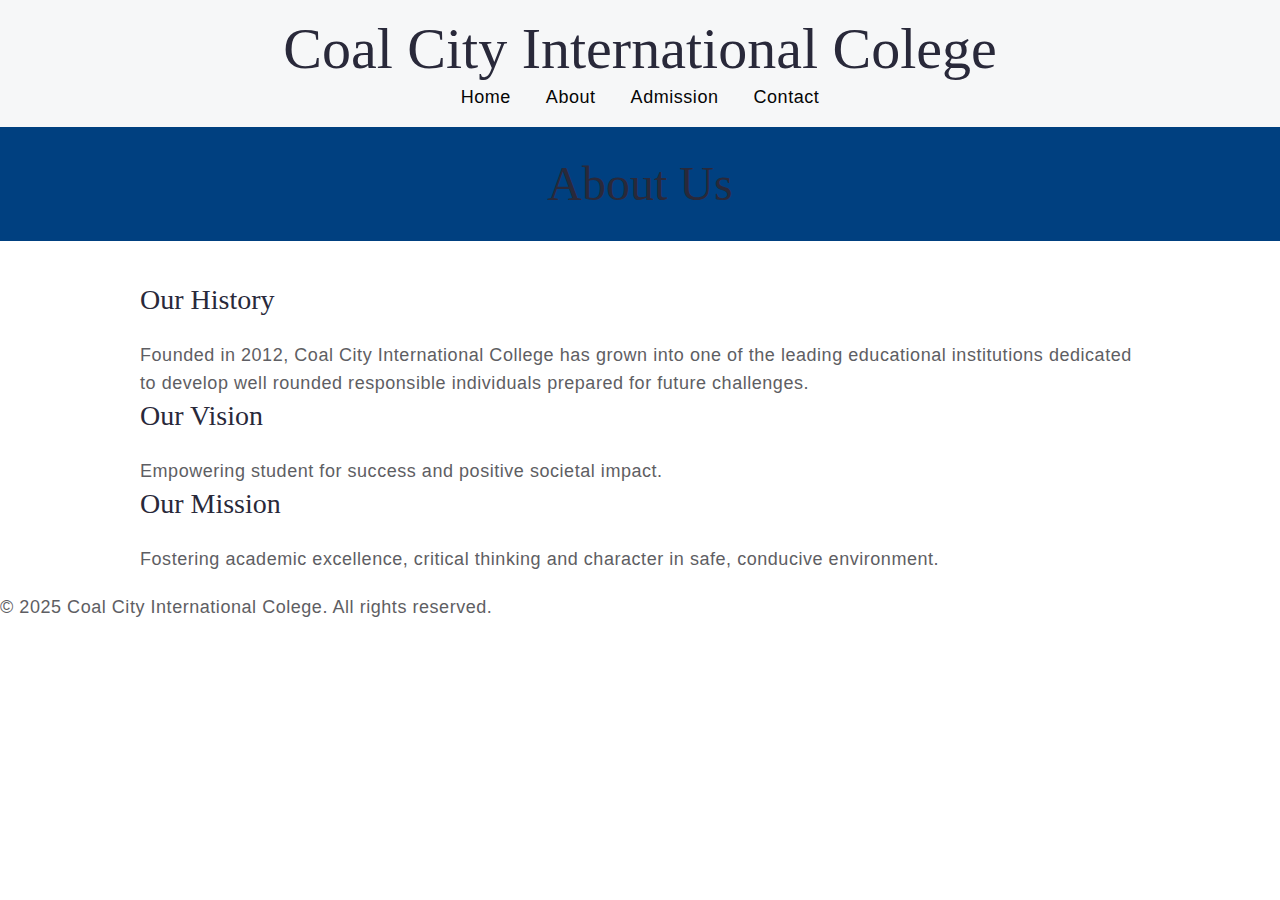
<file: about.html>
<!DOCTYPE html>
<html lang="en">
<head>
    <meta charset="UTF-8">
    <meta name="viewport" content="width=device-width, initial-scale=1.0">
    <title>About Us - Coal City International Colege</title>
    <link rel="stylesheet" href="css/style.css">
</head>
<body>
    <header>
        <h1>Coal City International Colege</h1>
        <nav>
            <a href="index.html">Home</a>
            <a href="about.html">About</a>
            <a href="admissions.html">Admission</a>
            <a href="contacts.html">Contact</a>
        </nav>
    </header>

    <section class="page-title">
        <h2>About Us</h2>
    </section>

    <section class="content">
        <h3>Our History</h3>
        <p>Founded in 2012, Coal City International College  has grown into one of the leading educational institutions dedicated to develop well rounded responsible individuals prepared for future challenges.</p>

        <h3>Our Vision</h3>
        <p>Empowering student for success and positive  societal impact.</p>

        <h3>Our Mission</h3>
        <p>Fostering academic excellence, critical thinking and character in safe, conducive environment.</p>
    </section>

    <footer>
        <p>&copy; 2025 Coal City International Colege. All rights reserved.</p>
    </footer>
</body>
</html>
</file>
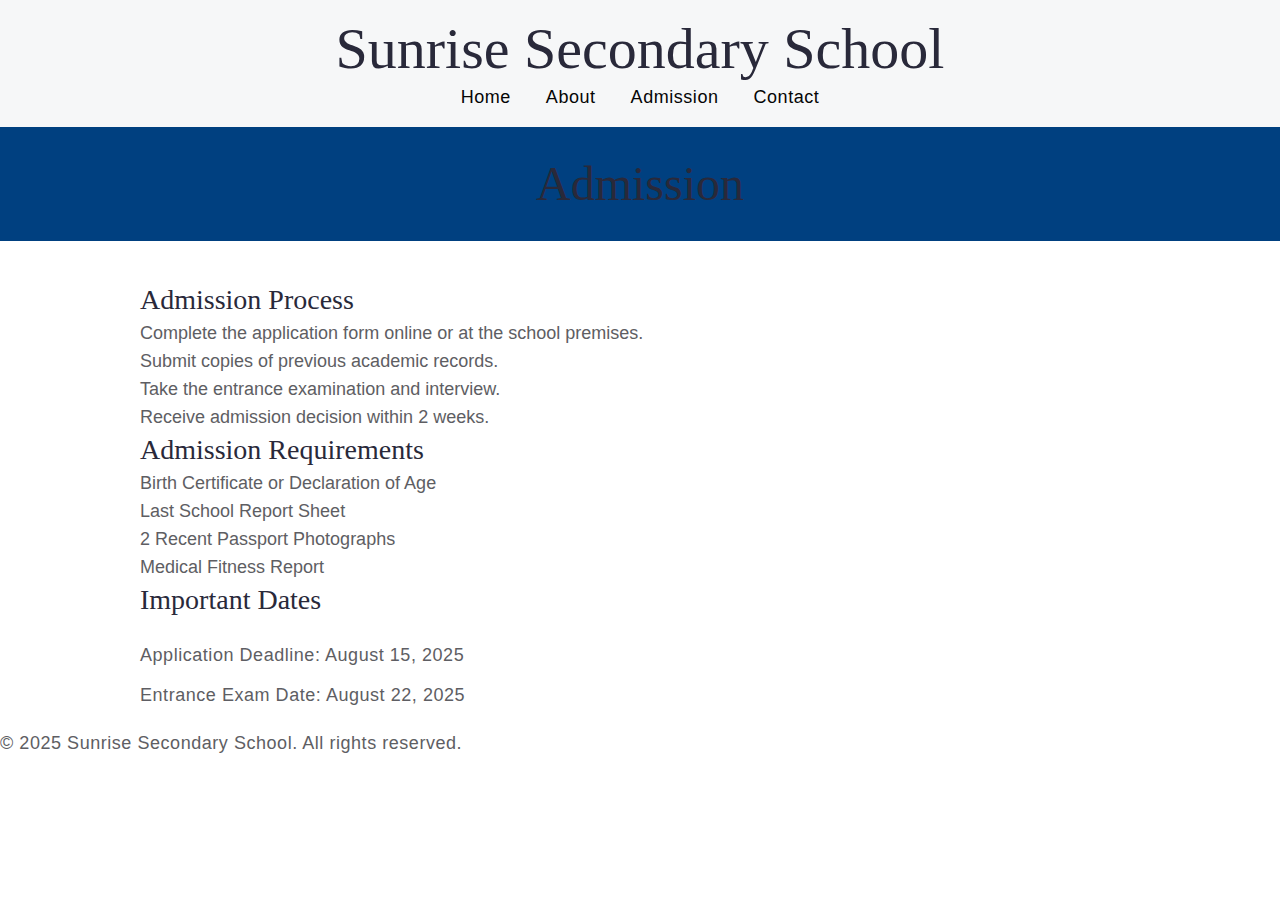
<file: admission.html>
<!DOCTYPE html>
<html lang="en">
<head>
    <meta charset="UTF-8">
    <meta name="viewport" content="width=device-width, initial-scale=1.0">
    <title>Admission - Sunrise Secondary School</title>
    <link rel="stylesheet" href="css/style.css">
</head>
<body>
    <header>
        <h1>Sunrise Secondary School</h1>
        <nav>
            <a href="index.html">Home</a>
            <a href="about.html">About</a>
            <a href="admission.html">Admission</a>
            <a href="contact.html">Contact</a>
        </nav>
    </header>

    <section class="page-title">
        <h2>Admission</h2>
    </section>

    <section class="content">
        <h3>Admission Process</h3>
        <ul>
            <li>Complete the application form online or at the school premises.</li>
            <li>Submit copies of previous academic records.</li>
            <li>Take the entrance examination and interview.</li>
            <li>Receive admission decision within 2 weeks.</li>
        </ul>

        <h3>Admission Requirements</h3>
        <ul>
            <li>Birth Certificate or Declaration of Age</li>
            <li>Last School Report Sheet</li>
            <li>2 Recent Passport Photographs</li>
            <li>Medical Fitness Report</li>
        </ul>

        <h3>Important Dates</h3>
        <p>Application Deadline: August 15, 2025</p>
        <p>Entrance Exam Date: August 22, 2025</p>
    </section>

    <footer>
        <p>&copy; 2025 Sunrise Secondary School. All rights reserved.</p>
    </footer>
</body>
</html>
</file>
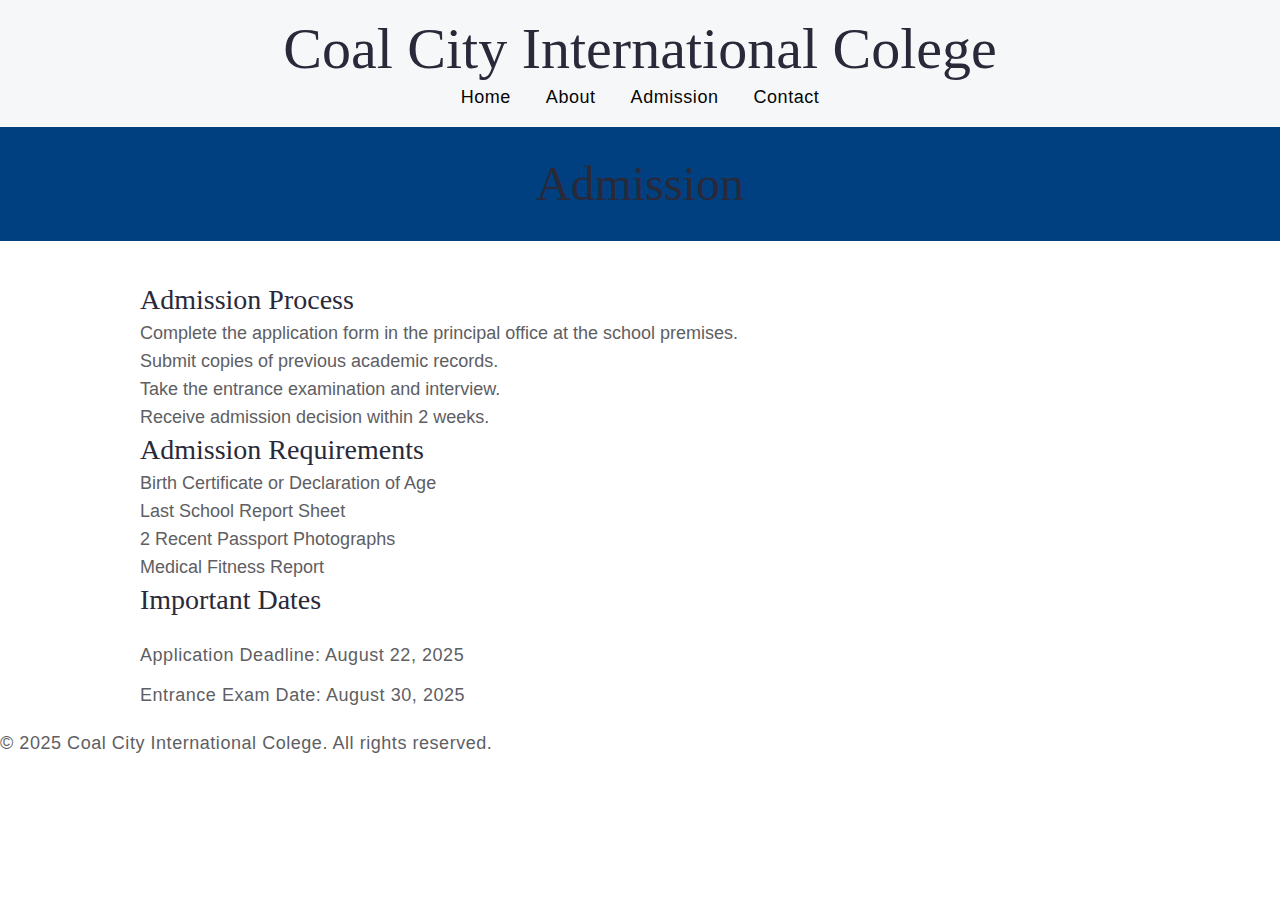
<file: admissions.html>
<!DOCTYPE html>
<html lang="en">
<head>
    <meta charset="UTF-8">
    <meta name="viewport" content="width=device-width, initial-scale=1.0">
    <title>Admission - Coal City International Colege</title>
    <link rel="stylesheet" href="css/style.css">
</head>
<body>
    <header>
        <h1>Coal City International Colege</h1>
        <nav>
            <a href="index.html">Home</a>
            <a href="about.html">About</a>
            <a href="admissions.html">Admission</a>
            <a href="contacts.html">Contact</a>
        </nav>
    </header>

    <section class="page-title">
        <h2>Admission</h2>
    </section>

    <section class="content">
        <h3>Admission Process</h3>
        <ul>
            <li>Complete the application form in the principal  office at the school premises.</li>
            <li>Submit copies of previous academic records.</li>
            <li>Take the entrance examination and interview.</li>
            <li>Receive admission decision within 2 weeks.</li>
        </ul>

        <h3>Admission Requirements</h3>
        <ul>
            <li>Birth Certificate or Declaration of Age</li>
            <li>Last School Report Sheet</li>
            <li>2 Recent Passport Photographs</li>
            <li>Medical Fitness Report</li>
        </ul>

        <h3>Important Dates</h3>
        <p>Application Deadline: August 22, 2025</p>
        <p>Entrance Exam Date: August 30, 2025</p>
    </section>

    <footer>
        <p>&copy; 2025 Coal City International Colege. All rights reserved.</p>
    </footer>
</body>
</html>
</file>
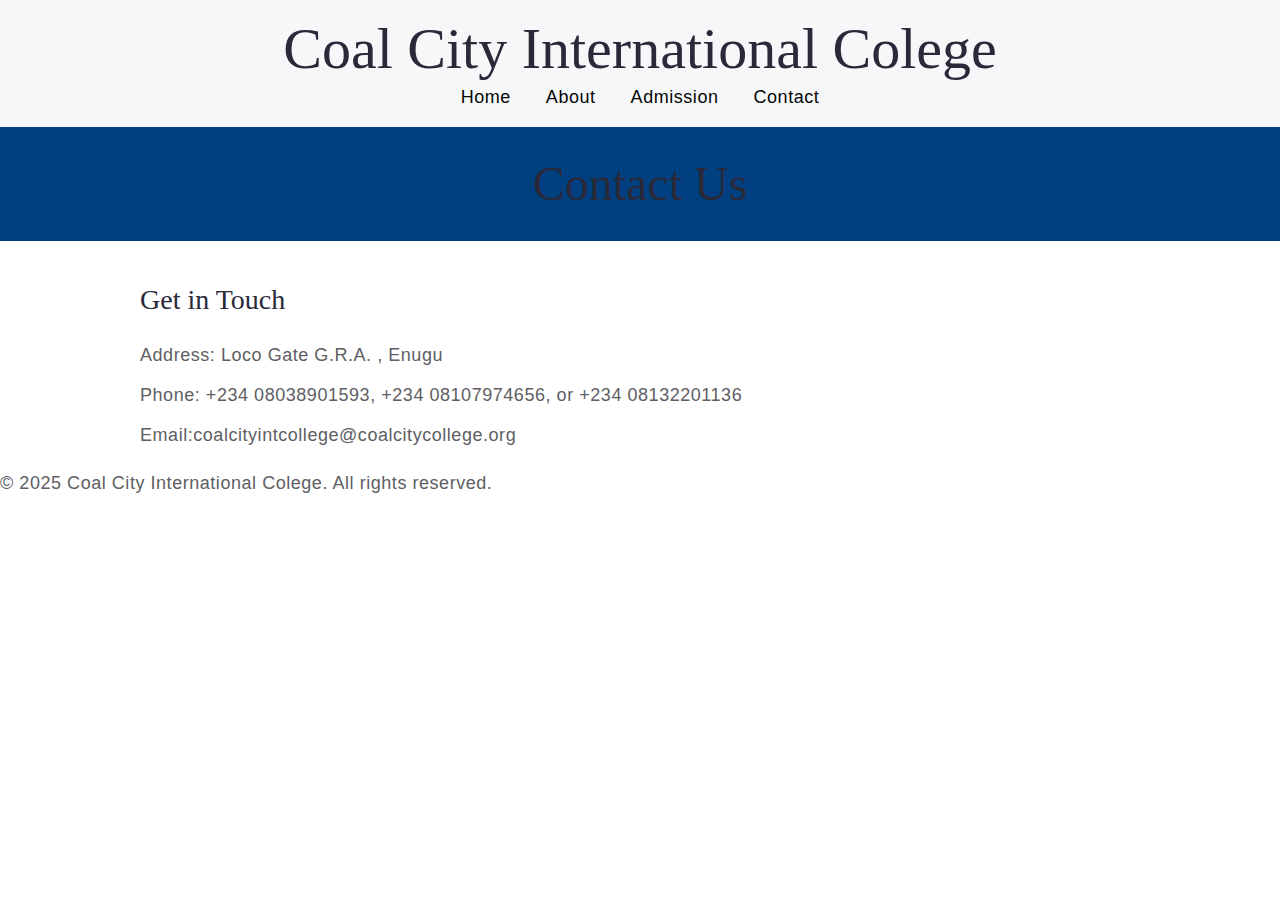
<file: contact.html>
<!DOCTYPE html>
<html lang="en">
<head>
    <meta charset="UTF-8">
    <meta name="viewport" content="width=device-width, initial-scale=1.0">
    <title>Contact Us - Coal City International Colege</title>
    <link rel="stylesheet" href="css/style.css">
</head>
<body>
    <header>
        <h1>Coal City International Colege</h1>
        <nav>
            <a href="index.html">Home</a>
            <a href="about.html">About</a>
            <a href="admission.html">Admission</a>
            <a href="contact.html">Contact</a>
        </nav>
    </header>

    <section class="page-title">
        <h2>Contact Us</h2>
    </section>

    <section class="content">
        <h3>Get in Touch</h3>
        <p><strong>Address:</strong> Loco Gate G.R.A.  , Enugu</p>
        <p><strong>Phone:</strong> +234 08038901593, +234 08107974656, or +234 08132201136</p>
        <p><strong>Email:</strong>coalcityintcollege@coalcitycollege.org</p>

        <!-- <h3>Send Us a Message</h3>
        <form action="#" method="post" class="contact-form">
            <label for="name">Full Name:</label><br>
            <input type="text" id="name" name="name" required><br><br>

            <label for="email">Email Address:</label><br>
            <input type="email" id="email" name="email" required><br><br>

            <label for="message">Message:</label><br>
            <textarea id="message" name="message" rows="5" required></textarea><br><br>

            <button type="submit">Send Message</button>
        </form> -->
    </section>

    <footer>
        <p>&copy; 2025 Coal City International Colege. All rights reserved.</p>
    </footer>
</body>
</html>
</file>
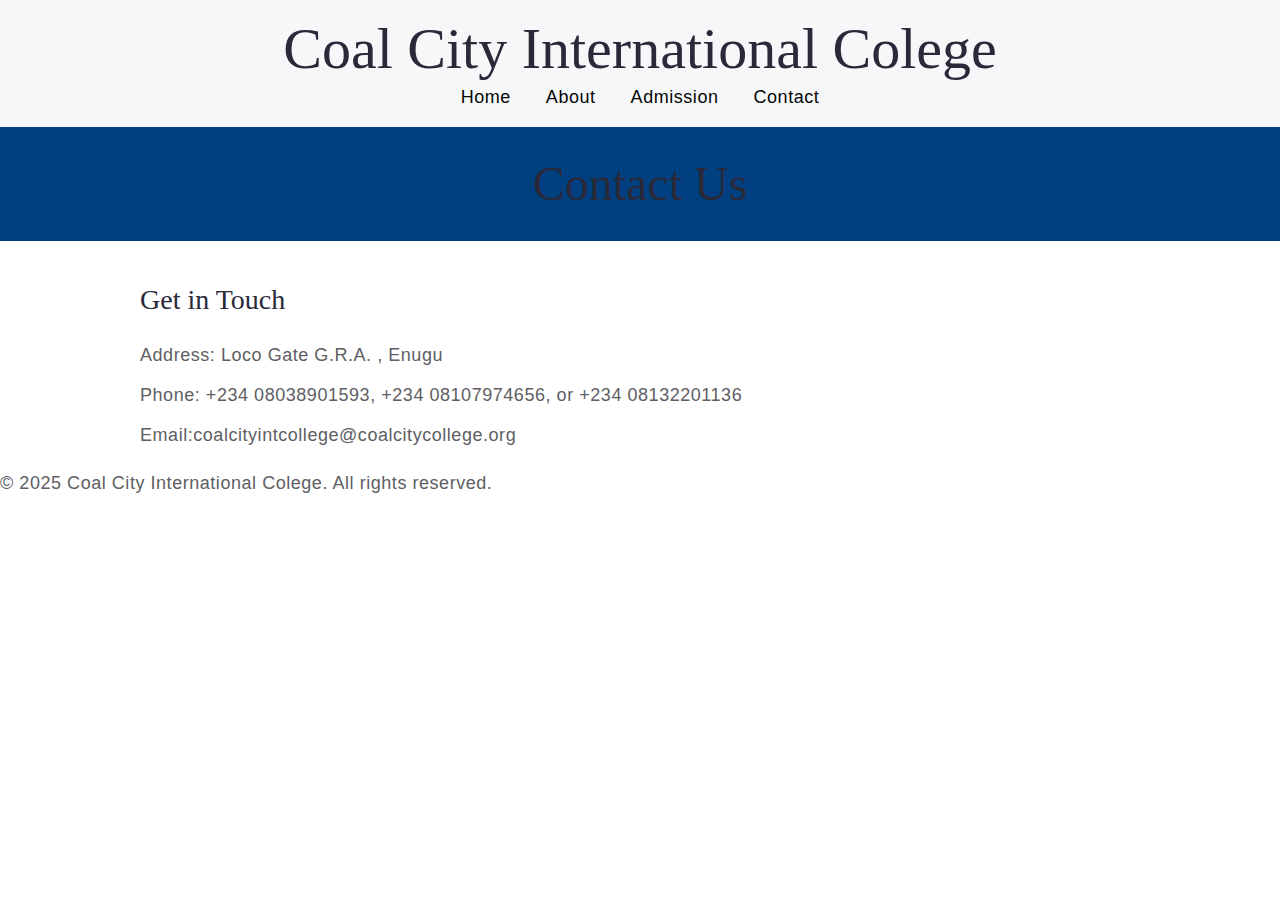
<file: contacts.html>
<!DOCTYPE html>
<html lang="en">
<head>
    <meta charset="UTF-8">
    <meta name="viewport" content="width=device-width, initial-scale=1.0">
    <title>Contact Us - Coal City International Colege</title>
    <link rel="stylesheet" href="css/style.css">
</head>
<body>
    <header>
        <h1>Coal City International Colege</h1>
        <nav>
            <a href="index.html">Home</a>
            <a href="about.html">About</a>
            <a href="admissions.html">Admission</a>
            <a href="contacts.html">Contact</a>
        </nav>
    </header>

    <section class="page-title">
        <h2>Contact Us</h2>
    </section>

    <section class="content">
        <h3>Get in Touch</h3>
        <p><strong>Address:</strong> Loco Gate G.R.A.  , Enugu</p>
        <p><strong>Phone:</strong> +234 08038901593, +234 08107974656, or +234 08132201136</p>
        <p><strong>Email:</strong>coalcityintcollege@coalcitycollege.org</p>

        <!-- <h3>Send Us a Message</h3>
        <form action="#" method="post" class="contact-form">
            <label for="name">Full Name:</label><br>
            <input type="text" id="name" name="name" required><br><br>

            <label for="email">Email Address:</label><br>
            <input type="email" id="email" name="email" required><br><br>

            <label for="message">Message:</label><br>
            <textarea id="message" name="message" rows="5" required></textarea><br><br>

            <button type="submit">Send Message</button>
        </form> -->
    </section>

    <footer>
        <p>&copy; 2025 Coal City International Colege. All rights reserved.</p>
    </footer>
</body>
</html>
</file>
<file: css/style.css>
body {
    font-family: Arial, sans-serif;
    margin: 0;
    padding: 0;
}

header {
    background: #f6f7f8;
    color: #0a0a0a;
    padding: 1rem;
    text-align: center;
}

nav a {
    color: rgb(5, 5, 5);
    margin: 0 15px;
    text-decoration: none;
}

.rd-navbar-brand a {
	display: block;
}

.rd-navbar-panel {
    /* : left; */
    display: flex;
    align-items: top;
    /*margin-left: 15px;
    width: 100px; /* optional */
  }

.hero {
    text-align: center;
    background: #f0f0f0;
    padding-bottom: 50px;
}

.carousel {
    position: relative;
    width: 100%;
    height: 400px;
    overflow: hidden;
}

.carousel-image {
    position: absolute;
    top: 50%;
    left: 50%;
    transform: translate(-50%, -50%);
    min-width: 100%;
    min-height: 100%;
    object-fit: cover;
    opacity: 0;
    aspect-ratio: 2 / 1;
    transition: opacity 1s ease-in-out;
}

.carousel-image.active {
    opacity: 1;
}

/* footer {
    background: #222;
    color: #fff;
    text-align: center;
    padding: 1rem;
} */


.page-title {
    background: #004080;
    color: white;
    text-align: center;
    padding: 30px 0;
    margin-bottom: 20px;
}

.content {
    padding: 20px;
    max-width: 1000px;
    margin: auto;
}

.contact-form input,
.contact-form textarea {
    width: 100%;
    padding: 10px;
    margin-bottom: 15px;
    border: 1px solid #ccc;
    border-radius: 5px;
}

.contact-form button {
    background-color: #004080;
    color: white;
    padding: 10px 20px;
    border: none;
    cursor: pointer;
    border-radius: 5px;
}

.contact-form button:hover {
    background-color: #003366;
}

/* Another Styles */

@charset "UTF-8";
/*
* Trunk version 2.0.1
*/
a:focus,
button:focus {
	outline: none !important;
}

button {
	background: none;
	border: none;
	display: inline-block;
	padding: 0;
	outline: none;
	outline-offset: 0;
	cursor: pointer;
	-webkit-appearance: none;
}

button::-moz-focus-inner {
	border: none;
	padding: 0;
}

*:focus {
	outline: none;
}

blockquote {
	padding: 0;
	margin: 0;
}

input,
button,
select,
textarea {
	outline: none;
}

label {
	margin-bottom: 0;
}

p {
	margin: 0;
}

ul,
ol {
	list-style: none;
	padding: 0;
	margin: 0;
}

ul li,
ol li {
	display: block;
}

dl {
	margin: 0;
}

dt,
dd {
	line-height: inherit;
}

dt {
	font-weight: inherit;
}

dd {
	margin-bottom: 0;
}

cite {
	font-style: normal;
}

q::before, q::after {
	content: '';
}

form {
	margin-bottom: 0;
}

blockquote {
	padding-left: 0;
	border-left: 0;
}

address {
	margin-top: 0;
	margin-bottom: 0;
}

figure {
	margin-bottom: 0;
}

html p a:hover {
	text-decoration: none;
}

/*
* Typography
*/
body {
	font-size: 16px;
	line-height: 1.5;
	font-weight: 300;
	color: #5e5e63;
	background-color: #ffffff;
	-webkit-text-size-adjust: none;
	-webkit-font-smoothing: subpixel-antialiased;
}

@media (min-width: 768px) {
	body {
		font-size: 17px;
	}
}

@media (min-width: 992px) {
	body {
		font-size: 18px;
		line-height: 1.55556;
	}
}

h1, h2, h3, h4, h5, h6, [class*='heading-'] {
	margin-top: 0;
	margin-bottom: 0;
	font-family: "Zilla Slab", "Times New Roman", Times, serif;
	font-weight: 300;
	color: #29293a;
}

h1 a, h2 a, h3 a, h4 a, h5 a, h6 a, [class*='heading-'] a {
	color: inherit;
}

h1 a:hover, h2 a:hover, h3 a:hover, h4 a:hover, h5 a:hover, h6 a:hover, [class*='heading-'] a:hover {
	color: #ffb262;
}

h1,
.heading-1 {
	font-size: 28px;
	line-height: 1.15;
	letter-spacing: 0;
}

@media (min-width: 576px) {
	h1,
	.heading-1 {
		font-size: 32px;
	}
}

@media (min-width: 768px) {
	h1,
	.heading-1 {
		font-size: 46px;
		line-height: 1.15;
	}
}

@media (min-width: 992px) {
	h1,
	.heading-1 {
		font-size: 54px;
	}
}

@media (min-width: 1200px) {
	h1,
	.heading-1 {
		font-size: 58px;
	}
}

@media (min-width: 1600px) {
	h1,
	.heading-1 {
		font-size: 64px;
		line-height: 1.125;
	}
}

h2,
.heading-2 {
	font-family: "Zilla Slab", "Times New Roman", Times, serif;
	font-weight: 300;
	font-size: 28px;
	line-height: 1.25;
	letter-spacing: 0;
}

@media (min-width: 576px) {
	h2,
	.heading-2 {
		font-size: 32px;
	}
}

@media (min-width: 768px) {
	h2,
	.heading-2 {
		font-size: 38px;
		line-height: 1.15;
	}
}

@media (min-width: 992px) {
	h2,
	.heading-2 {
		font-size: 44px;
	}
}

@media (min-width: 1200px) {
	h2,
	.heading-2 {
		font-size: 48px;
		line-height: 1.125;
	}
}

h3,
.heading-3 {
	font-size: 22px;
	line-height: 1.45;
	letter-spacing: 0;
}

@media (min-width: 768px) {
	h3,
	.heading-3 {
		font-size: 24px;
		line-height: 1.4;
	}
}

@media (min-width: 1200px) {
	h3,
	.heading-3 {
		font-size: 28px;
		line-height: 1.35714;
	}
}

h4,
.heading-4 {
	font-size: 18px;
	line-height: 1.4;
}

@media (min-width: 768px) {
	h4,
	.heading-4 {
		font-size: 22px;
	}
}

@media (min-width: 992px) {
	h4,
	.heading-4 {
		font-size: 24px;
		line-height: 1.25;
	}
}

h5,
.heading-5 {
	font-family: "Work Sans", -apple-system, BlinkMacSystemFont, "Segoe UI", Roboto, "Helvetica Neue", Arial, sans-serif;
	font-size: 18px;
	line-height: 1.4;
	letter-spacing: .03em;
}

@media (min-width: 768px) {
	h5,
	.heading-5 {
		font-size: 20px;
	}
}

@media (min-width: 1200px) {
	h5,
	.heading-5 {
		font-size: 22px;
		line-height: 1.54545;
	}
}

h6,
.heading-6 {
	font-family: "Zilla Slab", "Times New Roman", Times, serif;
	font-size: 14px;
	font-weight: 700;
	line-height: 1.8;
	letter-spacing: .08em;
	text-transform: uppercase;
	color: #e2e2e2;
}

@media (min-width: 768px) {
	h6,
	.heading-6 {
		font-size: 18px;
		line-height: 1.22222;
	}
}

.heading-0 {
	font-size: 36px;
	line-height: 1.2;
	letter-spacing: 0;
}

@media (min-width: 768px) {
	.heading-0 {
		font-size: 60px;
		line-height: 1.12195;
	}
}

@media (min-width: 1200px) {
	.heading-0 {
		font-size: 82px;
	}
}

p, a {
	letter-spacing: .03em;
}

small,
.small {
	display: block;
	font-size: 14px;
	line-height: 1.28571;
}

mark,
.mark {
	padding: 3px 5px;
	color: #ffffff;
	background: #ffb262;
}

.big {
	font-size: 24px;
	line-height: 1.16667;
}

code {
	padding: 5px 5px;
	border-radius: 0.2rem;
	font-size: 90%;
	color: #29293a;
	background: #eff2f4;
}

.text-xl {
	font-size: 80px;
	line-height: 1;
	font-weight: 700;
	color: #29293a;
}

@media (min-width: 768px) {
	.text-xl {
		font-size: 120px;
	}
}

@media (min-width: 1200px) {
	.text-xl {
		font-size: 180px;
	}
}

.text-style-1 {
	font-family: "Zilla Slab", "Times New Roman", Times, serif;
	font-size: 22px;
	line-height: 1.2;
	font-weight: 500;
}

p [data-toggle='tooltip'] {
	padding-left: .25em;
	padding-right: .25em;
	color: #ffb262;
}

p [style*='max-width'] {
	display: inline-block;
}

::selection {
	background: rgba(255, 178, 98, 0.5);
	color: #ffffff;
}

::-moz-selection {
	background: rgba(255, 178, 98, 0.5);
	color: #ffffff;
}

.rights {
	font-size: 14px;
	line-height: 1.28571;
	color: #e2e2e2;
}

.rights a {
	color: inherit;
}

.context-dark .rights a:hover, .bg-gray-900 .rights a:hover, .bg-gray-950 .rights a:hover, .bg-primary .rights a:hover {
	color: #ffffff;
}

@media (min-width: 768px) {
	.columns-1 {
		columns: 2;
		column-gap: 30px;
	}
}

@media (min-width: 1200px) {
	.columns-1 {
		column-gap: 60px;
	}
}

.img-rounded {
	border-radius: 10px;
}

.banner img {
	width: 100%;
}

.banner-top {
	display: none;
}

@media (min-width: 1200px) {
	.banner-top {
		display: block;
	}
}

/*
* Brand
*/
.brand {
	display: inline-block;
}

.brand .brand-logo-light {
	display: none;
}

.brand .brand-logo-dark {
	display: block;
}

/*
* Links
*/
a {
	transition: 0.22s;
}

a, a:focus, a:active, a:hover {
	text-decoration: none;
}

a, a:focus, a:active {
	color: #ffb262;
}

a:hover {
	color: #5e5e63;
}

a[href*='tel'], a[href*='mailto'] {
	white-space: nowrap;
}

.link-hover {
	color: #5e5e63;
}

.link-press {
	color: #ff8c16;
}

.privacy-link {
	display: inline-block;
}

* + .privacy-link {
	margin-top: 25px;
}

@media (min-width: 768px) {
	* + .privacy-link {
		margin-top: 33px;
	}
}

.link-default, .link-default:active, .link-default:focus {
	color: #5e5e63;
}

.link-default:hover {
	color: #ffb262;
}

html a.link-social-1 {
	display: inline-flex;
	font-size: 21px;
}

.link-social-1 {
	align-items: center;
	justify-content: center;
	width: 2.3em;
	height: 2.3em;
	line-height: 2.3em;
	background: #c9c9c9;
	border-radius: 50%;
	transition: .2s all ease-in-out;
}

.link-social-1, .link-social-1:active, .link-social-1:focus, .link-social-1:hover {
	color: #ffffff;
}

.link-social-1[class*='facebook']:hover {
	background: #2059a0;
}

.link-social-1[class*='linkedin']:hover {
	background: #2881a8;
}

.link-social-1[class*='google']:hover {
	background: #ff3807;
}

.context-dark .link-social-1:not(:hover), .bg-gray-900 .link-social-1:not(:hover), .bg-gray-950 .link-social-1:not(:hover), .bg-primary .link-social-1:not(:hover) {
	color: #29293a;
	background: #828590;
}

.link-social-2 {
	font-size: 23px;
	line-height: 1;
}

.link-social-2, .link-social-2:active, .link-social-2:focus {
	color: #828590;
}

.link-social-2:hover {
	color: #ffb262;
}

.link-social-2[class*='facebook']:hover {
	color: #2059a0;
}

.link-social-2[class*='twitter']:hover {
	color: #32caff;
}

.link-social-2[class*='google']:hover {
	color: #ff3807;
}

.link-social-2[class*='instagram']:hover {
	color: #bc2a8d;
}

.link-social-2[class*='linkedin']:hover {
	color: #2881a8;
}

.link-icon-1 {
	display: inline-flex;
	align-items: center;
}

.link-icon-1 .icon {
	font-size: 2em;
	color: #e2e2e2;
	transition: inherit;
}

.link-icon-1 > * + * {
	margin-left: 4px;
}

.link-icon-1, .link-icon-1:active, .link-icon-1:focus {
	color: #29293a;
}

.link-icon-1:hover {
	color: #ffb262;
}

.link-icon-1:hover .icon {
	color: #dadada;
}

.link-cart {
	display: inline-flex;
	align-items: center;
}

.link-cart .icon {
	font-size: 1.28em;
	color: #ffb262;
}

.link-cart > * + * {
	margin-left: 8px;
}

.link-cart, .link-cart:active, .link-cart:focus {
	color: #29293a;
}

.link-cart:hover {
	color: #ffb262;
}

@media (min-width: 1200px) {
	.link-cart {
		font-size: 22px;
	}
	.link-cart > * + * {
		margin-left: 14px;
	}
}

.link-image {
	display: block;
	max-width: 75%;
	margin-left: auto;
	margin-right: auto;
	opacity: .45;
	transition: 0.22s;
}

.link-image:hover {
	opacity: 1;
}

/*
* Blocks
*/
.block-center, .block-sm, .block-lg {
	margin-left: auto;
	margin-right: auto;
}

.block-sm {
	max-width: 560px;
}

.block-lg {
	max-width: 768px;
}

.block-center {
	padding: 10px;
}

.block-center:hover .block-center-header {
	background-color: #ffb262;
}

.block-center-title {
	background-color: #ffffff;
}

@media (max-width: 1599.98px) {
	.block-center {
		padding: 20px;
	}
	.block-center:hover .block-center-header {
		background-color: #ffffff;
	}
	.block-center-header {
		background-color: #ffb262;
	}
}

/*
* Boxes
*/
.icon.box-minimal-icon {
	font-size: 30px;
	line-height: 1;
	color: #ffb262;
}

.box-minimal-title {
	max-width: 250px;
}

.box-minimal-text {
	max-width: 320px;
	color: #5e5e63;
}

* + .box-minimal {
	margin-top: 30px;
}

* + .box-minimal-title {
	margin-top: 10px;
}

* + .box-minimal-text {
	margin-top: 18px;
}

@media (max-width: 575.98px) {
	.box-minimal {
		max-width: 370px;
	}
}

@media (min-width: 480px) and (max-width: 575px) {
	.box-minimal {
		margin: 0 0 auto 0;
	}
}

@media (min-width: 768px) {
	.icon.box-minimal-icon {
		font-size: 45px;
	}
}

.box-classic {
	text-align: center;
}

.box-classic a, .box-classic a:active, .box-classic a:focus, .box-classic a:hover {
	color: #5e5e63;
}

.box-classic-media,
.box-classic-main {
	display: block;
}

.icon.box-classic-icon {
	position: relative;
	z-index: 1;
	display: block;
	font-size: 38px;
	line-height: 106px;
	width: 110px;
	height: 110px;
	margin: 0 auto -1.2em;
	border-radius: 50%;
	color: #ffb262;
	background: #ffffff;
	border: 2px solid #eff2f4;
	transition: .33s;
}

.box-classic-main {
	display: flex;
	flex-direction: column;
	justify-content: center;
	padding: 65px 12px 30px;
	border-radius: 4px;
	background: #ffffff;
	border: 1px solid #eff2f4;
}

.box-classic-title {
	letter-spacing: 0;
	font-weight: 400;
}

.box-classic-inner {
	padding: 15px 15px 0;
}

@media (max-width: 575.98px) {
	.box-classic {
		max-width: 370px;
		margin-left: auto;
		margin-right: auto;
	}
}

@media (min-width: 768px) {
	.icon.box-classic-icon {
		font-size: 46px;
	}
}

@media (min-width: 992px) {
	html:not(.tablet):not(.mobile) .box-classic {
		position: relative;
	}
	html:not(.tablet):not(.mobile) .box-classic:hover {
		z-index: 2;
	}
	html:not(.tablet):not(.mobile) .box-classic:hover .box-classic-icon {
		color: #ffffff;
		background: linear-gradient(to right, #ffb262, #ff923d);
		border-color: transparent;
	}
	html:not(.tablet):not(.mobile) .box-classic:hover .box-classic-main {
		border-bottom-left-radius: 0;
		border-bottom-right-radius: 0;
		filter: drop-shadow(0 3px 10px rgba(110, 123, 157, 0.18));
	}
	html:not(.tablet):not(.mobile) .box-classic:hover .box-classic-inner {
		height: 120px;
	}
	html:not(.tablet):not(.mobile) .box-classic:not(:hover) .box-classic-inner {
		color: transparent;
	}
	html:not(.tablet):not(.mobile) .box-classic-main {
		position: relative;
		height: 160px;
	}
	html:not(.tablet):not(.mobile) .box-classic-inner {
		position: absolute;
		z-index: 3;
		overflow: hidden;
		top: 100%;
		left: -1px;
		right: -1px;
		height: 0;
		margin-top: -30px;
		padding-top: 0;
		padding-bottom: 30px;
		transition: height .33s, color .1s;
		background: #ffffff;
		border-radius: 0 0 4px 4px;
		transform: translate3d(0, 0, 0);
		border: 1px solid #eff2f4;
		border-top: 0;
	}
	html:not(.tablet):not(.mobile) .box-classic-inner::after {
		content: '';
		position: absolute;
		left: 0;
		right: 0;
		bottom: 0;
		height: 40px;
		background: linear-gradient(to top, white 30%, rgba(255, 255, 255, 0.4));
		border-radius: inherit;
	}
}

@media (min-width: 992px) and (max-width: 1199.98px) {
	.box-1 {
		padding-left: 30px;
	}
}

.box-2 {
	max-width: 380px;
	margin-left: auto;
	margin-right: auto;
}

@media (min-width: 1200px) {
	.box-3 {
		padding-right: 27px;
	}
}

.box-info {
	max-width: 270px;
	margin-left: auto;
	margin-right: auto;
	text-align: center;
}

.box-info-inner > * + * {
	margin-top: 20px;
}

.box-info-avatar {
	max-width: 180px;
	border-radius: 50%;
}

.box-info-caption {
	color: #ff923d;
}

* + .box-info-inner {
	margin-top: 15px;
}

@media (min-width: 576px) and (max-width: 991.98px) {
	.box-info {
		text-align: left;
		max-width: 570px;
		margin-left: 0;
	}
	.box-info-inner {
		display: flex;
		align-items: flex-start;
	}
	.box-info-inner > * + * {
		margin-top: 0;
		margin-left: 30px;
	}
	.box-info-avatar {
		flex-shrink: 0;
	}
	.box-info-main {
		flex-grow: 1;
	}
}

@media (min-width: 992px) {
	.box-info-inner > * + * {
		margin-top: 37px;
	}
	* + .box-info-inner {
		margin-top: 25px;
	}
}

@media (min-width: 1600px) {
	.box-info {
		margin-right: 0;
	}
}

.box-award {
	padding: 25px 20px 20px;
	background: #f6f6f6;
	border-radius: 4px;
	text-align: center;
}

.bg-gray-100 .box-award {
	background: #ffffff;
}

.box-creative {
	display: flex;
	align-items: center;
	text-align: left;
	font-family: "Zilla Slab", "Times New Roman", Times, serif;
	font-size: 24px;
	font-weight: 300;
}

.box-creative a, .box-creative a:active, .box-creative a:focus, .box-creative a:hover {
	color: #29293a;
}

.box-creative a:hover {
	text-decoration: underline;
}

.box-creative-icon {
	font-size: 2em;
	line-height: 1;
	opacity: 1;
	color: #e2e2e2;
}

.box-creative-link {
	position: relative;
	left: -1.2em;
	display: inline-flex;
}

* + .box-creative {
	margin-top: 20px;
}

@media (min-width: 768px) {
	.box-creative {
		padding: .2em 0;
	}
}

@media (min-width: 992px) {
	.box-creative {
		font-size: 26px;
	}
	* + .box-creative {
		margin-top: 25px;
	}
	.box-creative + .group {
		margin-top: 50px;
	}
}

@media (min-width: 1200px) {
	.box-creative {
		font-size: 48px;
	}
}

.box-alice {
	max-width: 320px;
	margin-left: auto;
	margin-right: auto;
	text-align: center;
}

.box-alice:hover .icon.box-alice-icon::after {
	transform: scale(0.85, 0.85);
	opacity: 0;
	visibility: hidden;
}

.icon.box-alice-icon {
	width: 2.8em;
	height: 2.8em;
	line-height: 2.8em;
	font-size: 28px;
	color: #ffb262;
	border: 3px solid #eff2f4;
	border-radius: 50%;
	text-align: center;
}

.icon.box-alice-icon::before {
	z-index: 1;
}

.icon.box-alice-icon::after {
	content: '';
	position: absolute;
	top: -2px;
	right: -2px;
	bottom: -2px;
	left: -2px;
	border-radius: inherit;
	background: #ffffff;
	opacity: 1;
	visibility: visible;
	transition: .22s;
}

.bg-gray-100 .box-alice-icon {
	border-color: #ffffff;
}

* + .box-alice-title {
	margin-top: 10px;
}

@media (min-width: 768px) {
	* + .box-alice-title {
		margin-top: 18px;
	}
}

@media (min-width: 992px) {
	* + .box-alice-title {
		margin-top: 25px;
	}
}

@media (min-width: 1200px) {
	.icon.box-alice-icon {
		font-size: 50px;
	}
	* + .box-alice-title {
		margin-top: 33px;
	}
}

.box-corporate-media {
	display: flex;
	padding: 20px;
	position: relative;
	border-radius: 4px;
	background-size: cover;
	background-position: center center;
	text-align: center;
}

.box-corporate-media::before {
	content: '';
	position: absolute;
	top: 0;
	bottom: 0;
	left: 0;
	right: 0;
	background: #29293a;
	opacity: .2;
	border-radius: 4px;
}

.box-corporate-media::after {
	content: '';
	display: block;
	padding-bottom: 74.32432%;
}

.box-corporate-media::after,
.box-corporate-media-inner {
	width: 100%;
	flex-shrink: 0;
}

.box-corporate-media-inner {
	position: relative;
	z-index: 1;
	display: flex;
	flex-direction: column;
	justify-content: space-between;
}

.box-corporate-footer {
	text-align: center;
}

.box-corporate-title {
	position: relative;
	z-index: 2;
}

* + .box-corporate-title {
	margin-top: 8px;
}

* + .box-corporate-footer {
	margin-top: 25px;
}

@media (min-width: 480px) {
	.box-corporate {
		display: flex;
		align-items: center;
	}
	.box-corporate-media {
		padding: 15px 30px 30px 20px;
		width: 330px;
		flex-shrink: 0;
		text-align: left;
	}
	.box-corporate-title {
		margin: 65px 0 0 -70px;
	}
	.box-corporate-1 .box-corporate-title {
		margin-top: 0;
		margin-bottom: 120px;
	}
}

@media (min-width: 576px) {
	.box-corporate-media {
		width: 350px;
	}
}

@media (min-width: 768px) {
	.box-corporate-media {
		width: 370px;
	}
}

@media (min-width: 1200px) {
	.box-corporate-title {
		margin-left: -90px;
	}
	html:not(.tablet):not(.mobile) .box-corporate:hover .box-corporate-media::before {
		width: 100%;
	}
	html:not(.tablet):not(.mobile) .box-corporate:hover .box-corporate-footer {
		left: 0;
		opacity: 1;
		visibility: visible;
	}
	html:not(.tablet):not(.mobile) .box-corporate:hover .box-corporate-title {
		left: -15px;
	}
	html:not(.tablet):not(.mobile) .box-corporate-media::before {
		opacity: .5;
		width: 0;
		transition: .44s;
	}
	html:not(.tablet):not(.mobile) .box-corporate-footer {
		position: relative;
		left: -30px;
		opacity: 0;
		visibility: hidden;
		transition: .22s .22s;
	}
	html:not(.tablet):not(.mobile) .box-corporate-title {
		left: 0;
		transition: .44s;
	}
}

.box-light {
	display: flex;
	flex-direction: column;
	align-items: center;
}

.box-light > * + * {
	margin-top: 10px;
}

.box-light-avatar {
	border-radius: 50%;
}

.box-light-main * + .button-link {
	margin-top: 10px;
}

@media (min-width: 576px) {
	.box-light {
		display: flex;
		align-items: flex-start;
		flex-direction: row;
	}
	.box-light > * + * {
		margin-left: 40px;
	}
	.box-light-main * + .button-link {
		margin-top: 16px;
	}
}

.box-feature {
	text-align: center;
}

.box-feature-icon {
	font-size: 48px;
	line-height: 1;
	color: #ffb262;
}

.box-set-1 {
	position: relative;
	text-align: center;
}

.box-set-1 .box-set-item {
	position: relative;
	overflow: hidden;
	display: block;
	padding-top: 10px;
	height: 330px;
	transition: .33s;
	background: #29293a;
}

.box-set-1 .box-set-item::before {
	content: '';
	position: absolute;
	top: 10px;
	right: 0;
	bottom: 0;
	left: 0;
	box-shadow: 0 0 20px 0 rgba(0, 0, 0, 0.42);
	pointer-events: none;
}

.box-set-1 .box-set-item-inner {
	position: absolute;
	top: 0;
	right: -1px;
	bottom: 0;
	left: -1px;
	background-position: center top;
	background-size: cover;
	transform: translate3d(0, 0, 0);
	transition: .33s;
}

.box-set-1 .box-set-item + .box-set-item {
	margin-top: 20px;
}

@media (min-width: 768px) {
	.box-set-1 {
		display: flex;
		align-items: flex-end;
		justify-content: center;
		margin-left: auto;
		margin-right: auto;
		margin-bottom: 0;
	}
	.box-set-1 .box-set-item {
		position: relative;
		overflow: visible;
		height: 31vw;
		max-height: 551px;
		flex-grow: 1;
		margin-bottom: -10px;
	}
	.box-set-1 .box-set-item:nth-child(1), .box-set-1 .box-set-item:nth-child(5) {
		z-index: 1;
		margin-bottom: -100px;
	}
	.box-set-1 .box-set-item:nth-child(2), .box-set-1 .box-set-item:nth-child(4) {
		z-index: 2;
		margin-bottom: -50px;
	}
	.box-set-1 .box-set-item:nth-child(3) {
		z-index: 3;
	}
	.box-set-1 .box-set-item:hover::before {
		box-shadow: 0 0 30px 1px rgba(0, 0, 0, 0.4);
	}
	.box-set-1 .box-set-item:hover .box-set-item-inner {
		transform: translate3d(0, -10px, 0);
	}
	.box-set-1 .box-set-item + .box-set-item {
		margin-top: 0;
		margin-left: -22%;
	}
}

@media (min-width: 992px) {
	.box-set-1:nth-child(1), .box-set-1:nth-child(5) {
		margin-bottom: -235px;
	}
	.box-set-1:nth-child(2), .box-set-1:nth-child(4) {
		margin-bottom: -150px;
	}
}

@media (min-width: 1200px) {
	.box-set-1 .box-set-item + .box-set-item {
		margin-left: -15%;
	}
}

* + .box-set-1 {
	margin-top: 40px;
}

@media (min-width: 1600px) {
	* + .box-set-1 {
		margin-top: 70px;
	}
}

/*
* Element groups
*/
html .group {
	margin-bottom: -20px;
	margin-left: -15px;
}

html .group:empty {
	margin-bottom: 0;
	margin-left: 0;
}

html .group > * {
	display: inline-block;
	margin-top: 0;
	margin-bottom: 20px;
	margin-left: 15px;
}

html .group-sm {
	margin-bottom: -10px;
	margin-left: -10px;
}

html .group-sm:empty {
	margin-bottom: 0;
	margin-left: 0;
}

html .group-sm > * {
	display: inline-block;
	margin-top: 0;
	margin-bottom: 10px;
	margin-left: 10px;
}

html .group-lg {
	margin-bottom: -15px;
	margin-left: -20px;
}

html .group-lg:empty {
	margin-bottom: 0;
	margin-left: 0;
}

html .group-lg > * {
	display: inline-block;
	margin-top: 0;
	margin-bottom: 15px;
	margin-left: 20px;
}

@media (min-width: 576px) {
	html .group-lg {
		margin-bottom: -20px;
		margin-left: -30px;
	}
	html .group-lg:empty {
		margin-bottom: 0;
		margin-left: 0;
	}
	html .group-lg > * {
		display: inline-block;
		margin-top: 0;
		margin-bottom: 20px;
		margin-left: 30px;
	}
}

html .group-xl {
	margin-bottom: -25px;
	margin-left: -30px;
}

html .group-xl:empty {
	margin-bottom: 0;
	margin-left: 0;
}

html .group-xl > * {
	display: inline-block;
	margin-top: 0;
	margin-bottom: 25px;
	margin-left: 30px;
}

@media (min-width: 1200px) {
	html .group-xl {
		margin-bottom: -30px;
		margin-left: -50px;
	}
	html .group-xl > * {
		margin-bottom: 30px;
		margin-left: 50px;
	}
}

html .group-xxl {
	margin-bottom: -25px;
	margin-left: -30px;
}

html .group-xxl:empty {
	margin-bottom: 0;
	margin-left: 0;
}

html .group-xxl > * {
	display: inline-block;
	margin-top: 0;
	margin-bottom: 25px;
	margin-left: 30px;
}

@media (min-width: 1200px) {
	html .group-xxl {
		margin-bottom: -30px;
		margin-left: -80px;
	}
	html .group-xxl > * {
		margin-bottom: 30px;
		margin-left: 80px;
	}
}

html .group-middle {
	display: inline-table;
}

html .group-middle > * {
	vertical-align: middle;
}

html .group-custom {
	display: flex;
	align-items: center;
	justify-content: center;
	flex-wrap: wrap;
	max-width: 100%;
}

html .group-custom > * {
	flex: 0 1 100%;
	padding-left: 20px;
	padding-right: 20px;
}

@media (min-width: 576px) {
	html .group-custom {
		flex-wrap: nowrap;
	}
	html .group-custom > * {
		flex: 1 1 auto;
	}
}

* + .group-sm {
	margin-top: 30px;
}

* + .group-xl {
	margin-top: 20px;
}

/*
* Responsive units
*/
.unit {
	display: flex;
	flex: 0 1 100%;
	margin-bottom: -30px;
	margin-left: -20px;
}

.unit > * {
	margin-bottom: 30px;
	margin-left: 20px;
}

.unit:empty {
	margin-bottom: 0;
	margin-left: 0;
}

.unit-body {
	flex: 0 1 auto;
}

.unit-left,
.unit-right {
	flex: 0 0 auto;
	max-width: 100%;
}

.unit-spacing-xs {
	margin-bottom: -15px;
	margin-left: -7px;
}

.unit-spacing-xs > * {
	margin-bottom: 15px;
	margin-left: 7px;
}

/*
*
* Lists
*/
/*
* Vertical list
*/
.list > li + li {
	margin-top: 10px;
}

.list-xs > li + li {
	margin-top: 5px;
}

.list-sm > li + li {
	margin-top: 10px;
}

.list-md > li + li {
	margin-top: 18px;
}

.list-lg > li + li {
	margin-top: 27px;
}

.list-xl > li + li {
	margin-top: 30px;
}

@media (min-width: 768px) {
	.list-xl > li + li {
		margin-top: 60px;
	}
}

@media (min-width: 1200px) {
	.list-xl > li + li {
		margin-top: 80px;
	}
}

.list-1 > li + li {
	margin-top: 15px;
}

@media (min-width: 992px) {
	.list-1 > li + li {
		margin-top: 22px;
	}
}

/*
* List inline
*/
.list-inline > li {
	display: inline-block;
}

html .list-inline-md {
	transform: translate3d(0, -8px, 0);
	margin-bottom: -8px;
	margin-left: -10px;
	margin-right: -10px;
}

html .list-inline-md > * {
	margin-top: 8px;
	padding-left: 10px;
	padding-right: 10px;
}

@media (min-width: 992px) {
	html .list-inline-md {
		margin-left: -15px;
		margin-right: -15px;
	}
	html .list-inline-md > * {
		padding-left: 15px;
		padding-right: 15px;
	}
}

.list-terms dt + dd {
	margin-top: 10px;
}

.list-terms dd + dt {
	margin-top: 25px;
}

@media (min-width: 768px) {
	.list-terms dt + dd {
		margin-top: 12px;
	}
	.list-terms dd + dt {
		margin-top: 35px;
	}
}

@media (min-width: 1200px) {
	.list-terms dt + dd {
		margin-top: 18px;
	}
	.list-terms dd + dt {
		margin-top: 62px;
	}
}

* + .list-terms {
	margin-top: 25px;
}

.list-terms-inline dt, .list-terms-inline dd {
	display: inline;
}

.list-terms-inline dt {
	margin-right: 2px;
	color: #e2e2e2;
}

.index-list {
	counter-reset: li;
}

.index-list > li .list-index-counter:before {
	content: counter(li, decimal-leading-zero);
	counter-increment: li;
}

.list-marked {
	text-align: left;
}

.list-marked > li {
	text-indent: -25px;
	padding-left: 25px;
}

.list-marked > li::before {
	position: relative;
	top: 1px;
	display: inline-block;
	left: 25px;
	min-width: 25px;
	content: '\f14f';
	font: 400 14px 'Material Design Icons';
	line-height: inherit;
	color: #e2e2e2;
}

.list-marked > li + li {
	margin-top: 9px;
}

* + .list-marked {
	margin-top: 15px;
}

.list-ordered {
	counter-reset: li;
	text-align: left;
}

.list-ordered > li {
	position: relative;
	padding-left: 25px;
}

.list-ordered > li:before {
	content: counter(li, decimal) ".";
	counter-increment: li;
	position: absolute;
	top: 0;
	left: 0;
	display: inline-block;
	width: 15px;
	color: #e2e2e2;
}

.list-ordered > li + li {
	margin-top: 9px;
}

* + .list-ordered {
	margin-top: 15px;
}

/*
* Images
*/
img {
	display: inline-block;
	max-width: 100%;
	height: auto;
}

.img-responsive {
	width: 100%;
}

/*
* Icons
*/
.icon {
	display: inline-block;
	line-height: 1;
}

.icon::before {
	position: relative;
	display: inline-block;
	font-weight: 400;
	font-style: normal;
	speak: none;
	text-transform: none;
}

.icon-circle {
	border-radius: 50%;
}

.icon-md {
	font-size: 28px;
}

.icon-style-1 {
	font-size: 34px;
	color: #29293a;
}

@media (min-width: 768px) {
	.icon-style-1 {
		font-size: 58px;
	}
}

.context-dark .icon-style-1, .bg-gray-900 .icon-style-1, .bg-gray-950 .icon-style-1, .bg-primary .icon-style-1 {
	color: #ffffff;
}

/*
*
* Tables custom
*/
.table-custom {
	width: 100%;
	max-width: 100%;
	text-align: left;
	background: #ffffff;
	border-collapse: collapse;
}

.table-custom th,
.table-custom td {
	color: #404058;
	background: #ffffff;
}

@media (max-width: 767.98px) {
	.table-custom th,
	.table-custom td {
		min-width: 130px;
	}
}

.table-custom th {
	white-space: nowrap;
	color: #5e5e63;
	font-weight: 300;
}

@media (max-width: 991.98px) {
	.table-custom th {
		padding-top: 20px;
		padding-bottom: 20px;
	}
}

.table-custom td,
.table-custom th {
	padding: 16px 24px;
}

.table-custom td {
	border-bottom: 1px solid #f6f6f6;
}

.table-custom th {
	border-bottom: 1px solid #e2e2e2;
}

* + .table-custom-responsive {
	margin-top: 30px;
}

@media (min-width: 768px) {
	* + .table-custom-responsive {
		margin-top: 40px;
	}
}

.table-custom.table-custom-primary thead tr {
	background: linear-gradient(to right, #ffb262, #ff923d);
}

[class*='ie-'] .table-custom.table-custom-primary thead tr, .mac-os .table-custom.table-custom-primary thead tr, .tablet .table-custom.table-custom-primary thead tr, .mobile .table-custom.table-custom-primary thead tr {
	background: #ffb262;
}

.table-custom.table-custom-primary thead tr th {
	color: #ffffff;
	background: transparent;
	border: 0;
}

.table-custom.table-custom-primary tbody tr:hover td {
	background: #f6f6f6;
}

.table-custom.table-custom-hover tr:hover td {
	background: #f6f6f6;
}

.table-custom.table-custom-bordered th,
.table-custom.table-custom-bordered td {
	border: 1px solid #f6f6f6;
}

.table-custom.table-custom-bordered th {
	border-bottom: 1px solid #e2e2e2;
}

.table-custom.table-custom-striped {
	border-bottom: 1px solid #f6f6f6;
}

.table-custom.table-custom-striped tbody tr:nth-of-type(odd) td {
	background: transparent;
}

.table-custom.table-custom-striped tbody tr:nth-of-type(even) td {
	background: #f6f6f6;
}

.table-custom.table-custom-striped tbody td {
	border: 0;
}

.table-custom.table-custom-striped tfoot td:not(:first-child) {
	border-left: 0;
}

@media (max-width: 767.98px) {
	.table-custom-responsive {
		clip-path: polygon(0 0, 100% 0, 100% 100%, 0 100%);
		display: block;
		width: 100%;
		overflow-x: auto;
		-ms-overflow-style: -ms-autohiding-scrollbar;
	}
	.table-custom-responsive.table-custom-bordered {
		border: 0;
	}
}

.table-checkout td {
	border: 0;
	padding: 10px 5px;
}

.table-custom-cart th,
.table-custom-cart td {
	min-width: 50px;
}

.table-custom-cart th {
	border-bottom-color: #f6f6f6;
}

@media (min-width: 1200px) {
	.table-custom-cart td:nth-child(2) {
		width: 23%;
	}
	.table-custom-cart td:nth-child(4) {
		width: 29%;
	}
}

.table-custom-cart .product-inline {
	min-width: 300px;
}

.table-custom-cart + * {
	margin-top: 30px;
}

@media (min-width: 992px) {
	.table-custom-cart + * {
		margin-top: 45px;
	}
}

/*
* Dividers
*/
hr {
	margin-top: 0;
	margin-bottom: 0;
	border-top: 1px solid #eff2f4;
}

.divider {
	font-size: 0;
	line-height: 0;
}

.divider::after {
	content: '';
	display: inline-block;
	width: 60px;
	height: 2px;
	background-color: #ffb262;
}

/*
* Buttons
*/
.button {
	position: relative;
	display: inline-block;
	padding: 17px 30px;
	font-size: 18px;
	line-height: 1.15;
	border-radius: 4px;
	font-family: "Zilla Slab", "Times New Roman", Times, serif;
	font-weight: 700;
	letter-spacing: 0.1em;
	text-transform: uppercase;
	text-align: center;
	cursor: pointer;
	vertical-align: middle;
	user-select: none;
	transition: .2s all ease-in;
}

@media (min-width: 576px) {
	.button {
		padding-left: 45px;
		padding-right: 45px;
	}
}

.button-block {
	display: block;
	width: 100%;
}

.button-default, .button-default:focus {
	color: #e2e2e2;
	background-color: #404058;
	border-color: #404058;
}

.button-default:hover, .button-default:active {
	color: #ffffff;
	background-color: #ffb262;
	border-color: #ffb262;
}

.button-default.button-raven::after {
	background: #ffb262;
}

.button-default.button-raven:hover {
	background-color: #404058;
}

.button-primary, .button-primary:focus {
	color: #ffffff;
	background-color: #ffb262;
	border-color: #ffb262;
}

.button-primary:hover, .button-primary:active {
	color: #ffffff;
	background-color: #29293a;
	border-color: #29293a;
}

.button-primary.button-raven::after {
	background: #29293a;
}

.button-primary.button-raven:hover {
	background-color: #ffb262;
}

.button-gray-300, .button-gray-300:focus {
	color: #ffffff;
	background-color: #e2e2e2;
	border-color: #e2e2e2;
}

.button-gray-300:hover, .button-gray-300:active {
	color: #ffffff;
	background-color: #ffb262;
	border-color: #ffb262;
}

.button-gray-300.button-raven::after {
	background: #ffb262;
}

.button-gray-300.button-raven:hover {
	background-color: #e2e2e2;
}

.button-gray-900, .button-gray-900:focus {
	color: #ffffff;
	background-color: #29293a;
	border-color: #29293a;
}

.button-gray-900:hover, .button-gray-900:active {
	color: #ffffff;
	background-color: #404058;
	border-color: #404058;
}

.button-gray-900.button-raven::after {
	background: #404058;
}

.button-gray-900.button-raven:hover {
	background-color: #29293a;
}

.button-facebook, .button-facebook:focus {
	color: #ffffff;
	background-color: #2059a0;
	border-color: #2059a0;
}

.button-facebook:hover, .button-facebook:active {
	color: #ffffff;
	background-color: #2465b5;
	border-color: #2465b5;
}

.button-facebook.button-raven::after {
	background: #2465b5;
}

.button-facebook.button-raven:hover {
	background-color: #2059a0;
}

.button-twitter, .button-twitter:focus {
	color: #ffffff;
	background-color: #32caff;
	border-color: #32caff;
}

.button-twitter:hover, .button-twitter:active {
	color: #ffffff;
	background-color: #4cd1ff;
	border-color: #4cd1ff;
}

.button-twitter.button-raven::after {
	background: #4cd1ff;
}

.button-twitter.button-raven:hover {
	background-color: #32caff;
}

.button-primary-gradient {
	overflow: hidden;
	color: #ffffff;
}

.button-primary-gradient > span {
	position: relative;
	z-index: 1;
}

.button-primary-gradient:before {
	position: absolute;
	content: '';
	top: 0;
	left: 0;
	right: 0;
	bottom: 0;
	background: linear-gradient(to right, #ffb262, #ff923d);
	transition: ease-in-out .3s;
	z-index: 0;
}

.button-primary-gradient:after {
	position: absolute;
	content: '';
	top: 0;
	left: 0;
	right: 0;
	bottom: 0;
	background: #29293a;
	transition: ease-in-out .3s;
	z-index: 0;
	opacity: 0;
}

.button-primary-gradient:hover {
	color: #ffffff;
}

.button-primary-gradient:hover:before {
	opacity: 0;
}

.button-primary-gradient:hover:after {
	opacity: 1;
}

.button-primary-gradient:active, .button-primary-gradient:focus {
	color: #ffffff;
}

.tablet .button-primary-gradient, .mobile .button-primary-gradient {
	background: #ffb262;
}

.tablet .button-primary-gradient:before, .tablet .button-primary-gradient:after, .mobile .button-primary-gradient:before, .mobile .button-primary-gradient:after {
	display: none;
}

.tablet .button-primary-gradient:hover, .mobile .button-primary-gradient:hover {
	background: #29293a;
	color: #ffffff;
}

.tablet .button-primary-gradient:active, .tablet .button-primary-gradient:focus, .mobile .button-primary-gradient:active, .mobile .button-primary-gradient:focus {
	background: #29293a;
	color: #ffffff;
}

.button-sm {
	padding: 14px 35px;
	font-size: 12px;
	line-height: 1.5;
}

.button-lg {
	padding: 17px 30px;
	font-size: 16px;
	line-height: 1.25;
}

@media (min-width: 768px) {
	.button-lg {
		font-size: 18px;
	}
}

@media (min-width: 992px) {
	.button-lg {
		padding-left: 50px;
		padding-right: 50px;
	}
}

.button-circle {
	border-radius: 30px;
}

.button-square {
	border-radius: 0;
}

.button-raven {
	z-index: 1;
}

.button-raven::after {
	content: '';
	position: absolute;
	top: 0;
	bottom: 0;
	left: 0;
	z-index: -1;
	width: 0;
	background: #ffb262;
	border-radius: inherit;
	transition: inherit;
}

.button-raven:hover::after {
	width: 100%;
}

html .button.button-icon {
	display: inline-flex;
}

.button-icon {
	justify-content: center;
	align-items: center;
	vertical-align: middle;
}

.button-icon .icon {
	position: relative;
	top: -2px;
	display: inline-block;
	vertical-align: middle;
	color: inherit;
	font-size: 1.45em;
	line-height: 1em;
	transition: none;
}

.button-icon:hover .icon {
	color: inherit;
}

.button-icon-left .icon {
	padding-right: 10px;
}

.button-icon-right {
	flex-direction: row-reverse;
}

.button-icon-right .icon {
	padding-left: 10px;
}

.button-link {
	position: relative;
	padding: 0 0 10px 0;
	margin-bottom: -10px;
	border: 0;
	transition: .2s;
	font-size: 16px;
}

.button-link::after {
	content: '';
	position: absolute;
	left: 0;
	width: 0;
	bottom: 0;
	height: 2px;
	background: #29293a;
	transition: .2s width, .05s .11s opacity;
	opacity: 0;
}

.button-link, .button-link:active, .button-link:focus {
	color: #ffb262;
}

.button-link:hover {
	color: #29293a;
	transition: .22s;
}

.button-link:hover::after {
	width: 100%;
	opacity: 1;
	transition: .22s width, .11s opacity;
}

.btn-primary {
	border-radius: 3px;
	font-family: "Zilla Slab", "Times New Roman", Times, serif;
	font-weight: 700;
	letter-spacing: .05em;
	text-transform: uppercase;
	transition: .33s;
}

.btn-primary, .btn-primary:active, .btn-primary:focus {
	color: #ffffff;
	background: #ffb262;
	border-color: #ffb262;
}

.btn-primary:hover {
	color: #ffffff;
	background: #000000;
	border-color: #000000;
}

html .page [data-load-trigger] {
	display: none;
}

.button-load-1 {
	display: inline-flex;
	flex-direction: column;
	justify-content: center;
	align-items: center;
	padding: 2px;
}

.button-load-1, .button-load-1:active, .button-load-1:focus {
	color: #ffb262;
}

.button-load-1:hover .icon {
	color: #29293a;
}

.button-load-1 .icon {
	font-size: 2.2em;
	transition: .22s;
}

.button-load-1 > * + * {
	margin-top: 8px;
}

.button-load-1.button-load-in-process .icon {
	animation: 2s sonar ease;
}

.button-load-1.button-load-loaded {
	display: none;
	opacity: 0;
	visibility: hidden;
	pointer-events: none;
}

@media (min-width: 768px) {
	.button-load-1 > * + * {
		margin-top: 12px;
	}
}

html * + .button-load-1 {
	margin-top: 30px;
}

@keyframes sonar {
	from {
		opacity: 0;
	}
	to {
		opacity: 1;
	}
}

@media (min-width: 1200px) {
	html * + .button-load-1 {
		margin-top: 60px;
	}
}

.button-scale-1 {
	text-align: left;
}

@media (min-width: 768px) {
	.button-scale-1 {
		padding: 33px 20px;
		font-size: 16px;
	}
	.button-scale-1 .icon {
		font-size: 2em;
	}
}

/*
* Form styles
*/
.rd-form {
	position: relative;
	text-align: left;
}

.rd-form .button {
	padding-top: 10px;
	padding-bottom: 10px;
	min-width: 56px;
	min-height: 56px;
}

* + .rd-form {
	margin-top: 20px;
}

input:-webkit-autofill ~ label,
input:-webkit-autofill ~ .form-validation {
	color: #000000 !important;
}

.form-wrap {
	position: relative;
}

.form-wrap.has-error .form-input {
	border-color: #f5543f;
}

.form-wrap.has-focus .form-input {
	border-color: #ffb262;
}

.form-wrap + * {
	margin-top: 10px;
}

.form-input {
	display: block;
	width: 100%;
	min-height: 56px;
	padding: 12px 19px;
	font-size: 18px;
	font-weight: inherit;
	line-height: 31px;
	color: #29293a;
	background-color: #f6f6f6;
	background-image: none;
	border-radius: 4px;
	-webkit-appearance: none;
	transition: .3s ease-in-out;
	border: 1px solid #f6f6f6;
}

.form-input:focus {
	outline: 0;
}

textarea.form-input {
	height: 160px;
	min-height: 56px;
	max-height: 272px;
	resize: vertical;
}

.form-label,
.form-label-outside {
	margin-bottom: 0;
	color: #5e5e63;
	font-weight: inherit;
}

.form-label {
	position: absolute;
	top: 28px;
	left: 0;
	right: 0;
	padding-left: 19px;
	padding-right: 19px;
	font-size: 18px;
	font-weight: inherit;
	line-height: 31px;
	pointer-events: none;
	text-align: left;
	z-index: 9;
	transition: .25s;
	will-change: transform;
	transform: translateY(-50%);
}

.form-label.focus {
	opacity: 0;
}

.form-label.auto-fill {
	color: #29293a;
}

.form-label-outside {
	width: 100%;
	font-size: 14px;
	margin-bottom: 4px;
	pointer-events: auto;
	cursor: pointer;
}

[data-x-mode='true'] .form-label {
	pointer-events: auto;
}

.form-validation {
	position: absolute;
	right: 8px;
	top: 0;
	z-index: 11;
	margin-top: 2px;
	font-size: 9px;
	font-weight: 400;
	line-height: 12px;
	letter-spacing: 0;
	color: #f5543f;
	transition: .3s;
}

.form-validation-left .form-validation {
	top: 5px;
	right: auto;
	left: 15px;
}

.form-label-outside ~ .form-validation {
	top: 12px;
	right: 0;
}

#form-output-global {
	position: fixed;
	bottom: 30px;
	left: 15px;
	z-index: 2000;
	visibility: hidden;
	transform: translate3d(-500px, 0, 0);
	transition: .3s all ease;
}

#form-output-global.active {
	visibility: visible;
	transform: translate3d(0, 0, 0);
}

@media (min-width: 576px) {
	#form-output-global {
		left: 30px;
	}
}

.form-output {
	position: absolute;
	top: 100%;
	left: 0;
	font-size: 10px;
	font-weight: 400;
	line-height: 1.2;
	margin-top: 2px;
	transition: .3s;
	opacity: 0;
	visibility: hidden;
}

.form-output.active {
	opacity: 1;
	visibility: visible;
}

.form-output.error {
	color: #f5543f;
}

.form-output.success {
	color: #98bf44;
}

.radio .radio-custom,
.radio-inline .radio-custom,
.checkbox .checkbox-custom,
.checkbox-inline .checkbox-custom {
	opacity: 0;
}

.radio .radio-custom, .radio .radio-custom-dummy,
.radio-inline .radio-custom,
.radio-inline .radio-custom-dummy,
.checkbox .checkbox-custom,
.checkbox .checkbox-custom-dummy,
.checkbox-inline .checkbox-custom,
.checkbox-inline .checkbox-custom-dummy {
	position: absolute;
	left: 0;
	width: 14px;
	height: 14px;
	outline: none;
	cursor: pointer;
}

.radio .radio-custom-dummy,
.radio-inline .radio-custom-dummy,
.checkbox .checkbox-custom-dummy,
.checkbox-inline .checkbox-custom-dummy {
	pointer-events: none;
	background: #ffffff;
}

.radio .radio-custom-dummy::after,
.radio-inline .radio-custom-dummy::after,
.checkbox .checkbox-custom-dummy::after,
.checkbox-inline .checkbox-custom-dummy::after {
	position: absolute;
	opacity: 0;
	transition: .22s;
}

.radio .radio-custom:focus,
.radio-inline .radio-custom:focus,
.checkbox .checkbox-custom:focus,
.checkbox-inline .checkbox-custom:focus {
	outline: none;
}

.radio,
.radio-inline,
.checkbox,
.checkbox-inline {
	position: relative;
}

.radio input,
.radio-inline input,
.checkbox input,
.checkbox-inline input {
	position: absolute;
	width: 1px;
	height: 1px;
	padding: 0;
	overflow: hidden;
	clip: rect(0, 0, 0, 0);
	white-space: nowrap;
	border: 0;
}

.radio-custom:checked + .radio-custom-dummy:after,
.checkbox-custom:checked + .checkbox-custom-dummy:after {
	opacity: 1;
}

.radio,
.radio-inline {
	padding-left: 40px;
	cursor: pointer;
	letter-spacing: .03em;
}

.radio .radio-custom-dummy,
.radio-inline .radio-custom-dummy {
	top: 4px;
	left: 0;
	width: 18px;
	height: 18px;
	border-radius: 50%;
	background: #f6f6f6;
}

.radio .radio-custom-dummy::after,
.radio-inline .radio-custom-dummy::after {
	content: '';
	top: 4px;
	right: 4px;
	bottom: 4px;
	left: 4px;
	background: #e2e2e2;
	border-radius: inherit;
}

.checkbox,
.checkbox-inline {
	padding-left: 28px;
}

.checkbox .checkbox-custom-dummy,
.checkbox-inline .checkbox-custom-dummy {
	left: 0;
	width: 18px;
	height: 18px;
	margin: 0;
	border: 1px solid #dddfe8;
}

.checkbox .checkbox-custom-dummy::after,
.checkbox-inline .checkbox-custom-dummy::after {
	content: '\f222';
	font-family: "Material Design Icons";
	position: absolute;
	top: -1px;
	left: -2px;
	font-size: 20px;
	line-height: 18px;
	color: #e2e2e2;
}

.toggle-custom {
	padding-left: 60px;
	-webkit-appearance: none;
}

.toggle-custom:checked ~ .checkbox-custom-dummy::after {
	background: #ffb262;
	transform: translate(20px, -50%);
}

.toggle-custom ~ .checkbox-custom-dummy {
	position: relative;
	display: inline-block;
	margin-top: -1px;
	width: 44px;
	height: 20px;
	background: #f6f6f6;
	cursor: pointer;
}

.toggle-custom ~ .checkbox-custom-dummy::after {
	content: '';
	position: absolute;
	display: inline-block;
	width: 16px;
	height: 16px;
	left: 0;
	top: 50%;
	background: #dddfe8;
	transform: translate(4px, -50%);
	opacity: 1;
	transition: .22s;
}

.form-inline {
	display: flex;
	flex-wrap: wrap;
	align-items: stretch;
	text-align: center;
	margin-bottom: -8px;
}

.form-inline > * {
	margin-bottom: 8px;
}

.form-inline > * + * {
	margin-top: 0;
}

@media (min-width: 576px) {
	.form-inline > * + * {
		margin-top: 0;
	}
}

.form-inline .form-wrap {
	flex: 20 0;
	min-width: 220px;
}

.form-inline .form-wrap-select {
	text-align: left;
}

.form-inline .form-label {
	display: block;
}

.form-inline .form-input {
	border-color: #f6f6f6;
}

.form-inline .form-button {
	display: flex;
	flex-grow: 1;
	min-height: 56px;
}

.form-inline .form-button .button {
	width: 100%;
	min-height: inherit;
}

.form-inline .form-button .button:not(.button-lg):not(.button-icon-only) {
	padding-left: 20px;
	padding-right: 20px;
}

.form-inline .form-button .button-icon-only {
	padding: 5px;
}

@media (min-width: 576px) {
	.form-inline .button {
		display: block;
	}
}

.form-inline.form-inline-centered {
	justify-content: center;
}

.form-inline-1 .form-wrap {
	flex-shrink: unset;
	flex-basis: auto;
}

@media (min-width: 576px) {
	.form-inline-1 .form-input {
		padding-right: 30px;
		min-width: 230px;
	}
}

@media (min-width: 992px) {
	.form-inline-1 .form-input {
		min-width: 280px;
	}
}

@media (min-width: 1200px) {
	.form-inline-1 .form-input {
		min-width: 330px;
	}
}

.form-sm .form-label,
.form-sm .form-input {
	padding-left: 14px;
	padding-right: 14px;
	font-size: 14px;
	line-height: 1.4;
}

.form-sm .form-input {
	padding-top: 9px;
	padding-bottom: 9px;
}

.form-sm .form-input,
.form-sm .button {
	min-height: 40px;
}

.form-sm .form-label {
	top: 20px;
}

.form-sm .form-validation {
	top: 0;
}

.form-sm .button {
	padding-left: 35px;
	padding-right: 35px;
}

.form-sm * + .button {
	margin-top: 10px;
}

.form-lg .form-input,
.form-lg .form-label,
.form-lg .select2-container .select2-choice {
	font-size: 16px;
}

.form-lg .form-input,
.form-lg .select2-container .select2-choice {
	font-size: 16px;
	padding-top: 14px;
	padding-bottom: 14px;
}

.form-lg .form-input,
.form-lg .select2-container .select2-choice {
	min-height: 58px;
}

.form-lg .form-button {
	min-height: 60px;
}

.form-lg .form-label {
	top: 30px;
}

.form-outline .form-input {
	background: #ffffff;
	border-color: #e2e2e2;
}

.rd-mailform-1 * + .form-wrap {
	margin-top: 25px;
}

@media (min-width: 1200px) {
	.rd-mailform-1 * + .form-wrap {
		margin-top: 40px;
	}
}

.subscribe-form > * + * {
	margin-top: 0;
	margin-left: -4px;
}

@media (min-width: 576px) {
	.subscribe-form {
		margin: 0 auto 0 0;
	}
	.subscribe-form > * + * {
		margin-left: 0;
	}
}

@media (min-width: 768px) {
	.subscribe-form {
		flex-direction: row;
	}
	.subscribe-form > * + * {
		margin-top: 0;
		margin-left: -4px;
	}
}

/*
* Posts
*/
.post-classic {
	text-align: left;
}

.post-classic * + .button-link {
	margin-top: 15px;
}

.post-classic-media {
	position: relative;
	overflow: hidden;
	display: block;
	border-radius: 4px;
}

.post-classic-media::after {
	content: '';
	position: absolute;
	top: 0;
	right: 0;
	bottom: 0;
	left: 0;
	background: rgba(41, 41, 58, 0.2);
	opacity: 0;
	visibility: hidden;
	transition: 0.22s;
	pointer-events: none;
}

.post-classic-media:hover::after {
	opacity: 1;
	visibility: visible;
}

.post-classic-image {
	display: block;
	width: 100%;
}

.post-classic-meta {
	display: flex;
	align-items: center;
	flex-wrap: wrap;
	margin-bottom: -5px;
	margin-left: -20px;
}

.post-classic-meta:empty {
	margin-bottom: 0;
	margin-left: 0;
}

.post-classic-meta > * {
	display: inline-block;
	margin-top: 0;
	margin-bottom: 5px;
	margin-left: 20px;
}

.post-classic-title {
	padding-right: 15px;
}

* + .post-classic-meta {
	margin-top: 14px;
}

* + .post-classic-title {
	margin-top: 8px;
}

@media (min-width: 768px) {
	* + .post-classic-meta {
		margin-top: 22px;
	}
}

@media (min-width: 1200px) {
	.post-classic-meta {
		margin-left: -25px;
	}
	.post-classic-meta > * {
		margin-left: 25px;
	}
	.post-classic-title {
		max-width: 85%;
	}
	* + .post-classic-meta {
		margin-top: 30px;
	}
	* + .post-classic-title {
		margin-top: 16px;
	}
}

.post-light {
	position: relative;
	overflow: hidden;
	display: flex;
	border-radius: 4px;
	text-align: left;
	background-size: cover;
	background-position: center center;
}

.post-light, .post-light:active, .post-light:focus, .post-light:hover {
	color: #e2e2e2;
}

.post-light::before {
	content: '';
	position: absolute;
	top: 0;
	right: 0;
	bottom: 0;
	left: 0;
	background: linear-gradient(to top, black 0%, rgba(0, 0, 0, 0) 100%);
	opacity: .49;
	transition: 0.22s;
}

.post-light::after {
	content: '';
	display: block;
	width: 100%;
	pointer-events: none;
	visibility: hidden;
	padding-bottom: 61.40351%;
}

.post-light:hover::before {
	opacity: .6;
}

.post-light::after,
.post-light-inner {
	width: 100%;
	flex-shrink: 0;
}

.post-light-inner {
	position: relative;
	z-index: 1;
	display: flex;
	flex-direction: column;
	align-items: flex-start;
	justify-content: space-between;
	padding: 20px;
}

.post-light-inner > * + * {
	margin-top: 50px;
}

.post-light-main {
	width: 100%;
}

.post-light-time {
	font-size: 14px;
	line-height: 1.2;
}

.post-light-title {
	font-weight: 400;
	letter-spacing: 0;
}

* + .post-light-title {
	margin-top: 10px;
}

@media (max-width: 575.98px) {
	.post-light {
		max-width: 370px;
		margin-left: auto;
		margin-right: auto;
	}
}

@media (min-width: 1200px) {
	.post-light-inner {
		padding: 30px 35px 30px 30px;
	}
}

.post-minimal {
	display: block;
	text-align: left;
}

.post-minimal:hover .post-minimal-media::after {
	opacity: 1;
	visibility: visible;
}

.post-minimal:hover .post-minimal-title {
	color: #29293a;
}

.post-minimal-media {
	position: relative;
	border-radius: 4px;
}

.post-minimal-media::after {
	content: '';
	position: absolute;
	top: 0;
	right: 0;
	bottom: 0;
	left: 0;
	background: rgba(0, 0, 0, 0.1);
	opacity: 0;
	visibility: hidden;
	pointer-events: none;
	transition: 0.22s;
}

.post-minimal-image {
	display: block;
	width: 100%;
	border-radius: 4px;
}

.post-minimal-time {
	display: block;
	color: #828590;
}

.post-minimal-title {
	color: #29293a;
	letter-spacing: .01em;
	font-weight: 400;
	transition: 0.22s;
}

.post-minimal-title a:hover {
	color: #ff923d;
}

.post-minimal-meta .tag-list li:after {
	content: ',';
}

.post-minimal-meta .tag-list li:last-child:after {
	display: none;
}

.post-minimal-meta .tag-list a {
	color: #828590;
}

.post-minimal-meta .tag-list a:hover {
	color: #ffb262;
}

* + .post-minimal-time {
	margin-top: 10px;
}

* + .post-minimal-meta {
	margin-top: 10px;
}

* + .post-minimal-title {
	margin-top: 5px;
}

.post-minimal {
	max-width: 370px;
	margin-left: auto;
	margin-right: auto;
}

@media (min-width: 768px) {
	* + .post-minimal-title {
		margin-top: 10px;
	}
}

@media (min-width: 1200px) {
	* + .post-minimal-time {
		margin-top: 20px;
	}
}

.post-1 {
	max-width: 250px;
	text-align: left;
}

.post-1 .post-1-address, .post-1 .post-1-address:active, .post-1 .post-1-address:focus,
.post-1 .post-1-terms-list a,
.post-1 .post-1-terms-list a:active,
.post-1 .post-1-terms-list a:focus {
	color: #29293a;
}

.post-1 .post-1-address:hover,
.post-1 .post-1-terms-list a:hover {
	color: #ffb262;
}

.post-1-address {
	display: block;
}

.post-1-terms-list dt,
.post-1-terms-list dd {
	display: inline;
}

* + .post-1-terms-list {
	margin-top: 10px;
}

* + .post-1-address {
	margin-top: 9px;
}

@media (max-width: 575.98px) {
	.post-1 {
		margin-left: auto;
		margin-right: auto;
	}
}

.post-2 {
	display: block;
	text-align: left;
}

.post-2 .post-2-title, .post-2:active .post-2-title, .post-2:focus .post-2-title {
	color: #ff923d;
}

.post-2:hover .post-2-title {
	color: #29293a;
}

.post-2-time {
	display: block;
	color: #5e5e63;
}

.post-2-image {
	width: 100%;
	border-radius: 4px;
}

.post-2-title {
	transition: 0.22s;
}

* + .post-2-image {
	margin-top: 12px;
}

* + .post-2-title {
	margin-top: 10px;
}

@media (max-width: 575.98px) {
	.post-2 {
		max-width: 370px;
		margin-left: auto;
		margin-right: auto;
	}
}

@media (min-width: 768px) {
	* + .post-2-title {
		margin-top: 18px;
	}
}

.post-3 {
	padding: 25px 20px;
	border-radius: 4px;
	background: #f6f6f6;
}

.bg-gray-50 .post-3,
.bg-gray-100 .post-3 {
	background: #ffffff;
}

.post-3-header {
	display: flex;
	flex-wrap: wrap;
	align-items: center;
	justify-content: space-between;
	margin-bottom: -8px;
	margin-left: -15px;
}

.post-3-header:empty {
	margin-bottom: 0;
	margin-left: 0;
}

.post-3-header > * {
	display: inline-block;
	margin-top: 0;
	margin-bottom: 8px;
	margin-left: 15px;
}

.post-3-badge {
	color: #e2e2e2;
}

.post-3-title {
	color: #ff923d;
}

.post-3-title a {
	color: inherit;
}

.post-3-title a:hover {
	color: #29293a;
}

* + .post-3-title {
	margin-top: 12px;
}

@media (max-width: 575.98px) {
	.post-3 {
		max-width: 370px;
		margin-left: auto;
		margin-right: auto;
	}
}

@media (min-width: 768px) {
	.post-3 {
		padding: 40px 30px 45px;
	}
	* + .post-3-title {
		margin-top: 20px;
	}
}

@media (min-width: 992px) {
	.post-3 {
		padding: 32px 25px 40px;
	}
}

@media (min-width: 992px) and (max-width: 1199.98px) {
	.post-3-title {
		font-size: 20px;
	}
}

@media (min-width: 1200px) {
	.post-3 {
		padding: 30px 40px 70px;
	}
	* + .post-3-title {
		margin-top: 46px;
	}
}

.post-4 {
	display: flex;
	background: #ffffff;
	border-radius: 4px;
	border: 1px solid #eff2f4;
}

.post-4::after {
	content: '';
	display: block;
	width: 100%;
}

.post-4::after,
.post-4-inner {
	width: 100%;
	flex-shrink: 0;
}

.post-4-inner {
	display: flex;
	flex-direction: column;
	justify-content: space-between;
	padding: 25px 20px;
}

.post-4-inner > * + * {
	margin-top: 25px;
}

.bg-gray-50 .post-4,
.bg-gray-100 .post-4 {
	border: none;
}

.post-4-header {
	display: flex;
	align-items: center;
	justify-content: space-between;
	margin-bottom: -8px;
	margin-left: -20px;
}

.post-4-header:empty {
	margin-bottom: 0;
	margin-left: 0;
}

.post-4-header > * {
	display: inline-block;
	margin-top: 0;
	margin-bottom: 8px;
	margin-left: 20px;
}

.post-4-type {
	color: #e2e2e2;
}

.post-4-title {
	max-width: 200px;
	color: #ff923d;
}

.post-4-icon {
	font-size: 40px;
	color: rgba(226, 226, 226, 0.5);
}

* + .post-4-title {
	margin-top: 5px;
}

@media (max-width: 575.98px) {
	.post-4 {
		max-width: 370px;
		margin-left: auto;
		margin-right: auto;
	}
}

@media (min-width: 768px) {
	.post-4::after {
		padding-bottom: 132.43243%;
	}
}

@media (min-width: 992px) {
	html:not(.tablet):not(.mobile) .post-4 {
		transition: .44s;
	}
	html:not(.tablet):not(.mobile) .post-4:hover {
		box-shadow: 0px 12px 29px 0px rgba(104, 107, 116, 0.14);
	}
}

@media (min-width: 1200px) {
	.post-4-inner {
		padding: 30px 40px 40px 40px;
	}
	.post-4-icon {
		font-size: 50px;
	}
	* + .post-4-title {
		margin-top: 10px;
	}
}

.post-event {
	max-width: 270px;
	margin-left: auto;
	margin-right: auto;
	text-align: left;
}

.post-event-media {
	display: flex;
	border-radius: 4px;
	background-size: cover;
	background-position: center center;
}

.post-event-media::after {
	content: '';
	display: block;
	width: 100%;
	padding-bottom: 100%;
}

.post-event-media-inner,
.post-event-media::after {
	width: 100%;
	flex-shrink: 0;
}

.post-event-media-inner {
	display: flex;
	flex-direction: column;
	align-items: center;
	justify-content: center;
	align-self: flex-end;
	padding: 20px;
	background: rgba(0, 0, 0, 0.6);
}

.post-event-time {
	display: block;
}

.post-event-title a, .post-event-title a:active, .post-event-title a:focus {
	color: #ffb262;
}

.post-event-title a:hover {
	color: #29293a;
}

.context-dark .post-event-title a:hover, .bg-gray-900 .post-event-title a:hover, .bg-gray-950 .post-event-title a:hover, .bg-primary .post-event-title a:hover {
	color: #ffffff;
}

* + .post-event-time {
	margin-top: 8px;
}

* + .post-event-title {
	margin-top: 8px;
}

@media (min-width: 768px) {
	.post-event-media::after {
		padding-bottom: 137.40741%;
	}
	* + .post-event-time {
		margin-top: 15px;
	}
	* + .post-event-title {
		margin-top: 12px;
	}
}

@media (min-width: 768px) and (max-width: 991.98px) {
	.post-event .post-event-title {
		font-size: 20px;
	}
	.post-event .button {
		padding-left: 25px;
		padding-right: 25px;
	}
}

@media (min-width: 992px) {
	html:not(.tablet):not(.mobile) .post-event:hover .post-event-media-inner {
		opacity: 1;
		visibility: visible;
	}
	html:not(.tablet):not(.mobile) .post-event-media-inner {
		align-self: stretch;
		opacity: 0;
		visibility: hidden;
		transition: .33s;
	}
}

.post-single * + h5,
.post-single * + .heading-5 {
	margin-top: 15px;
}

.post-single > img {
	display: block;
	border-radius: 4px;
}

.post-single > * + img {
	margin-top: 20px;
}

.post-single > * + p {
	margin-top: 20px;
}

.post-single > p + p {
	margin-top: 16px;
}

.post-single-title {
	letter-spacing: 0;
}

.post-single-time {
	letter-spacing: .03em;
}

.post-single-meta {
	margin-bottom: -8px;
	margin-left: -20px;
}

.post-single-meta:empty {
	margin-bottom: 0;
	margin-left: 0;
}

.post-single-meta > * {
	display: inline-block;
	margin-top: 0;
	margin-bottom: 8px;
	margin-left: 20px;
}

.post-single-footer {
	margin-bottom: -8px;
	margin-left: -20px;
}

.post-single-footer:empty {
	margin-bottom: 0;
	margin-left: 0;
}

.post-single-footer > * {
	display: inline-block;
	margin-top: 0;
	margin-bottom: 8px;
	margin-left: 20px;
}

* + .post-single-meta {
	margin-top: 15px;
}

* + .post-single-footer {
	margin-top: 25px;
}

@media (min-width: 768px) {
	.post-single > * + img {
		margin-top: 35px;
	}
}

@media (min-width: 992px) {
	.post-single * + h5,
	.post-single * + .heading-5 {
		margin-top: 30px;
	}
	.post-single-title {
		max-width: 75%;
	}
	* + .post-single-meta {
		margin-top: 25px;
	}
	* + .post-single-footer {
		margin-top: 35px;
	}
}

@media (min-width: 1200px) {
	.post-single * + h5,
	.post-single * + .heading-5 {
		margin-top: 50px;
	}
	.post-single > * + p {
		margin-top: 38px;
	}
	.post-single > p + img {
		margin-top: 40px;
	}
	* + .post-single-meta {
		margin-top: 50px;
	}
	* + .post-single-footer {
		margin-top: 60px;
	}
}

/**
* Blog Layout 1
*/
.blog-layout-1 {
	max-width: 800px;
	margin-left: auto;
	margin-right: auto;
}

.blog-layout-1-item {
	position: relative;
	overflow: hidden;
}

.blog-layout-1-item > * + * {
	margin-top: 25px;
}

.blog-layout-1-item-aside {
	width: 130px;
	margin-left: auto;
	margin-right: auto;
	text-align: center;
}

.blog-layout-1-item-time {
	display: block;
	max-width: 120px;
	margin-left: auto;
	margin-right: auto;
}

.blog-layout-1-item-main {
	position: relative;
	overflow: hidden;
	text-align: left;
	color: #29293a;
}

.blog-layout-1-item-avatar {
	display: block;
	border-radius: 50%;
	margin-left: auto;
	margin-right: auto;
}

* + .blog-layout-1-item,
* + .blog-layout-1-item-outer {
	margin-top: 30px;
}

* + .blog-layout-1-item-avatar-outer {
	margin-top: 15px;
}

* + .blog-layout-1-item-time {
	margin-top: 15px;
}

@media (min-width: 768px) {
	.blog-layout-1-item {
		display: flex;
		align-items: flex-start;
	}
	.blog-layout-1-item > * + * {
		margin-top: 0;
	}
	.blog-layout-1-item-aside {
		position: relative;
		padding-bottom: 20px;
		flex-shrink: 0;
	}
	.blog-layout-1-item-aside::after {
		content: '';
		position: absolute;
		bottom: 0;
		left: 50%;
		height: 100vh;
		transform: translate(0, 100%);
		border-right: 1px solid #e2e2e2;
	}
	.blog-layout-1-item-avatar-outer {
		position: relative;
	}
	.blog-layout-1-item-avatar-outer::after {
		content: '';
		position: absolute;
		left: 50%;
		top: 50%;
		width: 400px;
		border-bottom: 1px solid #e2e2e2;
	}
	.blog-layout-1-item-avatar {
		position: relative;
		z-index: 2;
	}
	.blog-layout-1-item-main {
		flex-grow: 1;
		margin-left: 30px;
	}
	* + .blog-layout-1-item,
	* + .blog-layout-1-item-outer {
		margin-top: 60px;
	}
}

@media (min-width: 1200px) {
	.blog-layout-1-item-main {
		margin-left: 60px;
	}
	.blog-layout-1-item-main {
		margin-left: 100px;
	}
	* + .blog-layout-1-item-avatar-outer {
		margin-top: 30px;
	}
	* + .blog-layout-1-item-time {
		margin-top: 22px;
	}
}

/*
* Quotes
*/
.quote-minimal {
	text-align: left;
}

.icon.quote-minimal-icon {
	position: relative;
	left: -.2em;
	font-size: 32px;
	line-height: 1;
	color: #ffb262;
	transform: rotate(180deg);
}

.quote-minimal-cite {
	display: block;
	color: #828590;
}

.context-dark .quote-minimal-text *, .bg-gray-900 .quote-minimal-text *, .bg-gray-950 .quote-minimal-text *, .bg-primary .quote-minimal-text * {
	color: #ffffff;
}

* + .quote-minimal {
	margin-top: 25px;
}

* + .quote-minimal-text {
	margin-top: 0;
}

* + .quote-minimal-cite {
	margin-top: 16px;
}

@media (min-width: 768px) {
	.icon.quote-minimal-icon {
		font-size: 40px;
	}
	* + .quote-minimal {
		margin-top: 30px;
	}
	* + .quote-minimal-cite {
		margin-top: 20px;
	}
}

.quote-classic {
	display: flex;
	align-items: flex-start;
	text-align: left;
	max-width: 630px;
	margin-left: auto;
	margin-right: auto;
}

.quote-classic > * + * {
	margin-left: -40px;
}

.quote-classic-avatar-outer {
	position: relative;
	z-index: 1;
	overflow: hidden;
	width: 80px;
	height: 80px;
	flex-shrink: 0;
	margin-top: 20px;
	border: 6px solid #ffffff;
	border-radius: 50%;
}

.quote-classic-main {
	position: relative;
	border-radius: 4px;
	background: #ffffff;
}

.quote-classic-main::before {
	position: absolute;
	right: 20px;
	bottom: 10px;
	content: '\f373';
	font-family: 'Material Design Icons';
	font-size: 70px;
	line-height: 1;
	color: #f6f6f6;
}

p.quote-classic-cite {
	line-height: 1.2;
	font-weight: 500;
	color: #ffb262;
}

.quote-classic-position {
	line-height: 1.1;
	color: #828590;
}

.quote-classic-main {
	padding: 30px 20px 50px 50px;
}

.context-dark p.quote-classic-cite, .bg-gray-900 p.quote-classic-cite, .bg-gray-950 p.quote-classic-cite, .bg-primary p.quote-classic-cite {
	color: #ffb262;
}

.context-dark .quote-classic-text, .bg-gray-900 .quote-classic-text, .bg-gray-950 .quote-classic-text, .bg-primary .quote-classic-text {
	color: #ffffff;
}

* + .quote-classic-position {
	margin-top: 5px;
}

* + .quote-classic-text {
	margin-top: 20px;
}

@media (min-width: 576px) {
	.quote-classic-main {
		padding-left: 69px;
	}
}

@media (min-width: 1200px) {
	* + .quote-classic-position {
		margin-top: 0;
	}
	* + .quote-classic-text {
		margin-top: 34px;
	}
}

.quote-light {
	max-width: 800px;
	margin-left: auto;
	margin-right: auto;
	text-align: center;
}

.quote-light::after {
	content: '\f373';
	display: block;
	margin-top: 10px;
	font-family: 'Material Design Icons';
	font-size: 60px;
	line-height: 1;
	color: #ffb262;
}

.quote-light-avatar {
	display: block;
	width: 70px;
	margin-left: auto;
	margin-right: auto;
	border-radius: 50%;
}

.quote-light-cite {
	line-height: 1.3;
	color: #ff923d;
}

* + .quote-light-cite {
	margin-top: 10px;
}

* + .quote-light-position {
	margin-top: 5px;
}

* + .quote-light-text {
	margin-top: 15px;
}

@media (min-width: 768px) {
	.quote-light::after {
		margin-top: 25px;
	}
	* + .quote-light-text {
		margin-top: 25px;
	}
}

@media (min-width: 1200px) {
	* + .quote-light-cite {
		margin-top: 25px;
	}
	* + .quote-light-text {
		margin-top: 30px;
	}
}

/*
* Thumbnails
*/
.figure-light figcaption {
	padding-top: 10px;
	color: #dddfe8;
}

* + .figure-light {
	margin-top: 20px;
}

@media (min-width: 768px) {
	.figure-light figcaption {
		padding-top: 16px;
	}
	* + .figure-light {
		margin-top: 45px;
	}
}

.thumbnail-media {
	position: relative;
	background-size: cover;
	background-position: center center;
	border-radius: 4px;
	padding-bottom: 72.98246%;
}

.thumbnail-media::after {
	content: '';
	position: absolute;
	top: 0;
	right: 0;
	bottom: 0;
	left: 0;
	background: #000000;
	opacity: .3;
	transition: .33s;
}

.thumbnail-media:hover::after {
	opacity: .44;
}

.thumbnail-media-1 {
	padding-bottom: 62.96296%;
}

.thumbnail-media-icon {
	position: absolute;
	z-index: 1;
	top: 50%;
	left: 50%;
	border-radius: 50%;
	overflow: hidden;
	transform: translate3d(-50%, -50%, 0);
	color: #ffffff;
	font-size: 60px;
	line-height: 1;
}

.thumbnail-media-icon, .thumbnail-media-icon:active, .thumbnail-media-icon:focus {
	color: #ffffff;
}

.thumbnail-media-icon:hover {
	color: #ffffff;
}

@media (min-width: 768px) {
	.thumbnail-media-icon {
		font-size: 90px;
	}
}

@media (min-width: 992px) and (max-width: 1199.98px) {
	.thumbnail-media {
		min-height: 400px;
	}
}

.thumbnail-creative {
	position: relative;
	overflow: hidden;
	display: block;
	width: 100%;
	padding-bottom: 70.27027%;
	border-radius: 4px;
	text-align: center;
	cursor: pointer;
	backface-visibility: hidden;
}

.thumbnail-creative-2 {
	padding-bottom: 100%;
}

.thumbnail-creative-2 .thumbnail-creative-overlay::after {
	font-size: 26px;
}

.thumbnail-creative-media {
	position: absolute;
	top: 0;
	right: 0;
	bottom: 0;
	left: 0;
	background-position: center center;
	background-size: cover;
	opacity: 1;
	transition: opacity 0.35s, transform 0.35s;
	background: #29293a;
}

.thumbnail-creative-media::after {
	position: absolute;
	display: inline-block;
	content: '\f504';
	line-height: 1;
	color: #ffffff;
	top: 50%;
	left: 50%;
	z-index: 1;
	font-family: 'Material Design Icons';
	font-size: 40px;
	transform: translate(-50%, -50%);
	transition: all .15s ease-in-out;
}

.thumbnail-creative-image {
	position: absolute;
	top: 50%;
	left: 50%;
	transform: translate(-50%, -50%);
	min-height: 100%;
	min-width: 100%;
	width: auto;
	height: auto;
	max-width: none;
	opacity: .3;
}

@supports (object-fit: cover) {
	.thumbnail-creative-image {
		left: 0;
		top: 0;
		width: 100%;
		height: 100%;
		transform: none;
		object-fit: cover;
		object-position: center center;
	}
}

@media (max-width: 575.98px) {
	.thumbnail-creative {
		max-width: 370px;
		margin-left: auto;
		margin-right: auto;
	}
}

@media (min-width: 576px) {
	.thumbnail-creative-1 {
		padding-bottom: 127.02703%;
	}
}

@media (min-width: 992px) {
	html:not(.tablet):not(.mobile) .thumbnail-creative::after {
		opacity: 0;
		transition: opacity 0.35s;
	}
	html:not(.tablet):not(.mobile) .thumbnail-creative-overlay:before {
		opacity: 0;
	}
	html:not(.tablet):not(.mobile) .thumbnail-creative-overlay::after {
		opacity: 0;
		transform: translate(-50%, calc(-50% + 10px));
	}
	html:not(.tablet):not(.mobile) .thumbnail-creative-media::after {
		opacity: 0;
		transform: translate(-50%, calc(-50% + 10px));
	}
	html:not(.tablet):not(.mobile) .thumbnail-creative-image {
		opacity: 1;
		transition: ease-in-out .3s;
	}
	html:not(.tablet):not(.mobile) .thumbnail-creative:hover::after {
		opacity: 1;
	}
	html:not(.tablet):not(.mobile) .thumbnail-creative:hover .thumbnail-creative-media::after {
		opacity: 1;
		transform: translate(-50%, -50%);
		transition-delay: .3s;
	}
	html:not(.tablet):not(.mobile) .thumbnail-creative:hover .thumbnail-creative-image {
		opacity: 0.3;
	}
	html:not(.tablet):not(.mobile) .thumbnail-creative:hover .thumbnail-creative-overlay::before {
		opacity: 1;
	}
}

.thumbnail-ruby {
	position: relative;
	display: flex;
	max-width: 570px;
	margin-left: auto;
	margin-right: auto;
	text-align: center;
	overflow: hidden;
	border-radius: 4px;
	backface-visibility: hidden;
	background-position: center center;
	background-size: cover;
}

.thumbnail-ruby::after {
	content: '';
	display: block;
	padding-bottom: 100%;
}

.thumbnail-ruby::after,
.thumbnail-ruby-inner {
	width: 100%;
	flex-shrink: 0;
}

.thumbnail-ruby-1::after {
	padding-bottom: 67.56757%;
}

.thumbnail-ruby-caption {
	position: absolute;
	top: 0;
	right: 0;
	bottom: 0;
	left: 0;
	z-index: 1;
	display: flex;
	flex-direction: column;
	align-items: center;
	justify-content: center;
	padding: 20px;
	transition: .33s all ease-in-out;
	pointer-events: none;
	background: rgba(41, 41, 58, 0.7);
}

.thumbnail-ruby-caption > * {
	pointer-events: auto;
	position: relative;
	z-index: 2;
}

.thumbnail-ruby-caption::before {
	content: '';
	position: absolute;
	bottom: 0;
	right: 0;
	transform-origin: 0 100%;
	transform: rotate(45deg);
	display: inline-block;
	width: 60px;
	height: 120px;
	background-color: #ffb262;
}

.thumbnail-ruby-caption::after {
	position: absolute;
	bottom: 0;
	right: 10px;
	content: '\f504';
	font-family: "Material Design Icons";
	font-size: 24px;
	color: #ffffff;
	will-change: transform;
}

@media (min-width: 1200px) {
	.thumbnail-ruby-caption {
		padding: 20px;
	}
	.thumbnail-ruby-caption::before {
		width: 100px;
		height: 160px;
	}
	.thumbnail-ruby-caption::after {
		font-size: 36px;
	}
}

.thumbnail-ruby-title,
.thumbnail-ruby-main {
	color: #ffffff;
}

.thumbnail-ruby-title {
	position: relative;
}

.thumbnail-ruby-main {
	max-width: 100%;
	padding: 0 15px;
	color: #ffffff;
}

* + .thumbnail-ruby-main {
	margin-top: 25px;
}

@media (max-width: 767.98px) {
	.thumbnail-ruby {
		max-width: 370px;
		margin-left: auto;
		margin-right: auto;
	}
}

@media (min-width: 768px) {
	html:not(.tablet):not(.mobile) .thumbnail-ruby-caption {
		transition: .4s all ease;
		opacity: 0;
	}
	html:not(.tablet):not(.mobile) .thumbnail-ruby-caption::before {
		transform: rotate(90deg);
		transition: .35s .1s transform;
	}
	html:not(.tablet):not(.mobile) .thumbnail-ruby-caption::after {
		transition: .35s .1s transform, .35s .1s opacity;
		transform: translateX(100%);
		opacity: 0;
	}
	html:not(.tablet):not(.mobile) .thumbnail-ruby-title,
	html:not(.tablet):not(.mobile) .thumbnail-ruby-main {
		transition: .3s .05s ease-in-out;
		transform: scale3d(0.85, 0.85, 0);
	}
	html:not(.tablet):not(.mobile) .thumbnail-ruby-main {
		max-width: 340px;
	}
	html:not(.tablet):not(.mobile) .thumbnail-ruby:hover .thumbnail-ruby-caption {
		opacity: 1;
	}
	html:not(.tablet):not(.mobile) .thumbnail-ruby:hover .thumbnail-ruby-caption::before {
		transform: rotate(45deg);
	}
	html:not(.tablet):not(.mobile) .thumbnail-ruby:hover .thumbnail-ruby-caption::after {
		transform: translateX(0);
		opacity: 1;
	}
	html:not(.tablet):not(.mobile) .thumbnail-ruby:hover .thumbnail-ruby-title,
	html:not(.tablet):not(.mobile) .thumbnail-ruby:hover .thumbnail-ruby-main {
		transform: scale3d(1, 1, 1);
	}
}

.thumbnail-thin {
	position: relative;
	overflow: hidden;
	padding-bottom: 100%;
}

.thumbnail-thin::before, .thumbnail-thin::after {
	pointer-events: none;
}

.thumbnail-thin::before {
	content: '';
	position: absolute;
	top: 6.25%;
	right: 6.25%;
	bottom: 6.25%;
	left: 6.25%;
	z-index: 1;
	background: rgba(255, 178, 98, 0.3);
}

.thumbnail-thin::after {
	position: absolute;
	top: 50%;
	left: 50%;
	transform: translate3d(-50%, -50%, 0);
	z-index: 2;
	content: '\f504';
	font-family: 'Material Design Icons';
	font-size: 40px;
	line-height: 1;
	color: #ffffff;
}

a.thumbnail-thin {
	display: block;
}

.thumbnail-thin-image {
	position: absolute;
	top: 50%;
	left: 50%;
	transform: translate(-50%, -50%);
	min-height: 100%;
	min-width: 100%;
	width: auto;
	height: auto;
	max-width: none;
}

@supports (object-fit: cover) {
	.thumbnail-thin-image {
		left: 0;
		top: 0;
		width: 100%;
		height: 100%;
		transform: none;
		object-fit: cover;
		object-position: center center;
	}
}

@media (min-width: 992px) {
	html:not(.tablet):not(.mobile) .thumbnail-thin::before, html:not(.tablet):not(.mobile) .thumbnail-thin::after {
		opacity: 0;
		transition: .22s ease-in;
	}
	html:not(.tablet):not(.mobile) .thumbnail-thin::before {
		background: rgba(255, 178, 98, 0.8);
		transform: scale(0.97, 0.97);
	}
	html:not(.tablet):not(.mobile) .thumbnail-thin:hover::before, html:not(.tablet):not(.mobile) .thumbnail-thin:hover::after {
		opacity: 1;
	}
	html:not(.tablet):not(.mobile) .thumbnail-thin:hover::before {
		transform: scale(1, 1);
	}
}

.thumbnail-light {
	text-align: left;
}

.thumbnail-light-media {
	position: relative;
	display: block;
	box-shadow: 0px 12px 29px 0px rgba(72, 75, 84, 0.14);
	border-radius: 4px;
	background-position: center top;
	background-size: cover;
}

.thumbnail-light-media::after {
	content: '';
	display: block;
	padding-bottom: 148.14815%;
}

.thumbnail-light-number {
	color: #828590;
}

.thumbnail-light-title {
	color: #ff923d;
}

@media (min-width: 992px) {
	html:not(.tablet):not(.mobile) .thumbnail-light:hover .thumbnail-light-media {
		transform: translate3d(0, -10px, 0);
	}
	html:not(.tablet):not(.mobile) .thumbnail-light-media {
		transition: 0.22s;
	}
}

@media (min-width: 1200px) {
	* + .thumbnail-light-title {
		margin-top: 12px;
	}
}

.thumbnail-modern {
	position: relative;
	display: block;
}

.thumbnail-modern:hover .thumbnail-modern-media {
	box-shadow: 0 12px 29px 0px rgba(72, 75, 84, 0.14);
}

.thumbnail-modern:hover .thumbnail-modern-title {
	color: #ffb262;
}

.thumbnail-modern-sm .thumbnail-modern-media {
	padding-bottom: 70.27027%;
}

.thumbnail-modern-media,
.thumbnail-modern-title {
	transition: .3s;
}

.thumbnail-modern-media {
	position: relative;
	overflow: hidden;
	padding-bottom: 140.54054%;
	background-position: center top;
	background-size: cover;
	border-radius: 4px;
	box-shadow: 0 2px 9px 0 rgba(75, 81, 91, 0.11);
	transform: scale3d(1, 1, 1);
}

.thumbnail-modern-title {
	color: #ff923d;
}

* + .thumbnail-modern-title {
	margin-top: 10px;
}

@media (min-width: 992px) {
	* + .thumbnail-modern-title {
		margin-top: 20px;
	}
}

/*
* Breadcrumbs
*/
.breadcrumbs-custom {
	position: relative;
	overflow: hidden;
	background: url("../images/photo_4.jpg") center;
	background-size: cover;
}

.breadcrumbs-custom-inner {
	z-index: 1;
	display: flex;
	flex-direction: column;
	justify-content: space-between;
	padding: 35px 0 30px;
}

.breadcrumbs-custom-container {
	position: relative;
	display: flex;
	min-height: 0.20833vw;
}

.breadcrumbs-custom-figure {
	position: absolute;
	right: 0;
	top: 50%;
	transform: translate3d(0, -50%, 0);
	max-width: 300px;
	z-index: 0;
	opacity: .4;
}

.breadcrumbs-custom-figure::after {
	content: '';
	position: absolute;
	height: 20%;
	right: 0;
	bottom: 0;
	left: 0;
	background: linear-gradient(to top, #eff2f4 10%, rgba(239, 242, 244, 0));
}

.breadcrumbs-custom-image {
	display: block;
	width: auto;
	max-height: 100%;
}

.breadcrumbs-custom-path {
	margin-left: -15px;
	margin-right: -15px;
}

.breadcrumbs-custom-path > * {
	padding-left: 15px;
	padding-right: 15px;
}

.breadcrumbs-custom-path a {
	display: inline;
	vertical-align: middle;
}

.breadcrumbs-custom-path a, .breadcrumbs-custom-path a:active, .breadcrumbs-custom-path a:focus {
	color: #ffffff;
}

.breadcrumbs-custom-path li {
	position: relative;
	display: inline-block;
	vertical-align: middle;
}

.breadcrumbs-custom-path li::after {
	content: "";
	font-family: 'Material Design Icons';
	position: absolute;
	top: 52%;
	right: -6px;
	display: inline-block;
	font-style: normal;
	font-size: 0.83333em;
	color: #e2e2e2;
	transform: translate3d(0, -50%, 0);
}

.breadcrumbs-custom-path li:last-child:after {
	display: none;
}

.breadcrumbs-custom-path a:hover {
	color: #ff923d;
}

* + .breadcrumbs-custom-title {
	margin-top: 10px;
}

* + .breadcrumbs-custom-path {
	margin-top: 14px;
}

@media (min-width: 576px) {
	.breadcrumbs-custom-figure {
		opacity: 1;
	}
	.breadcrumbs-custom-path {
		margin-left: -30px;
		margin-right: -30px;
	}
	.breadcrumbs-custom-path > * {
		padding-left: 30px;
		padding-right: 30px;
	}
	* + .breadcrumbs-custom-path {
		margin-top: 18px;
	}
}

@media (min-width: 768px) {
	.breadcrumbs-custom-inner {
		padding: 80px 0 35px;
		max-width: calc(100% - 300px);
	}
	.breadcrumbs-custom-figure {
		top: auto;
		transform: none;
		right: 0;
		bottom: -18%;
		max-width: 400px;
		opacity: 1;
	}
	* + .breadcrumbs-custom-title {
		margin-top: 22px;
	}
}

@media (min-width: 992px) {
	.breadcrumbs-custom-container {
		min-height: 340px;
	}
	.breadcrumbs-custom-inner {
		padding: 100px 0 35px;
	}
	.breadcrumbs-custom-figure {
		max-width: 50%;
	}
}

@media (min-width: 1200px) {
	.breadcrumbs-custom-container {
		min-height: 390px;
	}
}

@media (min-width: 1600px) {
	* + .breadcrumbs-custom-title {
		margin-top: 35px;
	}
}

/*
* Pagination custom
*/
.pagination {
	font-size: 0;
	line-height: 0;
	margin-bottom: -10px;
	margin-left: -10px;
}

.pagination:empty {
	margin-bottom: 0;
	margin-left: 0;
}

.pagination > * {
	display: inline-block;
	margin-top: 0;
	margin-bottom: 10px;
	margin-left: 10px;
}

.page-item {
	display: inline-block;
	vertical-align: middle;
	text-align: center;
	font-weight: 700;
}

.page-link {
	display: inline-block;
	min-width: 48px;
	padding: 10px 10px;
	border: 2px solid #eff2f4;
	font-size: 14px;
	line-height: 1.71429;
	background-color: #ffffff;
	color: #828590;
	transition: 0.22s;
}

.page-link:hover, .page-link:focus, .page-link:active {
	color: #ffffff;
	background-color: #ffb262;
	border-color: #ffb262;
}

.page-item.active > .page-link, .page-item.active > .page-link:hover, .page-item.active > .page-link:focus, .page-item.active > .page-link:active {
	color: #ffffff;
	background-color: #ffb262;
	border-color: #ffb262;
}

.page-item.disabled > .page-link, .page-item.disabled > .page-link:hover, .page-item.disabled > .page-link:focus, .page-item.disabled > .page-link:active {
	color: #dddfe8;
	background-color: #eff2f4;
	border-color: #eff2f4;
}

.page-item-control .icon::before {
	font-family: 'FontAwesome';
	font-size: 11px;
	line-height: 24px;
}

.page-item-control:first-child .icon::before {
	content: '\f053';
	margin-left: -1px;
}

.page-item-control:last-child .icon::before {
	content: '\f054';
	margin-right: -1px;
}

/*
* Snackbars
*/
.snackbars {
	padding: 9px 16px;
	margin-left: auto;
	margin-right: auto;
	color: #ffffff;
	text-align: left;
	background-color: #323246;
	border-radius: 0;
	box-shadow: 0 1px 4px 0 rgba(0, 0, 0, 0.15);
	font-size: 14px;
}

.snackbars .icon-xxs {
	font-size: 18px;
}

.snackbars p span:last-child {
	padding-left: 14px;
}

.snackbars-left {
	display: inline-block;
	margin-bottom: 0;
}

.snackbars-right {
	display: inline-block;
	float: right;
	text-transform: uppercase;
}

.snackbars-right:hover {
	text-decoration: underline;
}

@media (min-width: 576px) {
	.snackbars {
		max-width: 540px;
		padding: 12px 15px;
		font-size: 15px;
	}
}

/*
* Footers
*/
.footer-classic-main {
	padding: 50px 0;
}

.footer-classic-aside {
	padding: 30px 0;
}

@media (min-width: 768px) {
	.footer-classic-main {
		padding: 50px 0;
	}
}

@media (min-width: 992px) {
	.footer-classic-main {
		padding: 75px 0;
	}
}

@media (min-width: 576px) and (max-width: 767px), (min-width: 992px) and (max-width: 1199px) {
	.footer-classic .tweet-light > * + * {
		margin-left: 4px;
	}
	.footer-classic .icon.tweet-light-icon {
		position: relative;
		top: 5px;
		font-size: 12px;
	}
}

@media (min-width: 1600px) {
	.footer-classic-main {
		padding: 120px 0 100px;
	}
}

.footer-modern .footer-modern-title + * {
	margin-top: 16px;
}

.footer-modern-main {
	padding: 50px 0 25px;
}

.footer-modern-aside {
	padding: 25px 0;
}

@media (min-width: 768px) {
	.footer-modern .footer-modern-title + * {
		margin-top: 25px;
	}
}

@media (min-width: 992px) {
	.footer-modern-main {
		padding: 80px 0 60px;
	}
}

@media (min-width: 1200px) {
	.footer-modern .footer-modern-title + * {
		margin-top: 38px;
	}
	.footer-modern-main {
		padding: 120px 0 90px;
	}
}

.footer-minimal {
	padding: 30px 0;
}

.footer-minimal .rights {
	color: #828590;
}

@media (min-width: 768px) {
	.footer-minimal {
		padding: 60px 0;
	}
	.footer-minimal .rights {
		font-size: 18px;
		line-height: 1.55556;
	}
}

.footer-simple {
	padding: 25px 0;
	background: #f8f8fb;
	text-align: center;
}

/*
*
* Layouts
*/
.layout-1 {
	display: flex;
	align-items: center;
	justify-content: center;
	flex-wrap: wrap;
	margin-bottom: -25px;
	margin-left: -30px;
}

.layout-1:empty {
	margin-bottom: 0;
	margin-left: 0;
}

.layout-1 > * {
	display: inline-block;
	margin-top: 0;
	margin-bottom: 25px;
	margin-left: 30px;
}

.layout-2 {
	display: flex;
	align-items: center;
	justify-content: space-between;
	flex-wrap: wrap;
	margin-bottom: -18px;
	margin-left: -30px;
}

.layout-2:empty {
	margin-bottom: 0;
	margin-left: 0;
}

.layout-2 > * {
	display: inline-block;
	margin-top: 0;
	margin-bottom: 18px;
	margin-left: 30px;
}

.layout-bordered-1-item {
	position: relative;
	padding: 35px 15px 40px;
}

.layout-bordered-1-item::before {
	content: '';
	position: absolute;
	background: rgba(41, 41, 58, 0.2);
}

@media (max-width: 575.98px) {
	.layout-bordered-1-item:first-child::before {
		display: none;
	}
	.layout-bordered-1-item::before {
		width: 100%;
		height: 1px;
		top: 0;
		left: 50%;
		transform: translate3d(-50%, 0, 0);
	}
}

@media (min-width: 576px) {
	.layout-bordered-1 {
		display: flex;
		align-items: center;
		flex-wrap: wrap;
	}
	.layout-bordered-1-item {
		width: 33.33333%;
		padding-top: 45px;
		padding-bottom: 50px;
	}
	.layout-bordered-1-item::before {
		width: 1px;
		height: 100%;
		right: 0;
		top: 50%;
		transform: translate3d(0, -50%, 0);
	}
	.layout-bordered-1-item:nth-child(3n)::before {
		display: none;
	}
}

@media (min-width: 1600px) {
	.layout-bordered-1-item {
		padding-top: 85px;
		padding-bottom: 100px;
	}
}

/*
*
* Pricing
*/
.pt-light {
	display: flex;
	flex-direction: column;
	align-items: center;
	justify-content: center;
	text-align: center;
	padding: 30px 15px;
	background: #f6f6f6;
	border-radius: 4px;
}

.pt-light .button {
	padding-left: 25px;
	padding-right: 25px;
}

.bg-gray-50 .pt-light,
.bg-gray-100 .pt-light {
	background: #ffffff;
}

.pt-light-title {
	max-width: 150px;
}

.pt-light-price {
	font-weight: 500;
}

.pt-light-list > li + li {
	margin-top: 8px;
}

.pt-light-price {
	font-weight: 500;
}

* + .pt-light-list {
	margin-top: 20px;
}

* + .pt-light-price {
	margin-top: 15px;
}

@media (max-width: 767.98px) {
	.pt-light {
		max-width: 370px;
		margin-left: auto;
		margin-right: auto;
	}
}

@media (min-width: 576px) {
	.pt-light {
		padding-top: 45px;
		padding-bottom: 45px;
	}
}

@media (min-width: 768px) {
	.pt-light {
		padding-left: 20px;
		padding-right: 20px;
	}
	.pt-light * + .button {
		margin-top: 30px;
	}
	.pt-light-title {
		max-width: 180px;
	}
	* + .pt-light-price {
		margin-top: 25px;
	}
}

@media (min-width: 1200px) {
	.pt-light * + .button {
		margin-top: 40px;
	}
	* + .pt-light-list {
		margin-top: 35px;
	}
	* + .pt-light-price {
		margin-top: 35px;
	}
}

/*
*
* Badge Custom
*/
.badge {
	color: #ffffff;
	background: linear-gradient(to right, #ffb262, #ff923d);
}

/*
*
* Comments
*/
.comment-classic {
	display: flex;
	align-items: flex-start;
	text-align: left;
	padding-bottom: 20px;
}

.comment-classic > * + * {
	margin-left: 20px;
}

.comment-classic-image {
	position: relative;
	flex-shrink: 0;
	width: 100%;
	max-width: 50px;
	border-radius: 50%;
}

.comment-classic-main {
	flex-grow: 1;
}

.comment-classic-name {
	color: #ff923d;
}

.comment-classic-text {
	color: #29293a;
}

.comment-classic-meta {
	display: flex;
	flex-wrap: wrap;
	align-items: center;
	justify-content: space-between;
	margin-bottom: -5px;
	margin-left: -20px;
}

.comment-classic-meta:empty {
	margin-bottom: 0;
	margin-left: 0;
}

.comment-classic-meta > * {
	display: inline-block;
	margin-top: 0;
	margin-bottom: 5px;
	margin-left: 20px;
}

.comment-classic-time {
	letter-spacing: .03em;
	color: #828590;
}

.comment-classic-reply {
	line-height: 1;
	color: #e2e2e2;
}

.comment-classic-reply::before {
	position: relative;
	top: 1px;
	content: '\f549';
	font-family: 'Material Design Icons';
	font-size: 24px;
	margin-right: 5px;
}

.comment-classic-reply:hover {
	color: #ffb262;
}

* + .comment-classic-text {
	margin-top: 8px;
}

* + .comment-classic-meta {
	margin-top: 15px;
}

@media (min-width: 576px) {
	.comment-classic > * + * {
		margin-left: 25px;
	}
	.comment-classic-reply::before {
		font-size: 28px;
	}
}

.comment-classic-group .comment-classic-group {
	margin-left: 25px;
}

.comment-classic-group * + .comment-classic-group {
	margin-top: 22px;
}

* + .comment-classic-group {
	margin-top: 60px;
}

.comment-classic-group + .comment-classic-group {
	margin-top: 30px;
}

@media (min-width: 768px) {
	.comment-classic-group .comment-classic-group {
		margin-left: 75px;
	}
	.comment-classic-image {
		max-width: 100px;
	}
	* + .comment-classic-text {
		margin-top: 18px;
	}
	* + .comment-classic-meta {
		margin-top: 20px;
	}
}

@media (min-width: 1200px) {
	.comment-classic-group .comment-classic-group {
		margin-left: 125px;
	}
}

/*
*
* Shop
*/
.product-classic {
	position: relative;
	z-index: 2;
	padding: 20px 15px;
	text-align: center;
}

.product-classic::before {
	content: '';
	position: absolute;
	top: 0;
	right: 0;
	bottom: 0;
	left: 0;
	background: #ffffff;
	border-radius: 4px;
}

.product-classic > * {
	position: relative;
	z-index: 1;
}

.product-classic-title {
	color: #ffb262;
}

.product-classic-title a {
	color: inherit;
}

.product-classic-title a:hover {
	color: #29293a;
}

.product-classic-media {
	display: flex;
	justify-content: center;
	align-items: center;
	height: 230px;
}

.product-classic-footer .button {
	padding-left: 20px;
	padding-right: 20px;
}

* + .product-classic-title {
	margin-top: 15px;
}

* + .product-classic-price {
	margin-top: 15px;
}

* + .product-classic-footer {
	margin-top: 18px;
}

@media (max-width: 575.98px) {
	.product-classic {
		max-width: 370px;
		margin-left: auto;
		margin-right: auto;
	}
}

@media (min-width: 992px) {
	html:not(.tablet):not(.mobile) .product-classic {
		padding-bottom: 50px;
	}
	html:not(.tablet):not(.mobile) .product-classic::before {
		transition: .44s;
	}
	html:not(.tablet):not(.mobile) .product-classic:hover {
		z-index: 3;
	}
	html:not(.tablet):not(.mobile) .product-classic:hover::before {
		bottom: -80px;
		box-shadow: 0 12px 29px 0 rgba(0, 0, 0, 0.14);
	}
	html:not(.tablet):not(.mobile) .product-classic:hover .product-classic-footer {
		bottom: -30px;
		opacity: 1;
		visibility: visible;
		transition: .44s;
	}
	html:not(.tablet):not(.mobile) .product-classic-footer {
		position: absolute;
		left: 0;
		right: 0;
		bottom: -15px;
		opacity: 0;
		padding: 15px 15px 0;
		visibility: hidden;
		transition: .22s;
	}
}

@media (min-width: 1200px) {
	.product-classic {
		padding: 35px 20px 60px;
	}
	* + .product-classic-price {
		margin-top: 50px;
	}
}

.product-corporate-figure {
	text-align: center;
}

.product-corporate-image {
	position: relative;
	top: -15px;
	max-width: 90%;
}

.product-corporate-info {
	color: #29293a;
	letter-spacing: .03em;
}

.product-corporate-meta tr:first-child td {
	border-top: 1px solid #f6f6f6;
}

.product-corporate-meta td {
	padding: 14px 20px;
	border-bottom: 1px solid #f6f6f6;
}

.product-corporate-meta td:first-child {
	color: #e2e2e2;
}

.product-corporate-rating {
	display: inline-flex;
	align-items: center;
}

.product-corporate-rating > li {
	display: block;
	padding: 0 1px;
	color: #ee9700;
}

.product-corporate-group.group {
	margin-bottom: -15px;
	margin-left: -40px;
}

.product-corporate-group.group > * {
	margin-bottom: 15px;
	margin-left: 40px;
}

.product-corporate-price {
	font-weight: 600;
}

* + .product-corporate-info {
	margin-top: 10px;
}

* + .product-corporate-meta {
	margin-top: 15px;
}

@media (max-width: 767.98px) {
	.product-corporate {
		max-width: 370px;
		margin-left: auto;
		margin-right: auto;
	}
}

@media (max-width: 991.98px) {
	.product-corporate-info {
		font-size: 16px;
	}
}

@media (min-width: 768px) {
	.product-corporate {
		display: flex;
	}
	.product-corporate-figure {
		padding-right: 30px;
	}
	.product-corporate-figure,
	.product-corporate-main {
		width: 50%;
	}
	* + .product-corporate-info {
		margin-top: 20px;
	}
	* + .product-corporate-meta {
		margin-top: 22px;
	}
}

@media (min-width: 992px) {
	.product-corporate-meta td {
		padding: 17px 30px;
	}
	.product-corporate-meta td:first-child {
		width: 41%;
	}
	* + .product-corporate-group.group {
		margin-top: 40px;
	}
}

@media (min-width: 1200px) {
	* + .product-corporate-info {
		margin-top: 40px;
	}
	* + .product-corporate-meta {
		margin-top: 35px;
	}
}

.product-inline {
	display: flex;
	align-items: center;
}

.product-inline > * + * {
	margin-top: 0;
	margin-left: 20px;
}

.product-inline-media {
	flex-shrink: 0;
}

.product-inline-main {
	flex-grow: 1;
}

.product-creative-media {
	display: inline-block;
	box-shadow: 0 12px 29px 0 rgba(38, 38, 38, 0.81);
}

.product-creative-main {
	max-width: 485px;
}

.context-dark div .product-creative-text > *, .bg-gray-900 div .product-creative-text > *, .bg-gray-950 div .product-creative-text > *, .bg-primary div .product-creative-text > * {
	color: #e2e2e2;
}

* + .product-creative-text {
	margin-top: 10px;
}

* + .product-creative-price {
	margin-top: 10px;
}

@media (max-width: 767.98px) {
	.product-creative-main .button {
		padding: 12px 20px;
	}
	.product-creative-main * + .button {
		margin-top: 20px;
	}
	.product-creative-image {
		width: auto;
		max-height: 66vh;
	}
	.product-creative-text > * {
		font-size: 15px;
	}
}

@media (min-width: 768px) {
	* + .product-creative-text {
		margin-top: 15px;
	}
	* + .product-creative-price {
		margin-top: 14px;
	}
}

/*
*
* Frames
*/
.macbook-frame-1 {
	position: relative;
	margin-left: -7%;
	margin-right: -7.9%;
	margin-bottom: -19.7%;
}

.macbook-frame-1-outer {
	position: relative;
	z-index: 2;
	display: block;
	width: 100%;
}

.macbook-frame-1-inner {
	position: absolute;
	top: 5.6%;
	right: 17.5%;
	bottom: 26%;
	left: 17%;
	background-position: center top;
	background-size: cover;
}

/*
*
* Profiles
*/
.profile-classic {
	text-align: left;
}

.profile-classic-main {
	position: relative;
	overflow: hidden;
	z-index: 1;
	border-radius: 4px;
}

.profile-classic-image {
	min-width: 100%;
}

.profile-classic-caption {
	position: absolute;
	left: 0;
	right: 0;
	bottom: 0;
	padding: 25px;
	background: rgba(255, 178, 98, 0.6);
}

.profile-classic-caption .icon-creative {
	position: relative;
	display: inline-flex;
	bottom: -5px;
	will-change: transform;
	padding-bottom: 5px;
	color: #ffffff;
}

.profile-classic-caption .icon-creative::after {
	content: '';
	position: absolute;
	left: 50%;
	transform: translate3d(-50%, 0, 0);
	width: 0;
	bottom: 0;
	height: 2px;
	background: #ffffff;
	transition: .2s width, .05s .11s opacity;
	opacity: 0;
}

.profile-classic-caption .icon-creative:hover::after {
	width: 100%;
	opacity: .99;
	transition: .22s width, .11s opacity;
}

.profile-classic-title {
	color: #ff923d;
}

.profile-classic-title a:hover {
	color: #29293a;
}

.profile-classic-position {
	color: #e2e2e2;
}

* + .profile-classic-title {
	margin-top: 15px;
}

* + .profile-classic-position {
	margin-top: 5px;
}

@media (max-width: 575.98px) {
	.profile-classic {
		max-width: 370px;
		margin-left: auto;
		margin-right: auto;
	}
}

@media (min-width: 576px) and (max-width: 767.98px) {
	.profile-classic-caption {
		padding-left: 5px;
		padding-right: 5px;
	}
	.profile-classic-caption .icon-sm {
		font-size: 18px;
	}
	.profile-classic-caption .group {
		margin-left: -3px;
	}
	.profile-classic-caption .group > * {
		margin-left: 3px;
	}
}

@media (min-width: 992px) and (max-width: 1199.98px) {
	.profile-classic-caption {
		padding: 15px 10px;
	}
	.profile-classic-caption .icon-sm {
		font-size: 18px;
	}
	.profile-classic-caption .group {
		margin-bottom: -10px;
		margin-left: -10px;
	}
	.profile-classic-caption .group:empty {
		margin-bottom: 0;
		margin-left: 0;
	}
	.profile-classic-caption .group > * {
		display: inline-block;
		margin-top: 0;
		margin-bottom: 10px;
		margin-left: 10px;
	}
}

@media (min-width: 1200px) {
	* + .profile-classic-title {
		margin-top: 20px;
	}
}

html:not(.tablet):not(.mobile) .profile-classic:hover .profile-classic-caption {
	opacity: 1;
	visibility: visible;
}

html:not(.tablet):not(.mobile) .profile-classic-caption {
	top: 0;
	display: flex;
	flex-direction: column;
	justify-content: flex-end;
	opacity: 0;
	visibility: hidden;
	transition: .33s ease-in-out;
}

/*
*
* Jumbotron
*/
.jumbotron-1 {
	position: relative;
	overflow: hidden;
	padding: 40px 0;
	background: #f6f6f6;
}

.jumbotron-1-caption-outer {
	position: relative;
	z-index: 0;
	display: flex;
	justify-content: center;
}

.jumbotron-1-caption {
	font-size: 23.4375vw;
	line-height: .8;
	font-weight: 700;
	letter-spacing: 0;
	color: #ffffff;
	user-select: none;
	text-shadow: 0 12px 24px rgba(110, 123, 157, 0.11);
}

.jumbotron-1-figure {
	position: absolute;
	z-index: 1;
	right: -50px;
	bottom: -25px;
	width: 100%;
	min-width: 300px;
	max-width: 61%;
}

.jumbotron-1-main {
	position: relative;
	z-index: 2;
}

.jumbotron-1-main .container > * {
	max-width: 640px;
}

* + .jumbotron-1-main {
	margin-top: 35px;
}

@media (max-width: 767.98px) {
	.jumbotron-1-figure::after {
		content: '';
		position: absolute;
		top: 0;
		right: 0;
		bottom: 0;
		left: 0;
		pointer-events: none;
		background: #f6f6f6;
		opacity: .5;
	}
}

@media (max-width: 767.98px) and (min-width: 576px) {
	.jumbotron-1-figure::after {
		opacity: .2;
	}
}

@media (min-width: 768px) {
	.jumbotron-1 {
		padding-bottom: 140px;
	}
	.jumbotron-1-figure {
		right: -100px;
	}
	* + .jumbotron-1-main {
		margin-top: 45px;
	}
}

@media (min-width: 992px) {
	.jumbotron-1-figure {
		right: 0;
	}
}

@media (min-width: 1200px) {
	.jumbotron-1 * + .group {
		margin-top: 50px;
	}
	* + .jumbotron-1-main {
		margin-top: 70px;
	}
}

@media (min-width: 1600px) {
	.jumbotron-1-figure {
		right: auto;
		left: 74%;
		transform: translate3d(-74%, 0, 0);
		max-width: 830px;
	}
}

/*
*
* Timeline
*/
.timeline {
	text-align: left;
}

.timeline-minimal-item {
	position: relative;
	display: flex;
	margin-left: -20px;
	margin-right: -20px;
	padding-bottom: 21px;
}

.timeline-minimal-item > * {
	padding-left: 20px;
	padding-right: 20px;
}

.timeline-minimal-item-date {
	position: relative;
	min-width: 125px;
	font-size: 14px;
	line-height: 1.3;
	color: #29293a;
	flex-shrink: 0;
}

.timeline-minimal-item-date::before {
	content: '';
	position: absolute;
	top: 10px;
	right: 0;
	width: 5px;
	height: 5px;
	background: #29293a;
	border-radius: 50%;
}

.timeline-minimal-item-date::after {
	content: '';
	position: absolute;
	right: 2px;
	top: 15px;
	width: 0;
	bottom: -31px;
	border-right: 1px solid #e2e2e2;
}

.timeline-minimal-item:last-child {
	padding-bottom: 0;
}

.timeline-minimal-item:last-child .timeline-minimal-item-date::after {
	display: none;
}

.timeline-minimal-item-text {
	width: 100%;
	flex-grow: 1;
}

.timeline-minimal-item-text p + p {
	margin-top: 0;
}

* + .timeline {
	margin-top: 35px;
}

@media (min-width: 1200px) {
	.timeline-minimal-item {
		margin-left: -25px;
		margin-right: -25px;
	}
	.timeline-minimal-item > * {
		padding-left: 25px;
		padding-right: 25px;
	}
	.timeline-minimal-item-date {
		top: 4px;
		min-width: 130px;
	}
}

/** @section Banner */
.section-banner {
	display: block;
	background-position: center right;
	background-size: cover;
}

.section-banner img {
	max-width: 100%;
	height: auto;
}

/*
* Page layout
*/
.page {
	position: relative;
	overflow: hidden;
	min-height: 100vh;
	opacity: 0;
}

.page.fadeIn {
	animation-timing-function: ease-out;
}

.page.fadeOut {
	animation-timing-function: ease-in;
}

[data-x-mode] .page {
	opacity: 1;
}

.page-header-1 .breadcrumbs-custom {
	background-color: transparent;
}

.page-header-1 .rd-navbar-classic.rd-navbar-static:not(.rd-navbar--is-stuck) {
	background-color: transparent;
}

.page-header-2 {
	position: relative;
	background-size: cover;
	background-position: 58% 40%;
}

.page-header-2::before {
	content: '';
	position: absolute;
	top: 0;
	right: 0;
	bottom: 0;
	left: 0;
	background: #f6f6f6;
	opacity: .6;
	pointer-events: none;
}

.page-header-2 .rd-navbar-classic.rd-navbar-static:not(.rd-navbar--is-stuck) {
	background-color: transparent;
}

.page-header-2-inner {
	padding-bottom: 40px;
}

* + .page-header-2-main {
	padding-top: 25px;
}

* + .page-header-2-aside {
	padding-top: 25px;
}

@media (min-width: 576px) {
	.page-header-2 {
		display: flex;
	}
	.page-header-2-inner {
		display: flex;
		flex-direction: column;
		justify-content: space-between;
		width: 100%;
		min-height: 52.08333vw;
		padding-bottom: 60px;
	}
}

@media (min-width: 768px) {
	.page-header-2 {
		background-position: center 50%;
	}
	.page-header-2::before {
		opacity: .4;
	}
	* + .page-header-2-main {
		padding-top: 60px;
	}
	* + .page-header-2-aside {
		padding-top: 60px;
	}
}

@media (min-width: 1200px) {
	.page-header-2 {
		background-position: center 20%;
	}
	.page-header-2::before {
		display: none;
	}
	.page-header-2-inner {
		min-height: 100vh;
	}
	* + .page-header-2-main {
		padding-top: 70px;
	}
	* + .page-header-2-aside {
		padding-top: 70px;
	}
}

@media (min-width: 2050px) {
	.page-header-2-inner {
		min-height: 1000px;
	}
}

/*
* Text styling
*/
.text-italic {
	font-style: italic;
}

.text-normal {
	font-style: normal;
}

.text-underline {
	text-decoration: underline;
}

.text-strike {
	text-decoration: line-through;
}

.font-weight-thin {
	font-weight: 100;
}

.font-weight-light {
	font-weight: 300;
}

.font-weight-regular {
	font-weight: 400;
}

.font-weight-medium {
	font-weight: 500;
}

.font-weight-sbold {
	font-weight: 600;
}

.font-weight-bold {
	font-weight: 700;
}

.font-weight-ubold {
	font-weight: 900;
}

.font-family-cursive {
	font-family: "Gloria Hallelujah", cursive;
}

.text-spacing-0 {
	letter-spacing: 0;
}

.text-primary {
	color: #ffb262 !important;
}

.text-gray-300 {
	color: #e2e2e2;
}

.text-gray-500 {
	color: #828590;
}

.text-gray-800 {
	color: #323246;
}

.text-gray-900 {
	color: #29293a;
}

.context-dark .text-gray-300, .bg-gray-900 .text-gray-300, .bg-gray-950 .text-gray-300, .bg-primary .text-gray-300 {
	color: #e2e2e2;
}

.context-dark .text-gray-800, .bg-gray-900 .text-gray-800, .bg-gray-950 .text-gray-800, .bg-primary .text-gray-800 {
	color: #f6f6f6;
}

.context-dark .text-gray-900, .bg-gray-900 .text-gray-900, .bg-gray-950 .text-gray-900, .bg-primary .text-gray-900 {
	color: #ffffff;
}

/*
* Offsets
*/
* + p {
	margin-top: 15px;
}

h2 + h5 {
	margin-top: 10px;
}

h2 + p,
.heading-2 + p {
	margin-top: 12px;
}

h3 + p,
.heading-3 + p {
	margin-top: 14px;
}

p + h2,
p + .heading-2 {
	margin-top: 15px;
}

h2 + h5,
h2 + .heading-5,
.heading-2 + h5,
.heading-2 + .heading-5 {
	margin-top: 12px;
}

h6 + h2,
h6 + .heading-2,
.heading-6 + h2,
.heading-6 + .heading-2 {
	margin-top: 15px;
}

p + p {
	margin-top: 12px;
}

img + p {
	margin-top: 15px;
}

h3 + img {
	margin-top: 42px;
}

* + .row {
	margin-top: 30px;
}

* + .big {
	margin-top: 20px;
}

* + .text-block {
	margin-top: 30px;
}

* + .group {
	margin-top: 30px;
}

* + .button {
	margin-top: 30px;
}

* + .rd-form {
	margin-top: 30px;
}

* + .owl-carousel {
	margin-top: 30px;
}

html .h-custom-1 + * {
	margin-top: 20px;
}

html .h-custom-2 + * {
	margin-top: 25px;
}

.row + h3,
.row + .heading-3 {
	margin-top: 80px;
}

.text-xl + h3,
.text-xl + .heading-3 {
	margin-top: 15px;
}

.table-custom-responsive + hr {
	margin-top: 20px;
}

hr + .form-wrap {
	margin-top: 20px;
}

.container + .container {
	margin-top: 35px;
}

.row + .row {
	margin-top: 35px;
}

* + .mt0 {
	margin-top: 0;
}

* + .offset-top-1 {
	margin-top: 15px;
}

* + .offset-top-2 {
	margin-top: 30px;
}

* + .offset-top-3 {
	margin-top: 15px;
}

* + .offset-top-4 {
	margin-top: 25px;
}

* + .offset-top-5 {
	margin-top: 20px;
}

html * + .offset-top-type-1 {
	margin-top: 35px;
}

html * + .offset-top-type-2 {
	margin-top: 35px;
}

html * + .offset-top-type-3 {
	margin-top: 35px;
}

html * + .offset-top-type-4 {
	margin-top: 35px;
}

@media (min-width: 768px) {
	* + .row {
		margin-top: 40px;
	}
	html .h-custom-1 + * {
		margin-top: 35px;
	}
	html .h-custom-2 + * {
		margin-top: 30px;
	}
	h2 + h5,
	h2 + .heading-5,
	.heading-2 + h5,
	.heading-2 + .heading-5 {
		margin-top: 20px;
	}
	h6 + h2,
	h6 + .heading-2,
	.heading-6 + h2,
	.heading-6 + .heading-2 {
		margin-top: 24px;
	}
	h2 + .rd-form, h2 + p,
	.heading-2 + .rd-form {
		margin-top: 35px;
	}
	h2 + .group,
	.heading-2 + .group {
		margin-top: 40px;
	}
	h3 + p,
	.heading-3 + p {
		margin-top: 22px;
	}
	h3 + .group-xl,
	.heading-3 + .group-xl {
		margin-top: 45px;
	}
	.text-xl + h3,
	.text-xl + .heading-3 {
		margin-top: 25px;
	}
	h5 + .button,
	.heading-5 + .button {
		margin-top: 45px;
	}
	.rd-form + p {
		margin-top: 30px;
	}
	.owl-carousel + .button-lg,
	.row + .button-lg {
		margin-top: 45px;
	}
	.layout-2 + .owl-carousel {
		margin-top: 45px;
	}
	.owl-carousel + .button {
		margin-top: 50px;
	}
	.table-custom-responsive + hr {
		margin-top: 30px;
	}
	hr + .form-wrap {
		margin-top: 40px;
	}
	* + .offset-top-2 {
		margin-top: 45px;
	}
	* + .offset-top-3 {
		margin-top: 20px;
	}
	* + .offset-top-4 {
		margin-top: 35px;
	}
	* + .offset-top-5 {
		margin-top: 40px;
	}
	html * + .offset-top-type-1 {
		margin-top: 55px;
	}
	html * + .offset-top-type-2 {
		margin-top: 55px;
	}
}

@media (min-width: 992px) {
	html * + .offset-top-type-3 {
		margin-top: 0;
	}
}

@media (min-width: 1200px) {
	h2 + h5,
	h2 + .heading-5,
	.heading-2 + h5,
	.heading-2 + .heading-5 {
		margin-top: 35px;
	}
	h6 + h2,
	h6 + .heading-2,
	.heading-6 + h2,
	.heading-6 + .heading-2 {
		margin-top: 32px;
	}
	* + .row {
		margin-top: 45px;
	}
	html .h-custom-1 + * {
		margin-top: 50px;
	}
	.owl-carousel + .button-lg,
	.row + .button-lg {
		margin-top: 70px;
	}
	.container + .container {
		margin-top: 60px;
	}
	.row + .row {
		margin-top: 60px;
	}
	h2 + .group,
	.heading-2 + .group {
		margin-top: 60px;
	}
	h2 + .rd-form,
	.heading-2 + .rd-form {
		margin-top: 55px;
	}
	.form-wrap + .button {
		margin-top: 50px;
	}
	.layout-2 + .owl-carousel {
		margin-top: 65px;
	}
	* + .offset-top-1 {
		margin-top: 20px;
	}
	* + .offset-top-2 {
		margin-top: 70px;
	}
	* + .offset-top-3 {
		margin-top: 35px;
	}
	* + .offset-top-4 {
		margin-top: 50px;
	}
	html * + .offset-top-type-1 {
		margin-top: 100px;
	}
	html * + .offset-top-type-2 {
		margin-top: -100px;
	}
}

@media (min-width: 1600px) {
	* + .row {
		margin-top: 60px;
	}
}

.row-0 {
	margin-bottom: 0;
}

.row-0:empty {
	margin-bottom: 0;
}

.row-0 > * {
	margin-bottom: 0;
}

.row-10 {
	margin-bottom: -10px;
}

.row-10:empty {
	margin-bottom: 0;
}

.row-10 > * {
	margin-bottom: 10px;
}

.row-15 {
	margin-bottom: -15px;
}

.row-15:empty {
	margin-bottom: 0;
}

.row-15 > * {
	margin-bottom: 15px;
}

.row-20 {
	margin-bottom: -20px;
}

.row-20:empty {
	margin-bottom: 0;
}

.row-20 > * {
	margin-bottom: 20px;
}

.row-30 {
	margin-bottom: -30px;
}

.row-30:empty {
	margin-bottom: 0;
}

.row-30 > * {
	margin-bottom: 30px;
}

.row-40 {
	margin-bottom: -40px;
}

.row-40:empty {
	margin-bottom: 0;
}

.row-40 > * {
	margin-bottom: 40px;
}

.row-50 {
	margin-bottom: -50px;
}

.row-50:empty {
	margin-bottom: 0;
}

.row-50 > * {
	margin-bottom: 50px;
}

@media (min-width: 768px) {
	.row-md-30 {
		margin-bottom: -30px;
	}
	.row-md-30:empty {
		margin-bottom: 0;
	}
	.row-md-30 > * {
		margin-bottom: 30px;
	}
	.row-md-50 {
		margin-bottom: -50px;
	}
	.row-md-50:empty {
		margin-bottom: 0;
	}
	.row-md-50 > * {
		margin-bottom: 50px;
	}
}

@media (min-width: 992px) {
	.row-lg-25 {
		margin-bottom: -25px;
	}
	.row-lg-25:empty {
		margin-bottom: 0;
	}
	.row-lg-25 > * {
		margin-bottom: 25px;
	}
}

@media (min-width: 1200px) {
	.row-xl-40 {
		margin-bottom: -40px;
	}
	.row-xl-40:empty {
		margin-bottom: 0;
	}
	.row-xl-40 > * {
		margin-bottom: 40px;
	}
	.row-xl-60 {
		margin-bottom: -60px;
	}
	.row-xl-60:empty {
		margin-bottom: 0;
	}
	.row-xl-60 > * {
		margin-bottom: 60px;
	}
	.row-xl-70 {
		margin-bottom: -70px;
	}
	.row-xl-70:empty {
		margin-bottom: 0;
	}
	.row-xl-70 > * {
		margin-bottom: 70px;
	}
	.row-xl-90 {
		margin-bottom: -90px;
	}
	.row-xl-90:empty {
		margin-bottom: 0;
	}
	.row-xl-90 > * {
		margin-bottom: 90px;
	}
}

.mt-50 {
	margin-top: 50px;
}

@media (min-width: 768px) {
	.mt-md-30 {
		margin-top: 30px;
	}
}

.pt-0 {
	padding-top: 0;
}

/*
* Sections
*/
.section-xs {
	padding: 25px 0;
}

.section-sm,
.section-md,
.section-lg,
.section-xl {
	padding: 50px 0;
}

.section-1 {
	padding: 70px 0;
}

.section-collapse + .section-collapse {
	padding-top: 0;
}

.section-collapse:last-child {
	padding-bottom: 0;
}

html [class*='section-'].section-bottom-0 {
	padding-bottom: 0;
}

@media (max-width: 575.98px) {
	section.section-sm:first-of-type,
	section.section-md:first-of-type,
	section.section-lg:first-of-type,
	section.section-xl:first-of-type,
	section.section-xxl:first-of-type {
		padding-top: 40px;
	}
}

@media (min-width: 768px) {
	.section-sm {
		padding: 60px 0;
	}
	.section-md {
		padding: 70px 0;
	}
	.section-lg {
		padding: 85px 0;
	}
	.section-xl {
		padding: 90px 0;
	}
	.section-1 {
		padding: 100px 0;
	}
}

@media (min-width: 992px) {
	.section-md {
		padding: 80px 0 90px;
	}
	.section-lg {
		padding: 100px 0;
	}
	.section-xl {
		padding: 110px 0;
	}
	.section-1 {
		padding: 160px 0;
	}
}

@media (min-width: 1200px) {
	.section-lg {
		padding: 115px 0;
	}
	.section-xl {
		padding: 135px 0;
	}
}

@media (min-width: 1600px) {
	.section-1 {
		padding: 225px 0;
	}
}

.section-single {
	display: flex;
	text-align: center;
}

.section-single p,
.section-single .countdown-wrap {
	margin-left: auto;
	margin-right: auto;
}

.section-single .rd-mailform-wrap {
	max-width: 570px;
	margin-left: auto;
	margin-right: auto;
	text-align: center;
}

.section-single * + .rd-mailform-wrap {
	margin-top: 20px;
}

.section-single * + .rights {
	margin-top: 35px;
}

.section-single .countdown-wrap + * {
	margin-top: 20px;
}

@media (min-width: 992px) {
	.section-single * + .rights {
		margin-top: 60px;
	}
}

@media (min-width: 1200px) {
	.section-single * + .rd-mailform-wrap {
		margin-top: 35px;
	}
	.section-single .countdown-wrap + * {
		margin-top: 45px;
	}
}

.section-single-header {
	padding: calc(1em + 2vh) 0 calc(1em + 2vh);
}

.section-single-main {
	padding: calc(1em + 4vh) 0;
}

.section-single-footer {
	padding: calc(1em + 2vh) 0 calc(1em + 2vh);
}

.section-single-inner {
	display: flex;
	flex-direction: column;
	align-items: center;
	justify-content: space-between;
	width: 100%;
	min-height: 100vh;
}

.section-single-inner > * {
	width: 100%;
}

@supports (display: grid) {
	.section-single-inner {
		display: grid;
		justify-items: center;
		align-content: space-between;
		grid-template-columns: 1fr;
	}
}

.section-triangle {
	position: relative;
}

.section-triangle::after {
	content: '';
	position: absolute;
	left: 50%;
	transform: translate3d(-50%, 50%, 0) rotate(45deg);
	bottom: 2px;
	width: 26px;
	height: 26px;
	background: inherit;
	border-radius: 4px;
}

@media (max-width: 767.98px) {
	.section-social .button-icon {
		font-size: 0;
	}
	.section-social .button-icon .icon {
		font-size: 30px;
	}
}

.section-overlap-outer {
	position: relative;
}

.rd-navbar-static-linked .section-overlap-outer .rd-navbar-wrap {
	position: absolute;
	top: 0;
	right: 0;
	left: 0;
	z-index: 1080;
}

.section-overlap-outer .rd-navbar-static.rd-navbar-simple {
	background-color: transparent;
}

.section-overlap {
	position: relative;
	padding: 40px 0;
}

.section-overlap .row {
	flex-wrap: nowrap;
	flex-direction: column;
	align-items: flex-end;
}

.section-overlap [class*='col'] {
	flex-basis: auto;
}

.section-overlap * + [class*='col'] {
	margin-top: 25px;
}

.section-overlap * + .col-offset-1 {
	margin-top: 20px;
}

.section-overlap-image {
	position: absolute;
	top: 0;
	right: 0;
	bottom: 0;
	left: 0;
	background-size: cover;
	background-position: center center;
	background-repeat: no-repeat;
}

.section-overlap-content {
	position: relative;
	z-index: 1;
}

.rd-navbar-static-linked .section-overlap {
	padding-top: 185px;
}

@media (max-width: 767.98px) {
	.section-overlap-content {
		padding: 0 15px;
	}
	.section-overlap-content .container {
		padding-top: 20px;
		padding-bottom: 20px;
		background: linear-gradient(to right, rgba(255, 255, 255, 0.9), rgba(255, 255, 255, 0.8));
		border-radius: 4px;
	}
	.section-overlap-content .container > * {
		max-width: 380px;
	}
}

@media (max-width: 767.98px) and (min-width: 576px) {
	.section-overlap-content .container {
		padding: 40px 50px;
	}
}

@media (min-width: 768px) and (max-width: 991.98px) {
	.section-overlap-image::before {
		content: '';
		position: absolute;
		top: 0;
		right: 0;
		bottom: 0;
		left: 0;
		z-index: 1;
		pointer-events: none;
		background: linear-gradient(to left, rgba(246, 246, 246, 0.4), rgba(246, 246, 246, 0));
	}
}

@media (min-width: 768px) {
	.section-overlap {
		padding: 75px 0;
	}
	.section-overlap * + [class*='col'] {
		margin-top: 30px;
	}
	.section-overlap * + .col-offset-1 {
		margin-top: 40px;
	}
	.section-overlap-image {
		background-position: 80% 50%;
		width: calc(50% - 60px + 35px);
	}
}

@media (min-width: 992px) {
	.section-overlap {
		padding: 100px 0;
	}
	.section-overlap-image {
		width: calc(50% - -80px - 45px);
	}
	.ie-10 .section-overlap .col-lg-7,
	.ie-11 .section-overlap .col-lg-7 {
		max-width: 64%;
	}
}

@media (min-width: 1200px) {
	.section-overlap * + [class*='col'] {
		margin-top: 38px;
	}
	.section-overlap-image {
		width: calc(50% - -100px + 15px);
	}
}

@media (min-width: 1600px) {
	.section-overlap {
		padding: 140px 0 170px;
	}
}

/*
* Grid modules
*/
.grid-demo {
	text-align: center;
}

.grid-demo p {
	white-space: nowrap;
	overflow: hidden;
	text-overflow: ellipsis;
}

.grid-demo * + p {
	margin-top: 5px;
}

.grid-demo .row + .row {
	margin-top: 0;
}

@media (min-width: 1200px) {
	.grid-demo {
		text-align: left;
	}
	.grid-demo p {
		white-space: normal;
		overflow: visible;
		text-overflow: unset;
	}
	.grid-demo * + p {
		margin-top: 20px;
	}
}

.grid-demo-1 [class*='col'] {
	padding-top: 5px;
	padding-bottom: 5px;
}

@media (min-width: 768px) {
	.grid-demo-1 [class*='col'] {
		padding-top: 20px;
		padding-bottom: 20px;
	}
}

.grid-demo-2 [class*='col'] {
	padding-top: 5px;
	padding-bottom: 5px;
}

@media (min-width: 768px) {
	.grid-demo-2 [class*='col'] {
		padding-top: 20px;
		padding-bottom: 20px;
	}
}

@media (min-width: 1600px) {
	.grid-demo-2 {
		padding-left: 60px;
		padding-right: 60px;
	}
}

.row-flex > [class*='col'] {
	position: relative;
	display: flex;
	flex-direction: column;
	align-items: stretch;
}

.row-flex > [class*='col'] > * {
	flex-grow: 1;
	flex-shrink: 0;
}

@media (min-width: 1200px) {
	.container-wide {
		max-width: 100%;
	}
}

@media (min-width: 1600px) {
	.container-wide {
		max-width: 1600px;
	}
}

@media (min-width: 480px) and (max-width: 575px) {
	.col-xs-6 {
		flex: 0 0 50%;
		max-width: 50%;
	}
}

.grid-1 {
	display: flex;
	flex-wrap: wrap;
	margin-left: -5px;
	margin-right: -5px;
	margin-bottom: -10px;
}

.grid-1-item {
	flex-basis: 33%;
	max-width: 110px;
	padding-left: 5px;
	padding-right: 5px;
	margin-bottom: 10px;
}

@media (min-width: 576px) and (max-width: 767.98px) {
	.grid-1-item {
		flex-basis: 20%;
	}
}

.range {
	display: flex;
	flex-wrap: wrap;
}

.cell-inner {
	width: 100%;
	padding-right: 15px;
	padding-left: 15px;
}

.range > [class*='cell'] {
	position: relative;
	width: 100%;
	min-height: 1px;
}

.range > [class*='cell'] > .row {
	margin: 0;
}

.range > [class*='cell'].container {
	padding: 0;
}

.range > [class*='col'] {
	padding: 0;
}

@media (min-width: 576px) {
	.cell-sm-6 {
		flex: 0 0 50%;
		max-width: 50%;
	}
	.cell-sm-6 .cell-inner {
		max-width: 270px;
	}
	.range > [class*='cell-sm']:nth-child(odd) .cell-inner {
		margin-left: auto;
	}
	.range.flex-sm-row-reverse > [class*='cell-sm']:nth-child(odd) .cell-inner {
		margin-left: 0;
	}
	.range.flex-sm-row-reverse > [class*='cell-sm']:nth-child(even) .cell-inner {
		margin-left: auto;
	}
	.range > [class*='cell-sm'].container {
		margin: 0;
	}
}

@media (min-width: 768px) {
	.range > [class*='cell-md']:nth-child(odd) .cell-inner {
		margin-left: auto;
	}
	.range.flex-md-row-reverse > [class*='cell-md']:nth-child(odd) .cell-inner {
		margin-left: 0;
	}
	.range.flex-md-row-reverse > [class*='cell-md']:nth-child(even) .cell-inner {
		margin-left: auto;
	}
	.range > [class*='cell-md'].container {
		margin: 0;
	}
	.cell-md-5 {
		flex: 0 0 calc(50% - 60px);
		max-width: calc(50% - 60px);
	}
	.cell-md-5 .cell-inner {
		max-width: 300px;
	}
	.cell-md-6 {
		flex: 0 0 50%;
		max-width: 50%;
	}
	.cell-md-6 .cell-inner {
		max-width: 360px;
	}
}

@media (min-width: 992px) {
	[class*='cell-lg'] > .row > [class*='col'] {
		flex-basis: 100%;
	}
	.cell-lg-5 {
		flex: 0 0 calc(50% - 80px);
		max-width: calc(50% - 80px);
	}
	.cell-lg-5 .cell-inner {
		max-width: 400px;
	}
	.cell-lg-6 {
		flex: 0 0 50%;
		max-width: 50%;
	}
	.cell-lg-6 .cell-inner {
		max-width: 480px;
	}
	.cell-inner-1 {
		padding-right: 70px;
	}
	.range > [class*='cell-lg']:nth-child(odd) .cell-inner {
		margin-left: auto;
	}
	.range.flex-lg-row-reverse > [class*='cell-lg']:nth-child(odd) .cell-inner {
		margin-left: 0;
	}
	.range.flex-lg-row-reverse > [class*='cell-lg']:nth-child(even) .cell-inner {
		margin-left: auto;
	}
	.range.flex-lg-row-reverse .cell-inner-1 {
		padding-right: 0;
		padding-left: 70px;
	}
	.range > [class*='cell-lg'].container {
		margin: 0;
	}
}

@media (min-width: 1200px) {
	.range > [class*='cell-xl'].container {
		margin: 0;
	}
	.range > [class*='cell-xl']:nth-child(odd) .cell-inner {
		margin-left: auto;
	}
	.cell-inner-1 {
		padding-right: 60px;
	}
	.range[class*='row-reverse'] .cell-inner-1 {
		padding-right: 0;
		padding-left: 100px;
	}
	.cell-xl-7 {
		flex: 0 0 calc(50% - -100px);
		max-width: calc(50% - -100px);
	}
	.cell-xl-7 .cell-inner {
		max-width: 700px;
	}
	.cell-lg-6,
	.cell-xl-6 {
		flex: 0 0 50%;
		max-width: 50%;
	}
	.cell-lg-6 .cell-inner,
	.cell-xl-6 .cell-inner {
		max-width: 600px;
	}
	.cell-lg-5,
	.cell-xl-5 {
		flex: 0 0 calc(50% - 100px);
		max-width: calc(50% - 100px);
	}
	.cell-lg-5 .cell-inner,
	.cell-xl-5 .cell-inner {
		max-width: 500px;
	}
	.cell-xl-4 {
		flex: 0 0 calc(50% - 200px);
		max-width: calc(50% - 200px);
	}
	.cell-xl-4 .cell-inner {
		max-width: 400px;
	}
}

@media (min-width: 1600px) {
	.cell-xxl-6 {
		flex: 0 0 50%;
		max-width: 50%;
	}
	.cell-xxl-6 .cell-inner {
		max-width: 600px;
	}
}

/*
* Backgrounds
*/
.context-dark, .bg-gray-900, .bg-gray-950, .bg-primary {
	color: #e2e2e2;
}

.context-dark h1, .bg-gray-900 h1, .bg-gray-950 h1, .bg-primary h1, .context-dark h2, .bg-gray-900 h2, .bg-gray-950 h2, .bg-primary h2, .context-dark h3, .bg-gray-900 h3, .bg-gray-950 h3, .bg-primary h3, .context-dark h4, .bg-gray-900 h4, .bg-gray-950 h4, .bg-primary h4, .context-dark h5, .bg-gray-900 h5, .bg-gray-950 h5, .bg-primary h5, .context-dark h6, .bg-gray-900 h6, .bg-gray-950 h6, .bg-primary h6, .context-dark [class*='heading-'], .bg-gray-900 [class*='heading-'], .bg-gray-950 [class*='heading-'], .bg-primary [class*='heading-'] {
	color: #ffffff;
}

.context-dark h5, .bg-gray-900 h5, .bg-gray-950 h5, .bg-primary h5,
.context-dark .heading-5,
.bg-gray-900 .heading-5,
.bg-gray-950 .heading-5,
.bg-primary .heading-5 {
	color: #e2e2e2;
}

.context-dark .text-xl, .bg-gray-900 .text-xl, .bg-gray-950 .text-xl, .bg-primary .text-xl {
	color: #ffffff;
}

.context-dark .brand .brand-logo-dark, .bg-gray-900 .brand .brand-logo-dark, .bg-gray-950 .brand .brand-logo-dark, .bg-primary .brand .brand-logo-dark {
	display: none;
}

.context-dark .brand .brand-logo-light, .bg-gray-900 .brand .brand-logo-light, .bg-gray-950 .brand .brand-logo-light, .bg-primary .brand .brand-logo-light {
	display: block;
}

.context-dark .button-primary:hover, .bg-gray-900 .button-primary:hover, .bg-gray-950 .button-primary:hover, .bg-primary .button-primary:hover, .context-dark .button-primary:active, .bg-gray-900 .button-primary:active, .bg-gray-950 .button-primary:active, .bg-primary .button-primary:active {
	color: #29293a;
	background-color: #eff2f4;
	border-color: #eff2f4;
}

.context-dark .button-primary.button-raven::after, .bg-gray-900 .button-primary.button-raven::after, .bg-gray-950 .button-primary.button-raven::after, .bg-primary .button-primary.button-raven::after {
	background: #eff2f4;
}

.context-dark .button-primary.button-raven:hover, .bg-gray-900 .button-primary.button-raven:hover, .bg-gray-950 .button-primary.button-raven:hover, .bg-primary .button-primary.button-raven:hover {
	background-color: #ffb262;
}

.context-dark .button-link::after, .bg-gray-900 .button-link::after, .bg-gray-950 .button-link::after, .bg-primary .button-link::after {
	background: #eff2f4;
}

.context-dark .button-link:hover, .bg-gray-900 .button-link:hover, .bg-gray-950 .button-link:hover, .bg-primary .button-link:hover {
	color: #eff2f4;
}

.context-dark .button-load-1:hover .icon, .bg-gray-900 .button-load-1:hover .icon, .bg-gray-950 .button-load-1:hover .icon, .bg-primary .button-load-1:hover .icon {
	color: #ffffff;
}

.context-dark .post-light-time, .bg-gray-900 .post-light-time, .bg-gray-950 .post-light-time, .bg-primary .post-light-time {
	color: #ffffff;
}

/*
* Light Backgrounds
*/
.bg-default {
	background-color: #ffffff;
}

.bg-default:not([style*="background-"]) + .bg-default:not([style*="background-"]) {
	padding-top: 0;
}

.bg-gray-50 {
	background-color: #f8f8fb;
}

.bg-gray-50:not([style*="background-"]) + .bg-gray-50:not([style*="background-"]) {
	padding-top: 0;
}

.bg-gray-100 {
	background-color: #f6f6f6;
}

.bg-gray-100:not([style*="background-"]) + .bg-gray-100:not([style*="background-"]) {
	padding-top: 0;
}

.bg-gray-100 .form-input {
	background: #ffffff;
}

.bg-gray-200 {
	background-color: #eff2f4;
}

.bg-gray-200:not([style*="background-"]) + .bg-gray-200:not([style*="background-"]) {
	padding-top: 0;
}

/*
* Dark Backgrounds
*/
.bg-gray-900 {
	background-color: #29293a;
}

.bg-gray-900:not([style*="background-"]) + .bg-gray-900:not([style*="background-"]) {
	padding-top: 0;
}

.bg-gray-900 .form-input {
	background: #ffffff;
}

.bg-gray-950 {
	background-color: #1d1d1d;
}

.bg-gray-950:not([style*="background-"]) + .bg-gray-950:not([style*="background-"]) {
	padding-top: 0;
}

.bg-gray-950 .form-input {
	background: #ffffff;
}

.bg-gray-950.footer-classic .form-input {
	color: #ffffff;
	background: rgba(255, 255, 255, 0.2);
	border-color: transparent;
}

.bg-gray-950.footer-classic .form-label {
	color: #ffffff;
}

.bg-gray-950.footer-classic .counter {
	background: linear-gradient(to right, #ffb262, #ff923d);
	-webkit-background-clip: text;
	-webkit-text-fill-color: transparent;
}

[class*='ie-'] .bg-gray-950.footer-classic .counter {
	color: #ffb262;
	background: transparent;
	-webkit-background-clip: text;
	-webkit-text-fill-color: #ffb262;
}

.bg-color-gray-900 {
	background-color: #29293a;
}

.bg-color-gray-900:not([style*="background-"]) + .bg-color-gray-900:not([style*="background-"]) {
	padding-top: 0;
}

/*
* Accent Backgrounds
*/
.bg-primary {
	background-color: #ffb262;
}

.bg-primary:not([style*="background-"]) + .bg-primary:not([style*="background-"]) {
	padding-top: 0;
}

.bg-primary .button-primary, .bg-primary .button-primary:focus {
	color: #5e5e63;
	background-color: #ffffff;
	border-color: #ffffff;
}

.bg-primary .button-primary:hover, .bg-primary .button-primary:active {
	color: #ffffff;
	background-color: #29293a;
	border-color: #29293a;
}

.bg-primary .button-primary.button-raven::after {
	background: #29293a;
}

.bg-primary .button-primary.button-raven:hover {
	background-color: #ffffff;
}

/*
* Background Image
*/
.bg-image {
	background-size: cover;
	background-position: center center;
}

.bg-image-1 {
	background-position: 62% center;
}

@media (max-width: 767.98px) {
	.bg-image-1 {
		position: relative;
	}
	.bg-image-1::before {
		content: '';
		position: absolute;
		top: 0;
		right: 0;
		bottom: 0;
		left: 0;
		background: #f6f6f6;
		opacity: .8;
	}
}

@media (min-width: 576px) {
	.bg-image-1 {
		background-position: 54% center;
	}
}

@media (min-width: 1200px) {
	.bg-image-1 {
		background-position: 62% center;
	}
}

.bg-image-2 {
	background-position: 25% center;
}

@media (max-width: 767.98px) {
	.bg-image-2 {
		position: relative;
	}
	.bg-image-2::before {
		content: '';
		position: absolute;
		top: 0;
		right: 0;
		bottom: 0;
		left: 0;
		background: #29293a;
		opacity: .8;
	}
}

@media (min-width: 576px) {
	.bg-image-2 {
		background-position: 55% center;
	}
}

@media (min-width: 1200px) {
	.bg-image-2 {
		background-position: 62% center;
	}
}

@media (min-width: 992px) {
	html:not(.tablet):not(.mobile) .bg-fixed {
		background-attachment: fixed;
	}
}

[class*='bg-overlay'] {
	position: relative;
}

[class*='bg-overlay']::before {
	content: '';
	position: absolute;
	top: 0;
	right: 0;
	bottom: 0;
	left: 0;
	pointer-events: none;
	z-index: 1;
}

[class*='bg-overlay'] > * {
	position: relative;
	z-index: 1;
}

.bg-overlay-1::before {
	opacity: .7;
	background: #232323;
}

.dark-layout {
	background: rgba(0, 0, 0, 0.5);
}

/*
* Utilities custom
*/
.height-fill {
	position: relative;
	display: flex;
	flex-direction: column;
	align-items: stretch;
}

.height-fill > * {
	flex-grow: 1;
	flex-shrink: 0;
}

.height-fill .google-map-container {
	display: flex;
}

.object-inline {
	white-space: nowrap;
}

.object-inline > * {
	display: inline-block;
	min-width: 20px;
	vertical-align: top;
	white-space: normal;
}

.object-inline > * + * {
	margin-left: 5px;
}

.oh {
	position: relative;
	overflow: hidden;
}

@media (min-width: 1200px) {
	.f1 {
		width: 105%;
	}
}

.text-decoration-lines {
	position: relative;
	overflow: hidden;
	width: 100%;
}

.text-decoration-lines-content {
	position: relative;
	display: inline-block;
	min-width: 170px;
	font-size: 13px;
	text-transform: uppercase;
}

.text-decoration-lines-content::before, .text-decoration-lines-content::after {
	content: '';
	position: absolute;
	height: 1px;
	background: #eff2f4;
	top: 50%;
	width: 100vw;
}

.text-decoration-lines-content::before {
	left: 0;
	transform: translate3d(-100%, 0, 0);
}

.text-decoration-lines-content::after {
	right: 0;
	transform: translate3d(100%, 0, 0);
}

* + .text-decoration-lines {
	margin-top: 30px;
}

.text-block > * {
	margin-left: .125em;
	margin-right: .125em;
}

.tip-mark {
	display: inline-flex;
	align-items: center;
	justify-content: center;
	width: 2em;
	height: 2em;
	padding-left: 2px;
	margin-bottom: 5px;
	font-family: "Work Sans", -apple-system, BlinkMacSystemFont, "Segoe UI", Roboto, "Helvetica Neue", Arial, sans-serif;
	font-size: 18px;
	font-weight: 700;
	line-height: 2em;
	vertical-align: middle;
	text-align: center;
	border-radius: 50%;
	border: 2px solid #eff2f4;
	color: #29293a;
	cursor: pointer;
}

.img-object {
	position: relative;
	background-size: cover;
	background-position: center center;
}

.img-object::before {
	content: '';
	display: block;
	width: 100%;
}

.img-object-1::before {
	padding-bottom: 56.77083%;
}

.brand-text {
	display: inline-block;
}

.brand-text, .brand-text:active, .brand-text:focus, .brand-text:hover {
	color: #828590;
}

/*
*
* Animate.css
*/
.animated {
	-webkit-animation-duration: 1s;
	animation-duration: 1s;
	-webkit-animation-fill-mode: both;
	animation-fill-mode: both;
	opacity: 1;
}

.animated.button {
	position: relative;
	opacity: 1;
	-webkit-animation-fill-mode: forwards;
	animation-fill-mode: forwards;
}

.box-animation {
	overflow: hidden;
}

.animated.infinite {
	-webkit-animation-iteration-count: infinite;
	animation-iteration-count: infinite;
}

.animated.hinge {
	-webkit-animation-duration: 2s;
	animation-duration: 2s;
}

html:not(.lt-ie10) .not-animated {
	opacity: 0;
}

@-webkit-keyframes fadeIn {
	0% {
		opacity: 0;
	}
	100% {
		opacity: 1;
	}
}

@keyframes fadeIn {
	0% {
		opacity: 0;
	}
	100% {
		opacity: 1;
	}
}

.fadeIn {
	-webkit-animation-name: fadeIn;
	animation-name: fadeIn;
}

@-webkit-keyframes fadeInUp {
	0% {
		opacity: 0;
		-webkit-transform: translate3d(0, 100%, 0);
		transform: translate3d(0, 100%, 0);
	}
	100% {
		opacity: 1;
		-webkit-transform: none;
		transform: none;
	}
}

@keyframes fadeInUp {
	0% {
		opacity: 0;
		-webkit-transform: translate3d(0, 100%, 0);
		transform: translate3d(0, 100%, 0);
	}
	100% {
		opacity: 1;
		-webkit-transform: none;
		transform: none;
	}
}

.fadeInUp {
	will-change: transform;
	-webkit-animation-name: fadeInUp;
	animation-name: fadeInUp;
}

@-webkit-keyframes fadeInDown {
	0% {
		opacity: 0;
		-webkit-transform: translate3d(0, -100%, 0);
		transform: translate3d(0, -100%, 0);
	}
	100% {
		opacity: 1;
		-webkit-transform: none;
		transform: none;
	}
}

@keyframes fadeInDown {
	0% {
		opacity: 0;
		-webkit-transform: translate3d(0, -100%, 0);
		transform: translate3d(0, -100%, 0);
	}
	100% {
		opacity: 1;
		-webkit-transform: none;
		transform: none;
	}
}

.fadeInDown {
	-webkit-animation-name: fadeInDown;
	animation-name: fadeInDown;
}

@-webkit-keyframes fadeInLeft {
	0% {
		opacity: 0;
		-webkit-transform: translate3d(-100%, 0, 0);
		transform: translate3d(-100%, 0, 0);
	}
	100% {
		opacity: 1;
		-webkit-transform: none;
		transform: none;
	}
}

@keyframes fadeInLeft {
	0% {
		opacity: 0;
		-webkit-transform: translate3d(-100%, 0, 0);
		transform: translate3d(-100%, 0, 0);
	}
	100% {
		opacity: 1;
		-webkit-transform: none;
		transform: none;
	}
}

.fadeInLeft {
	-webkit-animation-name: fadeInLeft;
	animation-name: fadeInLeft;
}

@-webkit-keyframes fadeInRight {
	0% {
		opacity: 0;
		-webkit-transform: translate3d(100%, 0, 0);
		transform: translate3d(100%, 0, 0);
	}
	100% {
		opacity: 1;
		-webkit-transform: none;
		transform: none;
	}
}

@keyframes fadeInRight {
	0% {
		opacity: 0;
		-webkit-transform: translate3d(100%, 0, 0);
		transform: translate3d(100%, 0, 0);
	}
	100% {
		opacity: 1;
		-webkit-transform: none;
		transform: none;
	}
}

.fadeInRight {
	-webkit-animation-name: fadeInRight;
	animation-name: fadeInRight;
}

@-webkit-keyframes fadeOut {
	0% {
		opacity: 1;
	}
	100% {
		opacity: 0;
	}
}

@keyframes fadeOut {
	0% {
		opacity: 1;
	}
	100% {
		opacity: 0;
	}
}

.fadeOut {
	-webkit-animation-name: fadeOut;
	animation-name: fadeOut;
}

@-webkit-keyframes slideInDown {
	0% {
		-webkit-transform: translate3d(0, -100%, 0);
		transform: translate3d(0, -100%, 0);
		visibility: visible;
	}
	100% {
		-webkit-transform: translate3d(0, 0, 0);
		transform: translate3d(0, 0, 0);
	}
}

@keyframes slideInDown {
	0% {
		-webkit-transform: translate3d(0, -100%, 0);
		transform: translate3d(0, -100%, 0);
		visibility: visible;
	}
	100% {
		-webkit-transform: translate3d(0, 0, 0);
		transform: translate3d(0, 0, 0);
	}
}

.slideInDown {
	-webkit-animation-name: slideInDown;
	animation-name: slideInDown;
}

@-webkit-keyframes slideInLeft {
	0% {
		-webkit-transform: translate3d(-100%, 0, 0);
		transform: translate3d(-100%, 0, 0);
		visibility: visible;
	}
	100% {
		-webkit-transform: translate3d(0, 0, 0);
		transform: translate3d(0, 0, 0);
	}
}

@keyframes slideInLeft {
	0% {
		-webkit-transform: translate3d(-100%, 0, 0);
		transform: translate3d(-100%, 0, 0);
		visibility: visible;
	}
	100% {
		-webkit-transform: translate3d(0, 0, 0);
		transform: translate3d(0, 0, 0);
	}
}

.slideInLeft {
	-webkit-animation-name: slideInLeft;
	animation-name: slideInLeft;
}

@-webkit-keyframes slideInRight {
	0% {
		-webkit-transform: translate3d(100%, 0, 0);
		transform: translate3d(100%, 0, 0);
		visibility: visible;
	}
	100% {
		-webkit-transform: translate3d(0, 0, 0);
		transform: translate3d(0, 0, 0);
	}
}

@keyframes slideInRight {
	0% {
		-webkit-transform: translate3d(100%, 0, 0);
		transform: translate3d(100%, 0, 0);
		visibility: visible;
	}
	100% {
		-webkit-transform: translate3d(0, 0, 0);
		transform: translate3d(0, 0, 0);
	}
}

.slideInRight {
	-webkit-animation-name: slideInRight;
	animation-name: slideInRight;
}

@-webkit-keyframes slideOutDown {
	0% {
		-webkit-transform: translate3d(0, 0, 0);
		transform: translate3d(0, 0, 0);
	}
	100% {
		visibility: hidden;
		-webkit-transform: translate3d(0, 100%, 0);
		transform: translate3d(0, 100%, 0);
	}
}

@keyframes slideOutDown {
	0% {
		-webkit-transform: translate3d(0, 0, 0);
		transform: translate3d(0, 0, 0);
	}
	100% {
		visibility: hidden;
		-webkit-transform: translate3d(0, 100%, 0);
		transform: translate3d(0, 100%, 0);
	}
}

.slideOutDown {
	-webkit-animation-name: slideOutDown;
	animation-name: slideOutDown;
}

.fadeInRightSmall {
	animation-name: fadeInRightSmall;
}

@keyframes fadeInRightSmall {
	0% {
		opacity: 0;
		transform: translateX(100px);
	}
	100% {
		opacity: 1;
		transform: translateX(0);
	}
}

.fadeInLeftSmall {
	animation-name: fadeInLeftSmall;
}

@keyframes fadeInLeftSmall {
	0% {
		opacity: 0;
		transform: translateX(-100px);
	}
	100% {
		opacity: 1;
		transform: translateX(0);
	}
}

.fadeInUpSmall {
	animation-name: fadeInUpSmall;
	transform-origin: 50% 100%;
}

/*
*
* Preloader
*/
.preloader {
	position: fixed;
	left: 0;
	top: 0;
	bottom: 0;
	right: 0;
	z-index: 10000;
	display: flex;
	flex-direction: column;
	justify-content: center;
	align-items: center;
	padding: 20px;
	transition: .3s all ease;
	pointer-events: none;
	backface-visibility: hidden;
}

.preloader::before, .preloader::after {
	content: '';
	position: absolute;
	top: 0;
	bottom: 0;
	transition: .2s linear;
	transform: translateX(0);
	pointer-events: none;
}

.preloader::before {
	left: 0;
	right: 50%;
	background: #ffffff;
}

.preloader::after {
	left: 50%;
	right: 0;
	background: #f8f8fb;
}

.preloader.loaded::before, .preloader.loaded::after {
	transition: .4s linear;
}

.preloader.loaded::before {
	transform: translateX(-100%);
}

.preloader.loaded::after {
	transform: translateX(100%);
}

.preloader.loaded .preloader-logo,
.preloader.loaded .preloader-body {
	opacity: 0;
	visibility: hidden;
	transition: 0s;
}

.preloader-logo,
.preloader-body {
	transition: 0s .2s;
}

.preloader-logo {
	position: relative;
	z-index: 10;
	transform: translate3d(0, -50%, 0);
	padding: 40px;
}

.preloader-body {
	position: absolute;
	top: 50%;
	transform: translate3d(0, -50%, 0);
	left: 0;
	right: 0;
	z-index: 10;
	text-align: center;
}

.cssload-container {
	width: 100%;
	height: 50px;
	text-align: center;
}

.cssload-speeding-wheel {
	width: 50px;
	height: 50px;
	margin: 0 auto;
	border: 3px solid #ffb262;
	border-radius: 50%;
	border-left-color: #e0e6ea;
	border-bottom-color: #e0e6ea;
	animation: cssload-spin .88s infinite linear;
}

@-webkit-keyframes cssload-spin {
	100% {
		transform: rotate(360deg);
	}
}

@keyframes cssload-spin {
	100% {
		transform: rotate(360deg);
	}
}

/*
*
* ToTop
*/
.ui-to-top {
	position: fixed;
	right: 15px;
	bottom: 15px;
	z-index: 100;
	width: 56px;
	height: 56px;
	border-radius: 4px;
	font-size: 20px;
	line-height: 52px;
	color: #ffffff;
	background: #ffb262;
	overflow: hidden;
	text-align: center;
	text-decoration: none;
	transition: .45s all ease-in-out;
	transform: translate3d(0, 100px, 0);
}

.ui-to-top:hover {
	color: #ffffff;
	background: #5e5e63;
	text-decoration: none;
}

.ui-to-top:focus {
	color: #ffffff;
}

.ui-to-top.active {
	transform: translate3d(0, 0, 0);
}

html.mobile .ui-to-top,
html.tablet .ui-to-top {
	display: none !important;
}
.ui-to-top::before {
    content: "↑"; /* Or any content you want */
    display: inline-block;
    margin-right: 5px;
}

@media (min-width: 576px) {
	.ui-to-top {
		right: 40px;
		bottom: 40px;
	}
}

/*
*
* RD Navbar
*/
@keyframes rd-navbar-slide-down {
	0% {
		transform: translateY(-100%);
	}
	100% {
		transform: translateY(0);
	}
}

@keyframes rd-navbar-slide-up {
	0% {
		transform: translateY(0);
	}
	100% {
		transform: translateY(-100%);
	}
}

.rd-navbar-wrap, .rd-navbar,
.rd-menu,
.rd-navbar-nav,
.rd-navbar-panel, .rd-navbar-static .rd-menu, .rd-navbar-fixed .rd-navbar-nav-wrap, .rd-navbar-fixed .rd-navbar-submenu, .rd-navbar-simple.rd-navbar-fixed .rd-navbar-toggle {
	transition: 0.35s all cubic-bezier(0.65, 0.05, 0.36, 1);
}

.rd-navbar--no-transition, .rd-navbar--no-transition * {
	transition: none !important;
}

.rd-navbar,
.rd-navbar.rd-navbar--is-clone {
	display: none;
}

.rd-navbar.rd-navbar-fixed + .rd-navbar.rd-navbar--is-clone,
.rd-navbar.rd-navbar-sidebar + .rd-navbar.rd-navbar--is-clone {
	display: none;
}

.rd-navbar {
	display: none;
	background: #ffffff;
}

.rd-navbar-toggle {
	display: inline-block;
	position: relative;
	width: 48px;
	height: 48px;
	line-height: 48px;
	cursor: pointer;
	color: #29293a;
	background-color: transparent;
	border: none;
	display: none;
}

.rd-navbar-toggle span {
	position: relative;
	display: block;
	margin: auto;
	transition: .3s all ease;
}

.rd-navbar-toggle span:after, .rd-navbar-toggle span:before {
	content: "";
	position: absolute;
	left: 0;
	top: -8px;
	transition: .3s all ease;
}

.rd-navbar-toggle span:after {
	top: 8px;
}

.rd-navbar-toggle span:after, .rd-navbar-toggle span:before, .rd-navbar-toggle span {
	width: 30px;
	height: 3px;
	background-color: #29293a;
	backface-visibility: hidden;
	border-radius: 0;
}

.rd-navbar-toggle span:before, .rd-navbar-toggle span:after {
	transition-duration: 0.3s, 0.3s;
	transition-delay: 0.3s, 0s;
	transition-property: top, transform;
}

.rd-navbar-toggle.active span {
	transition: background .3s 0s ease;
	background: transparent;
}

.rd-navbar-toggle.active span:before, .rd-navbar-toggle.active span:after {
	top: 0;
	transition-delay: 0s, 0.3s;
}

.rd-navbar-toggle.active span:before {
	transform: rotate(45deg);
}

.rd-navbar-toggle.active span:after {
	transform: rotate(-45deg);
}

.rd-navbar-collapse-toggle {
	display: inline-block;
	position: relative;
	width: 48px;
	height: 48px;
	line-height: 48px;
	cursor: pointer;
	color: #29293a;
	display: none;
}

.rd-navbar-collapse-toggle span {
	top: 50%;
	margin-top: -3px;
}

.rd-navbar-collapse-toggle span, .rd-navbar-collapse-toggle span:before, .rd-navbar-collapse-toggle span:after {
	position: absolute;
	width: 6px;
	height: 6px;
	line-height: 6px;
	text-align: center;
	background: #29293a;
	left: 50%;
	margin-left: -3px;
	border-radius: 50%;
	transition: .3s all ease;
}

.rd-navbar-collapse-toggle span:before, .rd-navbar-collapse-toggle span:after {
	content: '';
}

.rd-navbar-collapse-toggle span:before {
	bottom: 100%;
	margin-bottom: 3px;
}

.rd-navbar-collapse-toggle span:after {
	top: 100%;
	margin-top: 3px;
}

.rd-navbar-collapse-toggle.active span {
	transform: scale(0.7);
}

.rd-navbar-collapse-toggle.active span:before {
	transform: translateY(18px);
}

.rd-navbar-collapse-toggle.active span:after {
	transform: translateY(-18px);
}

.rd-navbar-brand a {
	display: block;
}

.rd-nav-item > .rd-navbar-submenu-toggle {
	margin-left: 4px;
	font-family: "Material Design Icons";
	font-size: 1.11111em;
	cursor: pointer;
}

.rd-nav-item > .rd-navbar-submenu-toggle::before {
	position: relative;
	display: inline-block;
	transition: .22s;
	content: '\f236';
	font-weight: 400;
}

.rd-nav-link {
	font-weight: 400;
	text-transform: uppercase;
}

.rd-navbar-search {
	position: relative;
	display: inline-flex;
}

.rd-navbar-search .form-input {
	min-height: 50px;
	padding: 8px 50px 8px 20px;
	background: #ffffff;
	border-color: #ffffff;
	box-shadow: 0 7px 10px 0 rgba(98, 103, 119, 0.09);
}

.rd-navbar-search .form-label {
	top: 25px;
}

.rd-navbar-search .rd-search-form-submit {
	position: absolute;
	top: 0;
	bottom: 0;
	right: 0;
	width: 50px;
	padding: 0;
	margin: 0;
	border: none;
	cursor: pointer;
	background-color: transparent;
	color: #828590;
	transition: .33s;
}

.rd-navbar-search .rd-search-form-submit:hover {
	color: #ffb262;
}

.rd-navbar-search-toggle {
	background: none;
	border: none;
	display: inline-block;
	padding: 0;
	outline: none;
	outline-offset: 0;
	cursor: pointer;
	-webkit-appearance: none;
	display: inline-flex;
	color: #29293a;
}

.rd-navbar-search-toggle::-moz-focus-inner {
	border: none;
	padding: 0;
}

.rd-navbar-search-toggle span {
	display: inline-block;
	position: relative;
	width: 32px;
	height: 32px;
	font-size: 22px;
	line-height: 32px;
	text-align: center;
	cursor: pointer;
	background: none;
	border: none;
	outline: none;
	padding: 0;
}

.rd-navbar-search-toggle span, .rd-navbar-search-toggle span::before, .rd-navbar-search-toggle span::after {
	transition: .3s all ease-in-out;
}

.rd-navbar-search-toggle span::before, .rd-navbar-search-toggle span::after {
	position: absolute;
	top: 0;
	left: 0;
	right: 0;
	bottom: 0;
}

.rd-navbar-search-toggle span::before {
	content: "";
	transform: rotate(0deg) scale(1);
	opacity: 1;
	visibility: visible;
	font-family: "Material Design Icons";
}

.rd-navbar-search-toggle span::after {
	content: "";
	transform: rotate(-90deg) scale(0.4);
	opacity: 0;
	visibility: hidden;
	font-family: "Material Design Icons";
}

.rd-navbar-search-toggle.active span::before {
	opacity: 0;
	visibility: hidden;
	transform: rotate(90deg) scale(0.4);
}

.rd-navbar-search-toggle.active span::after {
	transform: rotate(0deg) scale(1);
	opacity: 1;
	visibility: visible;
}

.rd-navbar-search-toggle:hover {
	color: #ffb262;
}

.rd-navbar-dropdown {
	display: none;
}

/*
* @subsection  RD Navbar Static
*/
.rd-navbar-static {
	display: block;
}

.rd-navbar-static .rd-nav-item {
	display: inline-block;
	white-space: nowrap;
}

.rd-navbar-static .rd-nav-item.focus .rd-nav-link, .rd-navbar-static .rd-nav-item.opened .rd-nav-link {
	color: #ffb262;
	background: transparent;
}

.rd-navbar-static .rd-nav-item.focus > .rd-navbar-submenu-toggle, .rd-navbar-static .rd-nav-item.opened > .rd-navbar-submenu-toggle {
	color: #ffb262;
}

.rd-navbar-static .rd-nav-item.active .rd-nav-link {
	color: #ffb262;
	background: transparent;
}

.rd-navbar-static .rd-nav-item.active > .rd-navbar-submenu-toggle {
	color: #ffb262;
}

.rd-navbar-static .rd-nav-item.focus > .rd-navbar-submenu-toggle::before,
.rd-navbar-static .rd-nav-item.opened > .rd-navbar-submenu-toggle::before,
.rd-navbar-static .rd-nav-item .rd-nav-link:hover + .rd-navbar-submenu-toggle::before {
	transform: rotate(180deg);
}

.rd-navbar-static .rd-nav-item > .rd-navbar-submenu-toggle:hover {
	color: #ffb262;
}

.rd-navbar-static .rd-nav-item > .rd-navbar-submenu {
	margin-top: 20px;
}

.rd-navbar-static .rd-nav-item + .rd-nav-item {
	margin-left: 38px;
}

.rd-navbar-static .rd-nav-link {
	position: relative;
	display: inline-block;
	color: #29293a;
	font-size: 16px;
	line-height: 1.2;
	transition: .25s;
	white-space: normal;
}

.rd-navbar-static .rd-nav-link:hover {
	color: #ffb262;
}

.rd-navbar-static .rd-menu {
	z-index: 15;
	position: absolute;
	display: block;
	margin-top: 20px;
	visibility: hidden;
	opacity: 0;
	text-align: left;
	border-radius: 4px;
	box-shadow: 0 7px 10px 0 rgba(98, 103, 119, 0.09);
	transform: translate3d(0, 30px, 0);
}

.rd-navbar-static .rd-navbar-dropdown {
	position: absolute;
	left: -27px;
	width: 265px;
	padding: 20px 27px 25px;
	background: #ffffff;
	z-index: 5;
}

.rd-navbar-static .rd-navbar-dropdown .rd-navbar-dropdown {
	top: -1px;
	left: 100%;
	z-index: 2;
	margin-top: -15px;
	margin-left: 15px;
	transform: translate3d(30px, 0, 0);
}

.rd-navbar-static .rd-navbar-dropdown .rd-navbar-dropdown.rd-navbar-open-left {
	left: auto;
	right: 100%;
	margin-left: 0;
	margin-right: 15px;
	transform: translate3d(-30px, 0, 0);
}

.rd-navbar-static .rd-dropdown-item.focus .rd-dropdown-link, .rd-navbar-static .rd-dropdown-item.opened .rd-dropdown-link {
	color: #ff923d;
}

.rd-navbar-static .rd-dropdown-item + .rd-dropdown-item {
	margin-top: 14px;
}

.rd-navbar-static .rd-dropdown-link {
	color: #828590;
}

.rd-navbar-static .rd-dropdown-link:hover {
	color: #ff923d;
}

.rd-navbar-static .rd-navbar-dropdown li > a,
.rd-navbar-static .rd-megamenu-list li > a {
	position: relative;
	display: flex;
	padding: 1px 22px 1px 0;
	text-align: left;
}

.rd-navbar-static .rd-navbar-dropdown li > a, .rd-navbar-static .rd-navbar-dropdown li > a:focus, .rd-navbar-static .rd-navbar-dropdown li > a:active,
.rd-navbar-static .rd-megamenu-list li > a,
.rd-navbar-static .rd-megamenu-list li > a:focus,
.rd-navbar-static .rd-megamenu-list li > a:active {
	color: #828590;
}

.rd-navbar-static .rd-navbar-dropdown li > a:hover,
.rd-navbar-static .rd-megamenu-list li > a:hover {
	color: #ff923d;
}

.rd-navbar-static .rd-navbar-dropdown li > a, .rd-navbar-static .rd-navbar-dropdown li > a::before,
.rd-navbar-static .rd-megamenu-list li > a,
.rd-navbar-static .rd-megamenu-list li > a::before {
	transition: .2s ease-in-out;
}

.rd-navbar-static .rd-navbar-dropdown li > a::before,
.rd-navbar-static .rd-megamenu-list li > a::before {
	position: absolute;
	top: 1px;
	left: -22px;
	display: inline-block;
	content: '\f14f';
	font-family: 'Material Design Icons';
	font-size: inherit;
	line-height: inherit;
	color: #e2e2e2;
	opacity: 0;
	visibility: hidden;
}

.rd-navbar-static .rd-navbar-dropdown li.focus > a,
.rd-navbar-static .rd-navbar-dropdown li.opened > a,
.rd-navbar-static .rd-navbar-dropdown li > a:hover,
.rd-navbar-static .rd-megamenu-list li.focus > a,
.rd-navbar-static .rd-megamenu-list li.opened > a,
.rd-navbar-static .rd-megamenu-list li > a:hover {
	left: 0;
	padding-left: 22px;
	padding-right: 0;
}

.rd-navbar-static .rd-navbar-dropdown li.focus > a::before,
.rd-navbar-static .rd-navbar-dropdown li.opened > a::before,
.rd-navbar-static .rd-navbar-dropdown li > a:hover::before,
.rd-navbar-static .rd-megamenu-list li.focus > a::before,
.rd-navbar-static .rd-megamenu-list li.opened > a::before,
.rd-navbar-static .rd-megamenu-list li > a:hover::before {
	left: 0;
	opacity: 1;
	visibility: visible;
}

.rd-navbar-static .rd-navbar-megamenu {
	display: flex;
	left: 0;
	width: 100%;
	max-width: 1200px;
	padding: 30px 40px;
	background: #ffffff;
}

.rd-navbar-static .rd-megamenu-item {
	flex-basis: 50%;
	flex-grow: 1;
}

.rd-navbar-static .rd-megamenu-item + .rd-megamenu-item {
	padding-left: 20px;
}

.rd-navbar-static .rd-megamenu-title {
	padding-bottom: 10px;
	border-bottom: 1px solid #eff2f4;
}

.rd-navbar-static .rd-megamenu-list-item + .rd-megamenu-list-item {
	margin-top: 5px;
}

.rd-navbar-static .rd-megamenu-list-link {
	color: #000000;
	background: transparent;
}

.rd-navbar-static .rd-megamenu-list-link:hover {
	color: #ffb262;
	background: transparent;
}

.rd-navbar-static * + .rd-megamenu-list {
	margin-top: 10px;
}

.rd-navbar-static .rd-navbar-submenu.focus > .rd-menu, .rd-navbar-static .rd-navbar-submenu.opened > .rd-menu {
	opacity: 1;
	visibility: visible;
	transform: translate3d(0, 0, 0);
}

.rd-navbar-static .rd-navbar-search.active .rd-search {
	visibility: visible;
	opacity: 1;
}

.rd-navbar-static .rd-search {
	position: absolute;
	top: 100%;
	right: 0;
	width: 370px;
	opacity: 0;
	visibility: hidden;
	transition: .3s;
	margin-top: 30px;
	z-index: 2;
}

@media (min-width: 1200px) {
	.rd-navbar-static .rd-nav-item > .rd-navbar-submenu-toggle {
		margin-left: 6px;
	}
	.rd-navbar-static .rd-nav-link {
		font-size: 18px;
	}
}

.rd-navbar-static.rd-navbar--is-clone {
	display: block;
	transform: translate3d(0, -100%, 0);
}

.rd-navbar-static.rd-navbar--is-clone.rd-navbar--is-stuck {
	transform: translate3d(0, 0, 0);
}

.rd-navbar-static.rd-navbar--is-stuck, .rd-navbar-static.rd-navbar--is-clone {
	position: fixed;
	left: 0;
	top: 0;
	right: 0;
	z-index: 1080;
	background: #ffffff;
}

.rd-navbar-static.rd-navbar--is-stuck .rd-menu, .rd-navbar-static.rd-navbar--is-clone .rd-menu {
	margin-top: 23px;
}

.rd-navbar-static .rd-navbar--has-dropdown {
	position: relative;
}

/*
*
* RD Navbar Fixed
*/
.rd-navbar-fixed {
	display: block;
}

.rd-navbar-fixed .rd-navbar-toggle {
	display: inline-block;
}

.rd-navbar-fixed .rd-navbar-brand {
	position: relative;
	margin-left: 6px;
	text-align: left;
}

.rd-navbar-fixed .rd-navbar-brand img {
	max-width: 160px;
	max-height: 37px;
	width: auto;
	height: auto;
}

.rd-navbar-fixed .rd-navbar-panel {
	position: fixed;
	left: 0;
	top: 0;
	right: 0;
	z-index: 1080;
	display: flex;
	align-items: center;
	height: 56px;
	padding: 4px;
}

.rd-navbar-fixed .rd-navbar-nav-wrap {
	position: fixed;
	left: 0;
	top: -56px;
	bottom: -56px;
	z-index: 1079;
	width: 270px;
	padding: 112px 0 81px;
	overflow-y: auto;
	overflow-x: hidden;
	-webkit-overflow-scrolling: touch;
	font-size: 14px;
	line-height: 34px;
	transform: translateX(-110%);
}

.rd-navbar-fixed .rd-navbar-nav-wrap::-webkit-scrollbar {
	width: 4px;
}

.rd-navbar-fixed .rd-navbar-nav-wrap::-webkit-scrollbar-thumb {
	background: #ffe4c8;
	border: none;
	border-radius: 0;
	opacity: .2;
}

.rd-navbar-fixed .rd-navbar-nav-wrap::-webkit-scrollbar-track {
	background: #ffb262;
	border: none;
	border-radius: 0;
}

.rd-navbar-fixed .rd-navbar-nav-wrap.active {
	transform: translateX(0);
}

.rd-navbar-fixed .rd-navbar-nav {
	display: block;
	margin: 15px 0;
	height: auto;
	text-align: left;
}

.rd-navbar-fixed .rd-nav-item {
	text-align: left;
}

.rd-navbar-fixed .rd-nav-item + .rd-nav-item {
	margin-top: 4px;
}

.rd-navbar-fixed .rd-nav-link {
	display: block;
	padding: 9px 56px 9px 18px;
}

.rd-navbar-fixed li.opened > .rd-menu {
	opacity: 1;
	height: auto;
}

.rd-navbar-fixed li.opened > .rd-navbar-dropdown {
	padding: 4px 0 0;
}

.rd-navbar-fixed li.opened > .rd-navbar-megamenu {
	padding-top: 15px;
	padding-bottom: 15px;
}

.rd-navbar-fixed li.opened > .rd-navbar-submenu-toggle::before {
	transform: rotate(180deg);
}

.rd-navbar-fixed .rd-menu {
	display: none;
	transition: opacity 0.3s, height 0.4s ease;
	opacity: 0;
	height: 0;
	overflow: hidden;
}

.rd-navbar-fixed .rd-navbar-submenu {
	position: relative;
}

.rd-navbar-fixed .rd-navbar-submenu .rd-navbar-dropdown .rd-navbar-submenu-toggle::before {
	height: 34px;
	line-height: 34px;
}

.rd-navbar-fixed .rd-navbar-submenu .rd-navbar-dropdown > li > a {
	padding-left: 30px;
}

.rd-navbar-fixed .rd-navbar-submenu .rd-navbar-dropdown li li > a,
.rd-navbar-fixed .rd-navbar-submenu .rd-navbar-megamenu ul li li > a {
	padding-left: 46px;
}

.rd-navbar-fixed .rd-navbar-submenu.opened > .rd-navbar-dropdown,
.rd-navbar-fixed .rd-navbar-submenu.opened > .rd-navbar-megamenu {
	display: block;
}

.rd-navbar-fixed .rd-megamenu-list > li > a,
.rd-navbar-fixed .rd-navbar-dropdown > li > a {
	display: block;
	padding: 9px 56px 9px 16px;
	font-size: 14px;
	line-height: 1.5;
}

.rd-navbar-fixed .rd-megamenu-list > li + li,
.rd-navbar-fixed .rd-navbar-dropdown > li + li {
	margin-top: 3px;
}

.rd-navbar-fixed .rd-megamenu-list > li > a {
	padding-left: 30px;
}

.rd-navbar-fixed .rd-megamenu-item + .rd-megamenu-item {
	margin-top: 10px;
}

.rd-navbar-fixed .rd-navbar-submenu-toggle {
	position: absolute;
	cursor: pointer;
	top: 0;
	right: 0;
	width: 56px;
	height: 52px;
	text-align: center;
}

.rd-navbar-fixed .rd-navbar-submenu-toggle::before {
	content: '\f107';
	font: 400 14px "FontAwesome";
	line-height: 52px;
	transition: 0.4s all ease;
	z-index: 2;
	cursor: pointer;
}

.rd-navbar-fixed .rd-navbar-collapse-toggle {
	display: block;
	position: fixed;
	right: 50px;
	top: 4px;
	z-index: 1081;
}

.rd-navbar-fixed .rd-navbar-collapse-content {
	position: fixed;
	right: 0;
	top: 56px;
	z-index: 1079;
	transform: translate3d(0, -10px, 0);
	padding: 15px;
	width: auto;
	border-radius: 0 0 4px 4px;
	background: #ffffff;
	text-align: left;
	font-size: 14px;
	opacity: 0;
	visibility: hidden;
	transition: 0.22s;
}

.rd-navbar-fixed .rd-navbar-collapse-content.active {
	transform: translate3d(0, 0, 0);
	opacity: 1;
	visibility: visible;
}

.rd-navbar-fixed .rd-navbar-collapse-content > * + * {
	margin-top: 12px;
}

.rd-navbar-fixed .rd-navbar-main {
	position: absolute;
	float: left;
}

.rd-navbar-fixed .rd-navbar-search .rd-search {
	position: fixed;
	right: 0;
	left: 0;
	top: 56px;
	z-index: 1079;
	width: 100%;
	opacity: 0;
	visibility: hidden;
	transition: .2s;
	transform: translate3d(0, -100%, 0);
}

.rd-navbar-fixed .rd-navbar-search .rd-search-results-live {
	display: none;
}

.rd-navbar-fixed .rd-navbar-search .form-input {
	padding-right: 50px;
}

.rd-navbar-fixed .rd-navbar-search .rd-search-form-submit {
	position: absolute;
	top: 0;
	bottom: 0;
	right: 0;
	width: 50px;
	padding: 0;
	margin: 0;
	border: none;
	background-color: transparent;
}

.rd-navbar-fixed .rd-navbar-search.active .rd-search {
	opacity: 1;
	visibility: visible;
	transform: none;
}

.rd-navbar-fixed .rd-navbar-search-toggle {
	display: inline-flex;
}

.rd-navbar-fixed .rd-navbar-search-toggle span {
	display: inline-block;
	position: relative;
	width: 48px;
	height: 48px;
	font-size: 26px;
	line-height: 48px;
	text-align: center;
	cursor: pointer;
	background: none;
	border: none;
	outline: none;
	padding: 0;
}

.rd-navbar-fixed .rd-navbar-search-toggle span, .rd-navbar-fixed .rd-navbar-search-toggle span::before, .rd-navbar-fixed .rd-navbar-search-toggle span::after {
	transition: .3s all ease-in-out;
}

.rd-navbar-fixed .rd-navbar-search-toggle span::before, .rd-navbar-fixed .rd-navbar-search-toggle span::after {
	position: absolute;
	top: 0;
	left: 0;
	right: 0;
	bottom: 0;
}

.rd-navbar-fixed .rd-navbar-search-toggle span::before {
	content: "";
	transform: rotate(0deg) scale(1);
	opacity: 1;
	visibility: visible;
	font-family: "Material Design Icons";
}

.rd-navbar-fixed .rd-navbar-search-toggle span::after {
	content: "";
	transform: rotate(-90deg) scale(0.4);
	opacity: 0;
	visibility: hidden;
	font-family: "Material Design Icons";
}

.rd-navbar-fixed .rd-navbar-search-toggle.active span::before {
	opacity: 0;
	visibility: hidden;
	transform: rotate(90deg) scale(0.4);
}

.rd-navbar-fixed .rd-navbar-search-toggle.active span::after {
	transform: rotate(0deg) scale(1);
	opacity: 1;
	visibility: visible;
}

.rd-navbar-fixed [class*='rd-navbar-fixed-element'] {
	position: fixed;
	top: 4px;
	z-index: 1082;
}

.rd-navbar-fixed .rd-navbar-fixed-element-1 {
	right: 0;
}

.rd-navbar-fixed .rd-navbar-fixed-element-2 {
	right: 46px;
}

.rd-navbar-fixed.rd-navbar--is-clone {
	display: none;
}

.rd-navbar-fixed .rd-navbar-fixed--visible {
	display: block;
}

.rd-navbar-fixed .rd-navbar-fixed--hidden {
	display: none;
}

.rd-navbar-fixed .rd-navbar-panel {
	color: #828590;
	border-bottom: 1px solid #eff2f4;
	background: #ffffff;
}

.rd-navbar-fixed .rd-navbar-nav-wrap {
	color: #ffffff;
	background: #ffffff;
	border: 1px solid #eff2f4;
	box-shadow: none;
}

.rd-navbar-fixed .rd-nav-item:hover .rd-nav-link, .rd-navbar-fixed .rd-nav-item.focus .rd-nav-link, .rd-navbar-fixed .rd-nav-item.active .rd-nav-link, .rd-navbar-fixed .rd-nav-item.opened .rd-nav-link {
	color: #ffffff;
	background: #ffb262;
}

.rd-navbar-fixed .rd-nav-item:hover > .rd-navbar-submenu-toggle, .rd-navbar-fixed .rd-nav-item.focus > .rd-navbar-submenu-toggle, .rd-navbar-fixed .rd-nav-item.active > .rd-navbar-submenu-toggle, .rd-navbar-fixed .rd-nav-item.opened > .rd-navbar-submenu-toggle {
	color: #ffffff;
}

.rd-navbar-fixed .rd-nav-link {
	color: #828590;
}

.rd-navbar-fixed .rd-megamenu-list > li > a,
.rd-navbar-fixed .rd-navbar-dropdown > li > a {
	color: #828590;
}

.rd-navbar-fixed .rd-megamenu-list > li:hover > a,
.rd-navbar-fixed .rd-megamenu-list > li.focus > a,
.rd-navbar-fixed .rd-megamenu-list > li.active > a,
.rd-navbar-fixed .rd-megamenu-list > li.opened > a,
.rd-navbar-fixed .rd-navbar-dropdown > li:hover > a,
.rd-navbar-fixed .rd-navbar-dropdown > li.focus > a,
.rd-navbar-fixed .rd-navbar-dropdown > li.active > a,
.rd-navbar-fixed .rd-navbar-dropdown > li.opened > a {
	color: #ffffff;
	background: #ff923d;
}

.rd-navbar-fixed .rd-navbar-megamenu .rd-megamenu-title {
	color: #e2e2e2;
}

.rd-navbar-fixed .rd-navbar-megamenu .rd-megamenu-title::after {
	border-bottom: 1px solid #eff2f4;
}

.rd-navbar-fixed .rd-navbar-megamenu .rd-megamenu-title a, .rd-navbar-fixed .rd-navbar-megamenu .rd-megamenu-title a:focus, .rd-navbar-fixed .rd-navbar-megamenu .rd-megamenu-title a:active {
	color: #ffffff;
}

.rd-navbar-fixed .rd-navbar-megamenu .rd-megamenu-title a:hover {
	color: #ffb262;
}

.rd-navbar-fixed .rd-navbar-submenu-toggle {
	color: #828590;
}

.rd-navbar-fixed .rd-navbar-search .form-input {
	border-top-left-radius: 0;
	border-top-right-radius: 0;
}

.context-dark.rd-navbar-fixed .rd-navbar-toggle {
	display: inline-block;
	position: relative;
	width: 48px;
	height: 48px;
	line-height: 48px;
	cursor: pointer;
	color: #e2e2e2;
}

.context-dark.rd-navbar-fixed .rd-navbar-toggle span {
	position: relative;
	display: block;
	margin: auto;
	transition: .3s all ease;
}

.context-dark.rd-navbar-fixed .rd-navbar-toggle span:after, .context-dark.rd-navbar-fixed .rd-navbar-toggle span:before {
	content: "";
	position: absolute;
	left: 0;
	top: -8px;
	transition: .3s all ease;
}

.context-dark.rd-navbar-fixed .rd-navbar-toggle span:after {
	top: 8px;
}

.context-dark.rd-navbar-fixed .rd-navbar-toggle span:after, .context-dark.rd-navbar-fixed .rd-navbar-toggle span:before, .context-dark.rd-navbar-fixed .rd-navbar-toggle span {
	width: 30px;
	height: 3px;
	background-color: #e2e2e2;
	backface-visibility: hidden;
	border-radius: 0;
}

.context-dark.rd-navbar-fixed .rd-navbar-toggle span:before, .context-dark.rd-navbar-fixed .rd-navbar-toggle span:after {
	transition-duration: 0.3s, 0.3s;
	transition-delay: 0.3s, 0s;
	transition-property: top, transform;
}

.context-dark.rd-navbar-fixed .rd-navbar-toggle.active span {
	transition: background .3s 0s ease;
	background: transparent;
}

.context-dark.rd-navbar-fixed .rd-navbar-toggle.active span:before, .context-dark.rd-navbar-fixed .rd-navbar-toggle.active span:after {
	top: 0;
	transition-delay: 0s, 0.3s;
}

.context-dark.rd-navbar-fixed .rd-navbar-toggle.active span:before {
	transform: rotate(45deg);
}

.context-dark.rd-navbar-fixed .rd-navbar-toggle.active span:after {
	transform: rotate(-45deg);
}

/**
*
* RD Navbar Classic
*/
.rd-navbar-classic.rd-navbar-static {
	border-bottom: 1px solid transparent;
}

.rd-navbar-classic.rd-navbar-static .rd-navbar-main-outer {
	padding-left: 15px;
	padding-right: 15px;
}

.rd-navbar-classic.rd-navbar-static .rd-navbar-main {
	position: relative;
	display: flex;
	align-items: center;
	justify-content: space-between;
	max-width: 1170px;
	padding: 25px 0;
	margin-left: auto;
	margin-right: auto;
}

.rd-navbar-classic.rd-navbar-static .rd-navbar-main > * + * {
	margin-left: 30px;
}

.rd-navbar-classic.rd-navbar-static .rd-navbar-panel {
	min-width: 240px;
}

.rd-navbar-classic.rd-navbar-static .rd-navbar-brand {
	display: inline-block;
}

.rd-navbar-classic.rd-navbar-static .rd-navbar-brand img {
	width: auto;
	height: auto;
	max-width: 200px;
	max-height: 200px;
}

.rd-navbar-classic.rd-navbar-static .rd-navbar-nav-wrap {
	flex-grow: 1;
	text-align: right;
}

.rd-navbar-classic.rd-navbar-static .rd-navbar-nav {
	display: flex;
	align-items: center;
}

@media (min-width: 1200px) {
	.rd-navbar-classic.rd-navbar-static .rd-navbar-panel {
		min-width: 300px;
	}
	.rd-navbar-classic.rd-navbar-static .rd-navbar-main {
		padding: 35px 0 35px;
	}
	.rd-navbar-classic.rd-navbar-static .rd-navbar-main > * + * {
		margin-left: 45px;
	}
}

.rd-navbar-classic.rd-navbar-static.rd-navbar--is-stuck, .rd-navbar-classic.rd-navbar-static.rd-navbar--is-clone {
	border-bottom-color: #eff2f4;
}

.rd-navbar-classic.rd-navbar-static.rd-navbar--is-stuck .rd-navbar-main, .rd-navbar-classic.rd-navbar-static.rd-navbar--is-clone .rd-navbar-main {
	padding: 15px 0;
	height: 75px;
	align-items: center;
}

.rd-navbar-classic.rd-navbar-static.rd-navbar--is-stuck .rd-navbar-brand img, .rd-navbar-classic.rd-navbar-static.rd-navbar--is-clone .rd-navbar-brand img {
	max-height: 45px;
}

.context-dark.rd-navbar-classic .rd-navbar-search-toggle {
	color: #e2e2e2;
}

.context-dark.rd-navbar-classic .rd-navbar-search-toggle:hover {
	color: #ffb262;
}

.context-dark.rd-navbar-classic.rd-navbar-static {
	background: #29293a;
}

.context-dark.rd-navbar-classic.rd-navbar-static .rd-nav-item.focus .rd-nav-link, .context-dark.rd-navbar-classic.rd-navbar-static .rd-nav-item.opened .rd-nav-link {
	color: #ffb262;
}

.context-dark.rd-navbar-classic.rd-navbar-static .rd-nav-item.focus > .rd-navbar-submenu-toggle, .context-dark.rd-navbar-classic.rd-navbar-static .rd-nav-item.opened > .rd-navbar-submenu-toggle {
	color: #ffb262;
}

.context-dark.rd-navbar-classic.rd-navbar-static .rd-nav-item.active .rd-nav-link {
	color: #ffb262;
}

.context-dark.rd-navbar-classic.rd-navbar-static .rd-nav-item.active > .rd-navbar-submenu-toggle {
	color: #ffb262;
}

.context-dark.rd-navbar-classic.rd-navbar-static .rd-nav-item > .rd-navbar-submenu-toggle:hover {
	color: #ffb262;
}

.context-dark.rd-navbar-classic.rd-navbar-static .rd-nav-link {
	color: #e2e2e2;
}

.context-dark.rd-navbar-classic.rd-navbar-static .rd-nav-link:hover {
	color: #ffb262;
}

.context-dark.rd-navbar-classic.rd-navbar-static.rd-navbar--is-stuck {
	border-color: #000000;
}

.context-dark.rd-navbar-classic.rd-navbar-fixed .rd-navbar-panel {
	background: #29293a;
	border-color: #000000;
}

/**
*
* RD Navbar Modern
*/
.rd-navbar-static-linked .rd-navbar-modern-linked .rd-navbar-wrap {
	display: flex;
}

.rd-navbar-modern.rd-navbar-static {
	display: flex;
	flex-direction: column;
	justify-content: flex-end;
	width: 100%;
}

.rd-navbar-modern.rd-navbar-static .rd-navbar-main-outer,
.rd-navbar-modern.rd-navbar-static .rd-navbar-aside-outer {
	width: 100%;
	padding-left: 15px;
	padding-right: 15px;
}

.rd-navbar-modern.rd-navbar-static .rd-navbar-main-outer {
	background: #f6f6f6;
	border-bottom: 1px solid transparent;
}

.rd-navbar-modern.rd-navbar-static .rd-navbar-main,
.rd-navbar-modern.rd-navbar-static .rd-navbar-aside {
	max-width: 1170px;
	margin-left: auto;
	margin-right: auto;
}

.rd-navbar-modern.rd-navbar-static .rd-navbar-main {
	position: relative;
	display: flex;
	align-items: center;
	justify-content: space-between;
	padding: 15px 0;
}

.rd-navbar-modern.rd-navbar-static .rd-navbar-main > * + * {
	margin-left: 30px;
}

.rd-navbar-modern.rd-navbar-static .rd-navbar-aside,
.rd-navbar-modern.rd-navbar-static .rd-navbar-collapse-content {
	display: flex;
	align-items: center;
	justify-content: space-between;
}

.rd-navbar-modern.rd-navbar-static .rd-navbar-aside {
	padding: 15px 0;
}

.rd-navbar-modern.rd-navbar-static .rd-navbar-aside > * + * {
	margin-left: 35px;
}

.rd-navbar-modern.rd-navbar-static .rd-navbar-collapse {
	flex-grow: 1;
}

.rd-navbar-modern.rd-navbar-static .rd-navbar-collapse-content > * + * {
	margin-left: 25px;
}

.rd-navbar-modern.rd-navbar-static .rd-navbar-panel {
	min-width: 240px;
}

.rd-navbar-modern.rd-navbar-static .rd-navbar-brand {
	display: inline-block;
}

.rd-navbar-modern.rd-navbar-static .rd-navbar-brand img {
	width: auto;
	height: auto;
	max-width: 200px;
	max-height: 200px;
}

.rd-navbar-modern.rd-navbar-static .rd-navbar-nav {
	display: flex;
	align-items: center;
	justify-content: space-between;
}

@media (min-width: 1200px) {
	.rd-navbar-modern.rd-navbar-static .rd-navbar-panel {
		min-width: 320px;
	}
	.rd-navbar-modern.rd-navbar-static .rd-navbar-main {
		padding: 30px 0;
	}
	.rd-navbar-modern.rd-navbar-static .rd-navbar-main > * + * {
		margin-left: 45px;
	}
	.rd-navbar-modern.rd-navbar-static .rd-navbar-nav > li + li {
		margin-left: 60px;
	}
	.rd-navbar-modern.rd-navbar-static .rd-navbar-aside {
		min-height: 160px;
	}
	.ie-10 .rd-navbar-modern.rd-navbar-static .rd-navbar-aside,
	.ie-11 .rd-navbar-modern.rd-navbar-static .rd-navbar-aside {
		height: 0;
	}
}

.rd-navbar-modern.rd-navbar-static.rd-navbar--is-stuck, .rd-navbar-modern.rd-navbar-static.rd-navbar--is-clone {
	position: relative;
}

.rd-navbar-modern.rd-navbar-static.rd-navbar--is-stuck .rd-navbar-main-outer, .rd-navbar-modern.rd-navbar-static.rd-navbar--is-clone .rd-navbar-main-outer {
	position: fixed;
	left: 0;
	right: 0;
	top: 0;
	z-index: 1080;
	border-bottom-color: #e0e6ea;
}

.rd-navbar-modern.rd-navbar-static.rd-navbar--is-stuck .rd-navbar-main, .rd-navbar-modern.rd-navbar-static.rd-navbar--is-clone .rd-navbar-main {
	height: 75px;
}

.rd-navbar-modern.rd-navbar-fixed .rd-navbar-collapse-toggle {
	right: 4px;
}

.rd-navbar-modern.rd-navbar-fixed .rd-navbar-search-toggle {
	right: 50px;
}

/**
*
* RD Navbar Simple
*/
.rd-navbar-fixed-linked .page {
	padding-top: 56px;
}

.rd-navbar-simple.rd-navbar-static {
	background: #ffffff;
}

.rd-navbar-simple.rd-navbar-static .rd-navbar-main-outer {
	width: 100%;
	padding-left: 15px;
	padding-right: 15px;
}

.rd-navbar-simple.rd-navbar-static .rd-navbar-main {
	position: relative;
	display: flex;
	flex-direction: row-reverse;
	justify-content: flex-start;
	padding: 15px 0;
	max-width: 1170px;
	margin-left: auto;
	margin-right: auto;
}

.rd-navbar-simple.rd-navbar-static .rd-navbar-main > * + * {
	margin-right: 35px;
}

.rd-navbar-simple.rd-navbar-static .rd-navbar-nav-wrap {
	position: relative;
	padding: 24px 40px;
	display: flex;
	flex-direction: row-reverse;
	align-items: center;
	background: #ffffff;
	border-radius: 4px;
	box-shadow: 0 12px 29px 0 rgba(104, 107, 116, 0.14);
	transform: translateX(-20px);
	opacity: 0;
	visibility: hidden;
	transition: 0.22s;
}

@supports (filter: drop-shadow(0 0 0 rgba(0, 0, 0, 0))) {
	.rd-navbar-simple.rd-navbar-static .rd-navbar-nav-wrap {
		box-shadow: none;
		filter: drop-shadow(0 12px 29px rgba(104, 107, 116, 0.14));
	}
}

.rd-navbar-simple.rd-navbar-static .rd-navbar-nav-wrap::after {
	content: '';
	position: absolute;
	top: 50%;
	transform: translate3d(0, -50%, 0) rotate(45deg);
	right: -10px;
	width: 20px;
	height: 20px;
	background: #ffffff;
}

.rd-navbar-simple.rd-navbar-static .rd-navbar-nav-wrap.active {
	opacity: 1;
	visibility: visible;
	transform: translateX(0);
}

.rd-navbar-simple.rd-navbar-static .rd-navbar-nav-wrap > * + * {
	margin-right: 45px;
}

.rd-navbar-simple.rd-navbar-static .rd-navbar-nav > * + * {
	margin-left: 30px;
}

.rd-navbar-simple.rd-navbar-static .rd-navbar-toggle {
	display: flex;
	border-radius: 4px;
	width: 80px;
	height: 80px;
	background-color: transparent;
	box-shadow: none;
	transition: .22s;
}

@media (min-width: 1200px) {
	.rd-navbar-simple.rd-navbar-static .rd-navbar-main {
		padding: 23px 0;
	}
	.rd-navbar-simple.rd-navbar-static .rd-navbar-nav-wrap {
		padding-right: 60px;
		padding-left: 60px;
	}
	.rd-navbar-simple.rd-navbar-static .rd-navbar-nav > li + li {
		margin-left: 55px;
	}
}

.rd-navbar-simple.rd-navbar-static.rd-navbar--is-stuck, .rd-navbar-simple.rd-navbar-static.rd-navbar--is-clone {
	position: relative;
}

.rd-navbar-simple.rd-navbar-static.rd-navbar--is-stuck .rd-navbar-main-outer, .rd-navbar-simple.rd-navbar-static.rd-navbar--is-clone .rd-navbar-main-outer {
	position: fixed;
	left: 0;
	right: 0;
	top: 0;
	z-index: 1080;
}

.rd-navbar-simple.rd-navbar-static.rd-navbar--is-stuck .rd-navbar-toggle, .rd-navbar-simple.rd-navbar-static.rd-navbar--is-clone .rd-navbar-toggle {
	background: #ffffff;
	box-shadow: 0 12px 29px 0 rgba(104, 107, 116, 0.14);
}

@media (min-width: 1600px) {
	.rd-navbar-simple .rd-navbar-main {
		right: -30px;
	}
}

.rd-navbar-simple.rd-navbar-fixed .rd-navbar-panel {
	position: static;
}

.rd-navbar-simple.rd-navbar-fixed .rd-navbar-toggle {
	position: fixed;
	top: 7px;
	right: 7px;
	left: auto;
	z-index: 1080;
	width: 56px;
	height: 56px;
	background: #ffffff;
	border-radius: 4px;
	box-shadow: 0 12px 29px 0 rgba(104, 107, 116, 0.14);
}

.rd-navbar-simple.rd-navbar-fixed .rd-navbar-toggle.active {
	right: 207px;
	box-shadow: none;
}

.rd-navbar-simple.rd-navbar-fixed .rd-navbar-nav-wrap {
	left: auto;
	right: 0;
	transform: translateX(101%);
	box-shadow: 0 12px 29px 0 rgba(104, 107, 116, 0.14);
	border: 0;
}

.rd-navbar-simple.rd-navbar-fixed .rd-navbar-nav-wrap.active {
	transform: translateX(0);
}

.rd-navbar-simple.rd-navbar-fixed .rd-nav-link {
	font-weight: 500;
}

.rd-navbar-simple.rd-navbar-fixed .rd-navbar-search-toggle {
	display: none;
}

.rd-navbar-simple.rd-navbar-fixed .rd-navbar-search {
	padding: 15px 0;
}

.rd-navbar-simple.rd-navbar-fixed .rd-search {
	position: relative;
	top: 0;
	transform: none;
	opacity: 1;
	visibility: visible;
	flex-shrink: 0;
}

.rd-navbar-simple.rd-navbar-fixed .rd-search .form-input {
	height: 56px;
	border: 1px solid #f6f6f6;
	border-radius: 0;
	box-shadow: none;
}

/*
*
* Swiper
*/
.swiper-container {
	display: flex;
	margin: 0 auto;
	position: relative;
	overflow: hidden;
	height: auto;
	width: 100%;
	/* Fix of Webkit flickering */
	z-index: 1;
}

.swiper-container-no-flexbox .swiper-slide {
	float: left;
}

.swiper-container-vertical > .swiper-wrapper {
	flex-direction: column;
}

.swiper-wrapper {
	position: relative;
	z-index: 1;
	display: flex;
	align-self: stretch;
	align-items: stretch;
	width: 100%;
	height: auto;
	min-height: inherit;
	transition-property: transform;
	box-sizing: content-box;
}

.swiper-container {
	flex-shrink: 0;
}

.swiper-container-android .swiper-slide,
.swiper-wrapper {
	transform: translate3d(0, 0, 0);
}

.swiper-container-multirow > .swiper-wrapper {
	flex-wrap: wrap;
}

.swiper-container-free-mode > .swiper-wrapper {
	transition-timing-function: ease-out;
	margin: 0 auto;
}

/* a11y */
.swiper-container .swiper-notification {
	position: absolute;
	left: 0;
	top: 0;
	pointer-events: none;
	opacity: 0;
	z-index: -1000;
}

/* IE10 Windows Phone 8 Fixes */
.swiper-wp8-horizontal {
	touch-action: pan-y;
}

.swiper-wp8-vertical {
	touch-action: pan-x;
}

/* Coverflow */
.swiper-container-coverflow .swiper-wrapper {
	/* Windows 8 IE 10 fix */
}

.swiper-container-fade.swiper-container-free-mode .swiper-slide {
	transition-timing-function: ease-out;
}

.swiper-container-fade .swiper-slide {
	pointer-events: none;
}

.swiper-container-fade .swiper-slide .swiper-slide {
	pointer-events: none;
}

.swiper-container-fade .swiper-slide-active,
.swiper-container-fade .swiper-slide-active .swiper-slide-active {
	pointer-events: auto;
}

.swiper-lazy-preloader {
	width: 42px;
	height: 42px;
	position: absolute;
	left: 50%;
	top: 50%;
	margin-left: -21px;
	margin-top: -21px;
	z-index: 10;
	transform-origin: 50%;
	animation: swiper-preloader-spin 1s steps(12, end) infinite;
}

.swiper-lazy-preloader:after {
	display: block;
	content: "";
	width: 100%;
	height: 100%;
	background-image: url("data:image/svg+xml;charset=utf-8,%3Csvg%20viewBox%3D'0%200%20120%20120'%20xmlns%3D'http%3A%2F%2Fwww.w3.org%2F2000%2Fsvg'%20xmlns%3Axlink%3D'http%3A%2F%2Fwww.w3.org%2F1999%2Fxlink'%3E%3Cdefs%3E%3Cline%20id%3D'l'%20x1%3D'60'%20x2%3D'60'%20y1%3D'7'%20y2%3D'27'%20stroke%3D'%236c6c6c'%20stroke-width%3D'11'%20stroke-linecap%3D'round'%2F%3E%3C%2Fdefs%3E%3Cg%3E%3Cuse%20xlink%3Ahref%3D'%23l'%20opacity%3D'.27'%2F%3E%3Cuse%20xlink%3Ahref%3D'%23l'%20opacity%3D'.27'%20transform%3D'rotate(30%2060%2C60)'%2F%3E%3Cuse%20xlink%3Ahref%3D'%23l'%20opacity%3D'.27'%20transform%3D'rotate(60%2060%2C60)'%2F%3E%3Cuse%20xlink%3Ahref%3D'%23l'%20opacity%3D'.27'%20transform%3D'rotate(90%2060%2C60)'%2F%3E%3Cuse%20xlink%3Ahref%3D'%23l'%20opacity%3D'.27'%20transform%3D'rotate(120%2060%2C60)'%2F%3E%3Cuse%20xlink%3Ahref%3D'%23l'%20opacity%3D'.27'%20transform%3D'rotate(150%2060%2C60)'%2F%3E%3Cuse%20xlink%3Ahref%3D'%23l'%20opacity%3D'.37'%20transform%3D'rotate(180%2060%2C60)'%2F%3E%3Cuse%20xlink%3Ahref%3D'%23l'%20opacity%3D'.46'%20transform%3D'rotate(210%2060%2C60)'%2F%3E%3Cuse%20xlink%3Ahref%3D'%23l'%20opacity%3D'.56'%20transform%3D'rotate(240%2060%2C60)'%2F%3E%3Cuse%20xlink%3Ahref%3D'%23l'%20opacity%3D'.66'%20transform%3D'rotate(270%2060%2C60)'%2F%3E%3Cuse%20xlink%3Ahref%3D'%23l'%20opacity%3D'.75'%20transform%3D'rotate(300%2060%2C60)'%2F%3E%3Cuse%20xlink%3Ahref%3D'%23l'%20opacity%3D'.85'%20transform%3D'rotate(330%2060%2C60)'%2F%3E%3C%2Fg%3E%3C%2Fsvg%3E");
	background-position: 50%;
	background-size: 100%;
	background-repeat: no-repeat;
}

.swiper-lazy-preloader-white:after {
	background-image: url("data:image/svg+xml;charset=utf-8,%3Csvg%20viewBox%3D'0%200%20120%20120'%20xmlns%3D'http%3A%2F%2Fwww.w3.org%2F2000%2Fsvg'%20xmlns%3Axlink%3D'http%3A%2F%2Fwww.w3.org%2F1999%2Fxlink'%3E%3Cdefs%3E%3Cline%20id%3D'l'%20x1%3D'60'%20x2%3D'60'%20y1%3D'7'%20y2%3D'27'%20stroke%3D'%23fff'%20stroke-width%3D'11'%20stroke-linecap%3D'round'%2F%3E%3C%2Fdefs%3E%3Cg%3E%3Cuse%20xlink%3Ahref%3D'%23l'%20opacity%3D'.27'%2F%3E%3Cuse%20xlink%3Ahref%3D'%23l'%20opacity%3D'.27'%20transform%3D'rotate(30%2060%2C60)'%2F%3E%3Cuse%20xlink%3Ahref%3D'%23l'%20opacity%3D'.27'%20transform%3D'rotate(60%2060%2C60)'%2F%3E%3Cuse%20xlink%3Ahref%3D'%23l'%20opacity%3D'.27'%20transform%3D'rotate(90%2060%2C60)'%2F%3E%3Cuse%20xlink%3Ahref%3D'%23l'%20opacity%3D'.27'%20transform%3D'rotate(120%2060%2C60)'%2F%3E%3Cuse%20xlink%3Ahref%3D'%23l'%20opacity%3D'.27'%20transform%3D'rotate(150%2060%2C60)'%2F%3E%3Cuse%20xlink%3Ahref%3D'%23l'%20opacity%3D'.37'%20transform%3D'rotate(180%2060%2C60)'%2F%3E%3Cuse%20xlink%3Ahref%3D'%23l'%20opacity%3D'.46'%20transform%3D'rotate(210%2060%2C60)'%2F%3E%3Cuse%20xlink%3Ahref%3D'%23l'%20opacity%3D'.56'%20transform%3D'rotate(240%2060%2C60)'%2F%3E%3Cuse%20xlink%3Ahref%3D'%23l'%20opacity%3D'.66'%20transform%3D'rotate(270%2060%2C60)'%2F%3E%3Cuse%20xlink%3Ahref%3D'%23l'%20opacity%3D'.75'%20transform%3D'rotate(300%2060%2C60)'%2F%3E%3Cuse%20xlink%3Ahref%3D'%23l'%20opacity%3D'.85'%20transform%3D'rotate(330%2060%2C60)'%2F%3E%3C%2Fg%3E%3C%2Fsvg%3E");
}

@keyframes swiper-preloader-spin {
	100% {
		transform: rotate(360deg);
	}
}

.swiper-button-prev,
.swiper-button-next {
	position: absolute;
	top: 50%;
	transform: translateY(-50%);
	display: none;
	font-size: 26px;
	line-height: 1;
	color: #ffffff;
	text-align: center;
	cursor: pointer;
	transition: .2s ease-in;
	will-change: transform;
	z-index: 10;
}

.swiper-button-prev:hover,
.swiper-button-next:hover {
	color: #ffb262;
}

@media (min-width: 768px) {
	.swiper-button-prev,
	.swiper-button-next {
		display: block;
	}
}

.swiper-button-prev.swiper-button-disabled,
.swiper-button-next.swiper-button-disabled {
	opacity: 0.35;
	cursor: auto;
	pointer-events: none;
}

.swiper-button-prev {
	left: 30px;
}

.swiper-button-prev:before {
	font-family: "FontAwesome";
	content: "\f060";
}

.swiper-button-next {
	right: 30px;
}

.swiper-button-next:before {
	font-family: "FontAwesome";
	content: "\f061";
}

.swiper-slider.swiper-container-rtl .swiper-button-prev::before {
	content: "\f061";
}

.swiper-slider.swiper-container-rtl .swiper-button-next::before {
	content: "\f060";
}

.swiper-pagination {
	position: absolute;
	z-index: 10;
	display: block;
	text-align: center;
	transition: .3s;
	transform: translate3d(0, 0, 0);
}

@media (min-width: 1200px) {
	.swiper-pagination {
		text-align: left;
	}
}

.swiper-pagination.swiper-pagination-hidden {
	opacity: 0;
}

.swiper-pagination .swiper-pagination-bullet {
	width: 12px;
	height: 12px;
	margin-right: 20px;
	display: inline-block;
	border-radius: 100%;
	background: #ffffff;
	transition: ease-in-out .2s;
	box-shadow: 0 0 0 3px rgba(255, 255, 255, 0.3);
}

.swiper-pagination .swiper-pagination-bullet.swiper-pagination-bullet-active, .swiper-pagination .swiper-pagination-bullet:hover {
	background: #ff923d;
}

.swiper-pagination.swiper-pagination-clickable .swiper-pagination-bullet {
	cursor: pointer;
}

.swiper-pagination.swiper-pagination-modern {
	display: inline-block;
	width: auto;
	right: auto;
	text-align: center;
	left: auto;
}

.swiper-pagination.swiper-pagination-modern .swiper-pagination-bullet {
	position: relative;
	width: 8px;
	height: 8px;
	border-radius: 50%;
	background: #ffffff;
	text-align: center;
	transition: .33s;
	line-height: 8px;
	margin: 0 25px;
	box-shadow: none;
}

.swiper-pagination.swiper-pagination-modern .swiper-pagination-bullet::before {
	content: '';
	position: absolute;
	top: 50%;
	left: 50%;
	transform: translate3d(-50%, -50%, 0);
	width: 300%;
	height: 300%;
}

.swiper-pagination.swiper-pagination-modern .swiper-pagination-bullet-active,
.swiper-pagination.swiper-pagination-modern .swiper-pagination-bullet:hover {
	background: #ffb262;
	transform: scale3d(1.75, 1.75, 1);
}

.swiper-pagination.swiper-pagination-modern .swiper-pagination-bullet-active::before,
.swiper-pagination.swiper-pagination-modern .swiper-pagination-bullet:hover::before {
	width: 200%;
	height: 200%;
}

@media (max-width: 575.98px) {
	.swiper-pagination.swiper-pagination-modern .swiper-pagination-bullet {
		margin: 0 15px;
	}
}

.swiper-container-vertical > .swiper-pagination {
	right: 10px;
	top: 50%;
	transform: translate3d(0px, -50%, 0);
}

.swiper-container-vertical > .swiper-pagination .swiper-pagination-bullet {
	margin: 5px 0;
	display: block;
}

.swiper-container-horizontal > .swiper-pagination {
	bottom: 20px;
	left: 50%;
	max-width: 1200px;
	width: 100%;
	padding: 0 15px;
	transform: translateX(-50%);
}

.swiper-slide {
	position: relative;
	display: flex;
	align-items: center;
	justify-content: center;
	flex-shrink: 0;
	width: 100%;
	height: 100%;
	white-space: nowrap;
}

.swiper-slide-caption {
	width: 100%;
	white-space: normal;
}

.swiper-slide-caption * + .button-block {
	margin-top: 35px;
}

.swiper-slider-1 {
	margin-bottom: -1px;
	min-height: 400px;
}

@media (min-width: 768px) {
	.swiper-slider-1 {
		min-height: 52.60417vw;
	}
	.swiper-slider-1 .swiper-pagination {
		bottom: 35px;
	}
}

@media (min-width: 1200px) {
	.swiper-slider-1 .swiper-pagination {
		bottom: 70px;
	}
}

@media (min-width: 2050px) {
	.swiper-slider-1 {
		min-height: 810px;
	}
}

/*
*
* Google Map
*/
.google-map-markers {
	display: none;
}

.google-map-container {
	width: 100%;
}

.google-map {
	width: 100%;
	min-height: 200px;
}

.google-map img {
	max-width: none !important;
}

@media (min-width: 576px) {
	.google-map {
		min-height: 250px;
	}
}

@media (min-width: 768px) {
	.google-map {
		min-height: 300px;
	}
}

@media (min-width: 992px) {
	.google-map {
		min-height: 350px;
	}
}

@media (min-width: 1200px) {
	.google-map {
		min-height: 500px;
	}
}

.map_locations {
	display: none;
}

/*
*
* Search Results
*/
.rd-search-results-live {
	position: absolute;
	left: 0;
	right: 0;
	top: 100%;
	max-height: 600px;
	overflow-y: auto;
	margin: -3px 0 0;
	text-align: left;
	z-index: 998;
	border-radius: 0 0 4px 4px;
	box-shadow: 0 7px 10px 0 rgba(98, 103, 119, 0.09);
}

.rd-search-results-live #search-results {
	position: relative;
	padding: 16px 0 0;
	color: #29293a;
	background: #f6f6f6;
	opacity: 0;
	visibility: hidden;
	transition: .3s all ease;
}

.rd-search-results-live #search-results::before {
	content: '';
	position: absolute;
	top: 0;
	right: 0;
	bottom: 0;
	left: 0;
	pointer-events: none;
	z-index: -1;
	border: 1px solid #eff2f4;
	border-top: 0;
}

.rd-search-results-live #search-results.active {
	opacity: 1;
	visibility: visible;
}

.rd-search-results-live .search-quick-result {
	padding-left: 15px;
	padding-right: 15px;
	font-family: "Zilla Slab", "Times New Roman", Times, serif;
	font-size: 14px;
	font-weight: 700;
	line-height: 1.8;
	letter-spacing: .08em;
	text-transform: uppercase;
	color: #e2e2e2;
}

.rd-search-results-live .search-list {
	margin-top: 11px;
}

.rd-search-results-live .search-list li:only-child {
	padding: 0 15px 15px;
}

.rd-search-results-live .search-link:hover {
	color: #ffb262;
}

.rd-search-results-live .search-error {
	font-size: 14px;
	line-height: 1.6;
}

.rd-search-results-live .search-title {
	position: relative;
	font-size: 20px;
}

.rd-search-results-live .search-title a:hover {
	color: #ffb262;
}

.rd-search-results-live .search-list-item-all {
	margin-top: 18px;
	width: 100%;
}

.rd-search-results-live .search-submit {
	position: relative;
	overflow: hidden;
	z-index: 0;
	display: block;
	padding: 8px;
	font-family: "Zilla Slab", "Times New Roman", Times, serif;
	font-size: 18px;
	font-weight: 700;
	letter-spacing: 0.1em;
	text-transform: uppercase;
	text-align: center;
	color: #ffffff;
	background: #ffb262;
}

.rd-search-results-live .search-submit:hover {
	color: #ffffff;
	background: #29293a;
}

.rd-search-results-live .match {
	display: none;
}

.not-empty ~ .rd-search-results-live {
	visibility: visible;
	opacity: 1;
}

.rd-search-results-live p {
	font-size: 14px;
}

.rd-search-results-live p * {
	margin: 0;
}

.rd-search-results-live .search-list-item {
	padding: 0 15px;
}

.rd-search-results-live * + p {
	margin-top: 5px;
}

.rd-search-results-live .search-list-item + .search-list-item {
	margin-top: 17px;
}

.rd-search-results .search-list {
	counter-reset: li;
	text-align: left;
	padding-left: 0;
	list-style-type: none;
	overflow: hidden;
}

.rd-search-results .search-list li div {
	overflow: hidden;
	text-overflow: ellipsis;
	max-width: 100%;
	white-space: nowrap;
}

.rd-search-results .search-list li:only-child::before {
	display: none;
}

.rd-search-results .search-list-item {
	position: relative;
	padding-left: 35px;
	color: #828590;
}

.rd-search-results .search-list-item::before {
	content: counter(li) ".";
	counter-increment: li;
	position: absolute;
	left: 0;
	top: 1px;
	line-height: inherit;
	color: #828590;
}

.rd-search-results .search-list-item + .search-list-item {
	margin-top: 40px;
}

.rd-search-results .search {
	color: #ffffff;
	padding: 0 .25em;
	background: #ffb262;
}

.rd-search-results .match {
	padding: 5px;
	font-size: 12px;
	line-height: 1.7;
	letter-spacing: .1em;
	text-transform: uppercase;
	color: #000000;
}

.rd-search-results .match em {
	margin: 0;
	font-style: normal;
}

.rd-search-results p * {
	margin: 0;
}

.rd-search-results * + p {
	margin-top: 10px;
}

.rd-search-results * + .match {
	margin-top: 10px;
}

@media (min-width: 768px) {
	.rd-search-results .search-list-item::before {
		top: 2px;
	}
	.rd-search-results * + p {
		margin-top: 12px;
	}
}

@media (min-width: 992px) {
	.rd-search-results .search-list-item {
		padding-left: 40px;
	}
	.rd-search-results .search-list-item + .search-list-item {
		margin-top: 55px;
	}
}

@media (min-width: 1200px) {
	.rd-search-results .search-list-item {
		padding-left: 65px;
	}
	.rd-search-results .search-list-item + .search-list-item {
		margin-top: 60px;
	}
}

* + .rd-search-results {
	margin-top: 40px;
}

@media (min-width: 768px) {
	* + .rd-search-results {
		margin-top: 55px;
	}
}

/*
*
* RD Twitter
*/
.twitter-light-group > h6 {
	font-size: 14px;
	line-height: 1.6;
	text-transform: uppercase;
}

.tweet-light {
	position: relative;
	display: flex;
	align-items: flex-start;
	max-width: 370px;
}

.tweet-light > * + * {
	margin-left: 10px;
}

.icon.tweet-light-icon {
	font-size: 1.55556em;
	color: #ffb262;
}

.tweet-light-meta {
	display: block;
	font-size: 14px;
	line-height: 1.28571;
	color: #e2e2e2;
}

.context-dark .tweet-light, .bg-gray-900 .tweet-light, .bg-gray-950 .tweet-light, .bg-primary .tweet-light {
	color: #ffffff;
}

.context-dark .tweet-light a:hover, .bg-gray-900 .tweet-light a:hover, .bg-gray-950 .tweet-light a:hover, .bg-primary .tweet-light a:hover {
	color: #ffb262;
	text-decoration: underline;
}

.context-dark .tweet-light-meta, .bg-gray-900 .tweet-light-meta, .bg-gray-950 .tweet-light-meta, .bg-primary .tweet-light-meta {
	color: #e2e2e2;
}

* + .twitter-light-group {
	margin-top: 20px;
}

* + .tweet-light {
	margin-top: 20px;
}

* + .tweet-light-meta {
	margin-top: 16px;
}

@media (min-width: 768px) {
	.tweet-light > * + * {
		margin-left: 20px;
	}
	* + .tweet-light {
		margin-top: 35px;
	}
}

.twitter-thin-group > h6 {
	display: none !important;
	font-size: 14px;
	line-height: 1.6;
	text-transform: uppercase;
}

.tweet-thin {
	position: relative;
	display: flex;
	align-items: flex-start;
	max-width: 370px;
	font-size: 14px;
	line-height: 1.71429;
}

.tweet-thin > * + * {
	margin-left: 10px;
}

.icon.tweet-thin-icon {
	font-size: 20px;
	color: #828590;
}

.tweet-thin-meta {
	display: block;
	font-size: 14px;
	line-height: 1.28571;
	color: #e2e2e2;
}

.context-dark .tweet-thin, .bg-gray-900 .tweet-thin, .bg-gray-950 .tweet-thin, .bg-primary .tweet-thin {
	color: #f6f6f6;
}

.context-dark .tweet-thin a:hover, .bg-gray-900 .tweet-thin a:hover, .bg-gray-950 .tweet-thin a:hover, .bg-primary .tweet-thin a:hover {
	color: inherit;
	text-decoration: underline;
}

.context-dark .tweet-thin-meta, .bg-gray-900 .tweet-thin-meta, .bg-gray-950 .tweet-thin-meta, .bg-primary .tweet-thin-meta {
	color: #e2e2e2;
}

* + .twitter-thin-group {
	margin-top: 20px;
}

* + .tweet-thin {
	margin-top: 27px;
}

* + .tweet-thin-meta {
	margin-top: 8px;
}

@media (min-width: 768px) {
	.tweet-thin > * + * {
		margin-left: 20px;
	}
}

/*
*
* Isotope
*/
@keyframes sprite-animation {
	from {
		background-position: 0 0;
	}
}

[data-isotope-layout] {
	z-index: 0;
	display: block;
	min-height: 160px;
	margin-left: -15px;
	margin-right: -15px;
	transition: .4s all ease;
}

[data-isotope-layout]:after {
	content: '';
	position: absolute;
	top: 50%;
	left: 50%;
	width: 64px;
	height: 64px;
	margin-top: 15px;
	background-image: url("../images/isotope-loader.png");
	background-position: -1152px 0;
	animation: 0.7s sprite-animation steps(18) infinite;
	transition: .4s all ease;
	transform: translate3d(-50%, -50%, 0);
}

[data-isotope-layout] [class*="col-"] {
	display: block;
	opacity: 0;
	will-change: transform;
	backface-visibility: hidden;
	transition: .1s opacity ease-in;
}

[data-isotope-layout].isotope--loaded [class*="col-"] {
	opacity: 1;
}

[data-isotope-layout].isotope--loaded:after {
	opacity: 0;
	visibility: hidden;
}

.isotope.isotope-condensed {
	margin-left: 0;
	margin-right: 0;
	overflow: hidden;
}

.isotope.isotope-condensed [class*='col'] {
	padding: 0;
	margin: 0 0 30px 0;
}

@media (min-width: 576px) {
	.isotope.isotope-condensed [class*='col'] {
		margin: 0 -1px -1px 0;
	}
}

.isotope-filters-list {
	position: relative;
	margin-left: -20px;
	margin-bottom: -10px;
}

.isotope-filters-list > * {
	margin-left: 20px;
}

.isotope-filters-list::after {
	content: '';
	position: absolute;
	left: 20px;
	right: 0;
	bottom: 10px;
	border-bottom: 1px solid #eff2f4;
}

.isotope-filters-list li {
	display: inline-block;
	margin-bottom: 10px;
}

.isotope-filters-list a {
	position: relative;
	display: block;
	z-index: 1;
	padding-bottom: 12px;
	color: #828590;
}

.isotope-filters-list a::after {
	content: '';
	position: absolute;
	right: 0;
	bottom: 0;
	width: 0;
	height: 1px;
	transition: .4s;
	background: #ffb262;
}

.isotope-filters-list a:hover {
	color: #404058;
}

.isotope-filters-list a.active {
	color: #404058;
}

.isotope-filters-list a.active::after {
	right: auto;
	left: 0;
	width: 100%;
}

@media (min-width: 992px) {
	.isotope-filters-list {
		margin-left: -42px;
	}
	.isotope-filters-list > * {
		margin-left: 42px;
	}
	.isotope-filters-list::after {
		left: 45px;
	}
}

@media (max-width: 767.98px) {
	.isotope-filters-modern {
		position: relative;
		z-index: 10;
		text-align: center;
	}
	.isotope-filters-toggle {
		display: block;
		margin-left: auto;
		margin-right: auto;
		padding: 10px 20px;
		color: #ffffff;
		background: #ffb262;
		box-shadow: none;
		border: 0;
	}
	.isotope-filters-toggle .caret {
		position: relative;
		display: inline-block;
		margin-left: 5px;
		font-family: "FontAwesome";
		font-size: 14px;
		transition: .22s;
		will-change: transform;
	}
	.isotope-filters-toggle .caret::before {
		content: '\f107';
	}
	.isotope-filters-toggle.active .caret {
		transform: scale(1, -1);
	}
	.isotope-filters-list {
		position: absolute;
		top: 100%;
		left: 50%;
		z-index: 10;
		min-width: 240px;
		margin-top: 5px;
		margin-left: -120px;
		padding: 15px 20px;
		border: 1px solid #eff2f4;
		border-radius: 4px;
		opacity: 0;
		visibility: hidden;
		background: #ffffff;
		transition: .3s ease-in;
	}
	.isotope-filters-list::after {
		display: none;
	}
	.isotope-filters-list.active {
		opacity: 1;
		visibility: visible;
	}
	.isotope-filters-list li {
		display: block;
		width: 100%;
		margin-left: 0;
	}
	.isotope-filters-list a {
		padding: 0;
	}
	.isotope-filters-list a::after {
		display: none;
	}
}

@media (min-width: 768px) {
	.isotope-filters-modern .isotope-filters-toggle {
		display: none;
	}
}

* + .isotope {
	margin-top: 30px;
}

@media (min-width: 768px) {
	* + .isotope {
		margin-top: 50px;
	}
}

@media (min-width: 1200px) {
	.isotope-filters-modern + .isotope {
		margin-top: 70px;
	}
}

[class*='isotope-item-placeholder'] {
	position: relative;
	overflow: hidden;
	display: flex;
}

[class*='isotope-item-placeholder']::after {
	content: '';
	display: block;
	padding-bottom: 100%;
	visibility: hidden;
}

[class*='isotope-item-placeholder'] > *, [class*='isotope-item-placeholder']::after {
	width: 100%;
	flex-shrink: 0;
}

.isotope-item-placeholder-1::after {
	padding-bottom: 0;
}

@media (min-width: 992px) {
	.isotope-item-placeholder-1::after {
		padding-bottom: 45.94595%;
	}
}

.isotope-item-placeholder-2 {
	pointer-events: none;
}

.isotope-item-placeholder-2::after {
	padding-bottom: 24.32432%;
}

.tabs-custom {
	text-align: left;
}

.tabs-custom .nav {
	display: block;
}

.tabs-custom .nav-tabs {
	word-spacing: 0;
	border: 0;
}

.tabs-custom .nav-tabs:before, .tabs-custom .nav-tabs:after {
	display: none;
}

.tabs-custom .nav-item {
	float: none;
	border: 0;
	cursor: pointer;
	transition: .33s all ease;
	margin-bottom: 0;
}

.tabs-custom .nav-link {
	margin: 0;
	border-radius: 0;
	border: 0;
}

.tabs-custom .nav-link:active, .tabs-custom .nav-link:focus {
	border: 0;
}

.tabs-custom .nav-link.active {
	cursor: default;
	border: 0;
}

.tab-content > .tab-pane {
	display: block;
	visibility: hidden;
	height: 0;
	overflow: hidden;
}

.tab-content > .active {
	visibility: visible;
	height: auto;
	overflow: visible;
}

.tabs-line .nav-tabs {
	position: relative;
}

.tabs-line .nav-link {
	text-align: center;
	vertical-align: middle;
	color: #e2e2e2;
}

.tabs-line * + .tab-content {
	margin-top: 20px;
}

@media (max-width: 575.98px) {
	.tabs-line .nav-tabs {
		max-width: 100%;
		border: 1px solid #eff2f4;
		border-bottom: 0;
	}
	.tabs-line .nav-item {
		border-bottom: 1px solid #eff2f4;
	}
	.tabs-line .nav-link {
		padding: 7px 10px;
	}
	.tabs-line .nav-link:hover,
	.tabs-line .nav-link.active {
		color: #ffb262;
	}
}

* + .tabs-line {
	margin-top: 30px;
}

@media (min-width: 576px) {
	.tabs-line .nav-link {
		position: relative;
	}
	.tabs-line .nav-link::after {
		content: '';
		position: absolute;
		background: #ffb262;
		transition: .22s ease;
	}
	.tabs-line.tabs-horizontal .nav-tabs {
		border: 0;
		border-bottom: 1px solid #eff2f4;
	}
	.tabs-line.tabs-horizontal .nav-item {
		display: inline-block;
	}
	.tabs-line.tabs-horizontal .nav-item:not(:last-child) {
		margin-right: 45px;
	}
	.tabs-line.tabs-horizontal .nav-link {
		padding: 0 0 12px 0;
	}
	.tabs-line.tabs-horizontal .nav-link::after {
		bottom: -1px;
		left: 0;
		height: 1px;
		width: 0;
	}
	.tabs-line.tabs-horizontal .nav-link.active,
	.tabs-line.tabs-horizontal .nav-link:hover {
		color: #5e5e63;
	}
	.tabs-line.tabs-horizontal .nav-link.active::after {
		width: 100%;
	}
	.tabs-line.tabs-horizontal * + .tab-content {
		margin-top: 30px;
	}
	.tabs-line-1.tabs-horizontal {
		text-align: center;
	}
	.tabs-line-1.tabs-horizontal .nav-tabs {
		display: inline-block;
		margin-left: auto;
		margin-right: auto;
	}
	.tabs-line-1.tabs-horizontal .tab-content {
		margin-top: 40px;
		text-align: left;
	}
	.tabs-line.tabs-vertical > * + * {
		margin-left: 50px;
	}
	.tabs-line.tabs-vertical .nav-tabs {
		min-width: 140px;
		text-align: right;
		border-right: 1px solid #eff2f4;
	}
	.tabs-line.tabs-vertical .nav-link {
		padding: 4px 10px;
	}
	.tabs-line.tabs-vertical .nav-link::after {
		top: 0;
		right: -1px;
		width: 1px;
		height: 0;
	}
	.tabs-line.tabs-vertical .nav-link.active::after {
		height: 100%;
	}
	.nav-item + .nav-item {
		margin-top: 8px;
	}
	* + .tabs-line {
		margin-top: 45px;
	}
}

@media (min-width: 576px) {
	.tabs-vertical {
		display: flex;
		align-items: flex-start;
	}
	.tabs-vertical .nav-tabs {
		display: flex;
		flex-direction: column;
		align-items: stretch;
		flex-shrink: 0;
		max-width: 50%;
	}
	.tabs-vertical .nav-item {
		border: 0;
		width: 100%;
		text-align: left;
	}
	.tabs-vertical .tab-content {
		margin-top: 0;
		flex-grow: 1;
	}
}

.card-group-custom {
	margin-bottom: 0;
}

.card-group-custom .card-header + .collapse > .card-body,
.card-group-custom .card-header + .collapse > .list-group {
	border-top: 0;
}

.card-group-custom .card + .card {
	margin-top: 0;
}

.card-title {
	margin-bottom: 0;
}

.card-header {
	background-color: transparent;
}

.card-custom {
	display: block;
	margin: 0;
	background: inherit;
	border: 0;
	border-radius: 0;
	box-shadow: none;
	text-align: left;
}

.card-custom a {
	display: block;
}

.card-custom .card-header {
	padding: 0;
	border-bottom: 0;
	border-top-left-radius: 0;
	border-top-right-radius: 0;
}

.card-custom .card-body {
	padding: 0;
	border: 0;
}

* + .card-group-custom {
	margin-top: 30px;
}

@media (min-width: 768px) {
	* + .card-group-custom {
		margin-top: 40px;
	}
}

/* 
* Card corporate
*/
.card-corporate {
	border-top: 1px solid #f6f6f6;
	text-align: left;
}

.card-corporate:last-child {
	border-bottom: 1px solid #f6f6f6;
}

.card-corporate .card-collapse {
	background: #ffffff;
}

.card-corporate .card-title a {
	position: relative;
	z-index: 1;
	padding: 15px 40px 15px 70px;
	font-size: 17px;
	line-height: 1.5;
	letter-spacing: 0;
	color: #404058;
	transition: 1.3s all ease;
}

.card-corporate .card-title a[aria-expanded='true'], .card-corporate .card-title a:hover {
	color: #ffb262;
}

.card-corporate .card-title a .card-arrow {
	transition: .33s;
}

.card-corporate .card-title a.collapsed {
	color: #404058;
	border-bottom-width: 0;
}

.card-corporate .card-title a.collapsed .card-arrow::before {
	opacity: 1;
}

.card-corporate .card-title a.collapsed .card-arrow::after {
	opacity: 0;
}

.card-corporate .card-arrow {
	position: absolute;
	top: 16px;
	left: 13px;
	z-index: 2;
	width: 20px;
	height: 20px;
	color: #ffb262;
	transition: .33s all ease;
	text-align: center;
}

.card-corporate .card-arrow::before, .card-corporate .card-arrow::after {
	position: absolute;
	z-index: 4;
	font-family: 'Material Design Icons';
	font-size: 24px;
	line-height: 1;
	transition: .22s;
}

.card-corporate .card-arrow::before {
	content: '\f505';
	opacity: 0;
}

.card-corporate .card-arrow::after {
	content: '\f466';
	opacity: 1;
}

.card-corporate .collapse {
	position: relative;
	z-index: 1;
}

.card-corporate .card-body {
	padding: 2px 44px 25px 70px;
	color: #828590;
}

@media (max-width: 767.98px) {
	.card-corporate .card-arrow {
		left: 0;
	}
	.card-corporate .card-title a,
	.card-corporate .card-body {
		padding-left: 50px;
	}
}

@media (min-width: 768px) {
	.card-corporate .card-title a {
		font-size: 20px;
		line-height: 1.4;
	}
	.card-corporate .card-arrow {
		top: 18px;
	}
}

/*
*
* Tooltop Custom
*/
.tooltip {
	font-size: 18px;
	line-height: 1.2;
}

/*
*
* Counter
*/
.counter-minimal-counter {
	font-size: 36px;
	line-height: 1;
	font-weight: 700;
	color: #29293a;
}

.counter-minimal-counter .counter {
	display: inline-block;
}

.counter-minimal-title {
	max-width: 200px;
}

.counter-postfix {
	display: inline-block;
	padding-left: 10px;
	color: #ffb262;
}

.context-dark .counter-minimal-counter, .bg-gray-900 .counter-minimal-counter, .bg-gray-950 .counter-minimal-counter, .bg-primary .counter-minimal-counter {
	color: #ffffff;
}

* + .counter-minimal-title {
	margin-top: 8px;
}

.counter-modern {
	text-align: center;
}

.icon.counter-modern-icon {
	display: block;
	font-size: 32px;
	line-height: 1;
}

.icon.counter-modern-icon:before {
	background: linear-gradient(to right, #ffb262, #ff923d);
	-webkit-background-clip: text;
	-webkit-text-fill-color: transparent;
}

[class*='ie-'] .icon.counter-modern-icon:before {
	color: #ffb262;
	background: transparent;
	-webkit-background-clip: text;
	-webkit-text-fill-color: #ffb262;
}

.counter-modern-main {
	white-space: nowrap;
	font-size: 40px;
	font-weight: 700;
	color: #29293a;
}

.counter-modern-main > * {
	display: inline;
}

* + .counter-modern-main {
	margin-top: 10px;
}

* + .counter-modern-title {
	margin-top: 5px;
}

@media (min-width: 768px) {
	* + .counter-modern-main {
		margin-top: 16px;
	}
}

@media (min-width: 992px) {
	.counter-modern-main {
		font-size: 54px;
	}
	* + .counter-modern-title {
		margin-top: 13px;
	}
}

/*
*
* Progress Bars
*/
.progress-linear {
	position: relative;
	text-align: left;
}

.progress-linear .progress-header {
	display: flex;
	align-items: center;
	justify-content: space-between;
	transform: translate3d(0, -10px, 0);
	margin-bottom: -10px;
	margin-left: -5px;
	margin-right: -5px;
}

.progress-linear .progress-header > * {
	margin-top: 10px;
	padding-left: 5px;
	padding-right: 5px;
}

.progress-linear .progress-bar-linear-wrap {
	height: 2px;
	background: #dddfe8;
}

.progress-linear .progress-bar-linear {
	width: 0;
	height: inherit;
	background: linear-gradient(to right, #ffb262, #ff923d);
	transition: .5s all ease-in-out;
}

.progress-linear .progress-value::after {
	content: '\0025';
}

* + .progress-linear {
	margin-top: 25px;
}

* + .progress-linear-outer {
	margin-top: 25px;
}

* + .progress-bar-linear-wrap {
	margin-top: 8px;
}

.progress-linear + .progress-linear {
	margin-top: 23px;
}

.progress-linear-outer + .progress-linear-outer {
	margin-top: 20px;
}

@media (min-width: 768px) {
	* + .progress-linear {
		margin-top: 40px;
	}
	* + .progress-linear-outer {
		margin-top: 40px;
	}
}

@media (min-width: 1200px) {
	.progress-linear-outer + .progress-linear-outer {
		margin-top: 33px;
	}
}

/*
*
* Circle Progress Bars
*/
.progress-bar-circle {
	display: inline-block;
	position: relative;
	text-align: center;
	line-height: 1.2;
}

.progress-bar-circle canvas {
	vertical-align: middle;
}

.progress-bar-circle span {
	position: absolute;
	top: 50%;
	left: 51%;
	font-size: 36px;
	line-height: 36px;
	transform: translate(-50%, -50%);
	color: #828590;
}

.progress-bar-circle span::after {
	content: "%";
}

.progress-bar-circle-title {
	font-size: 14px;
	letter-spacing: .05em;
	text-transform: uppercase;
}

* + .progress-bar-circle-title {
	margin-top: 12px;
}

/*
*
* Time Circles
*/
.time_circles {
	position: relative;
	width: 100%;
}

.time_circles > div {
	position: absolute;
	top: 0 !important;
	bottom: 0;
	display: flex;
	align-items: center;
	flex-wrap: wrap;
	justify-content: center;
	margin-top: -10px;
	text-align: center;
}

@media (min-width: 1200px) {
	#DateCountdown {
		width: 100%;
	}
}

.time_circles > div > h4 {
	position: absolute;
	left: 0;
	top: calc(100% + 10px);
	right: 0;
	transform: translateY(-100%);
	margin: 0;
	padding: 0;
	text-align: center;
	font-weight: 400;
	font-size: 18px !important;
	line-height: 1.2 !important;
	color: #5e5e63;
}

.time_circles > div > h4 + * {
	margin-top: 0;
}

@media (min-width: 768px) {
	.time_circles > div > h4 {
		font-size: 20px !important;
	}
}

@media (min-width: 992px) {
	.time_circles > div > h4 {
		top: calc(100% + 20px);
		font-size: 24px !important;
	}
}

.context-dark .time_circles > div > h4, .bg-gray-900 .time_circles > div > h4, .bg-gray-950 .time_circles > div > h4, .bg-primary .time_circles > div > h4 {
	color: #ffffff;
}

.time_circles > div > span {
	display: block;
	text-align: center;
	letter-spacing: 0;
	font-size: 24px !important;
	font-weight: 700;
	line-height: 1 !important;
	color: #29293a;
}

@media (min-width: 768px) {
	.time_circles > div > span {
		font-size: 32px !important;
	}
}

.context-dark .time_circles > div > span, .bg-gray-900 .time_circles > div > span, .bg-gray-950 .time_circles > div > span, .bg-primary .time_circles > div > span {
	color: #ffffff;
}

.countdown-wrap-1 {
	max-width: 600px;
	padding-bottom: 20px;
}

* .countdown-wrap-1 {
	margin-top: 25px;
}

@media (min-width: 768px) {
	* .countdown-wrap-1 {
		margin-top: 40px;
	}
}

/*
*
* Owl Carousel
*/
.owl-carousel .animated {
	animation-duration: 1000ms;
	animation-fill-mode: both;
}

.owl-carousel .owl-animated-in {
	z-index: 0;
}

.owl-carousel .owl-animated-out {
	z-index: 1;
}

.owl-carousel .fadeOut {
	animation-name: fadeOut;
}

@keyframes fadeOut {
	0% {
		opacity: 1;
	}
	100% {
		opacity: 0;
	}
}

/* 
 * 	Owl Carousel - Auto Height Plugin
 */
.owl-height {
	transition: height 500ms ease-in-out;
}

/* 
 *  Core Owl Carousel CSS File
 */
.owl-carousel {
	display: none;
	width: 100%;
	-webkit-tap-highlight-color: transparent;
	/* position relative and z-index fix webkit rendering fonts issue */
	position: relative;
	z-index: 1;
}

.owl-carousel .owl-stage {
	position: relative;
	-ms-touch-action: pan-Y;
}

.owl-carousel .owl-stage:after {
	content: ".";
	display: block;
	clear: both;
	visibility: hidden;
	line-height: 0;
	height: 0;
}

.owl-carousel .owl-stage-outer {
	position: relative;
	overflow: hidden;
	/* fix for flashing background */
	-webkit-transform: translate3d(0px, 0px, 0px);
}

.owl-carousel .owl-controls .owl-nav .owl-prev,
.owl-carousel .owl-controls .owl-nav .owl-next,
.owl-carousel .owl-controls .owl-dot {
	cursor: pointer;
	user-select: none;
}

.owl-carousel.owl-loaded {
	display: block;
}

.owl-carousel.owl-loading {
	opacity: 0;
	display: block;
}

.owl-carousel.owl-hidden {
	opacity: 0;
}

.owl-carousel .owl-refresh .owl-item {
	display: none;
}

.owl-carousel .owl-item {
	position: relative;
	min-height: 1px;
	float: left;
	-webkit-tap-highlight-color: transparent;
	-webkit-touch-callout: none;
}

.owl-carousel .owl-grab {
	cursor: move;
	cursor: -webkit-grab;
	cursor: grab;
}

.owl-carousel.owl-rtl {
	direction: rtl;
}

.owl-carousel.owl-rtl .owl-item {
	float: right;
}

/* No Js */
.no-js .owl-carousel {
	display: block;
}

/* 
 * 	Owl Carousel - Lazy Load Plugin
 */
.owl-carousel .owl-item .owl-lazy {
	opacity: 0;
	transition: opacity 400ms ease;
}

/* 
 * 	Owl Carousel - Video Plugin
 */
.owl-carousel .owl-video-wrapper {
	position: relative;
	height: 100%;
	background: #000000;
}

.owl-carousel .owl-video-play-icon {
	position: absolute;
	height: 80px;
	width: 80px;
	left: 50%;
	top: 50%;
	margin-left: -40px;
	margin-top: -40px;
	font: 400 40px/80px 'FontAwesome';
	cursor: pointer;
	z-index: 1;
	transition: scale 100ms ease;
}

.owl-carousel .owl-video-play-icon:before {
	content: '\f144';
}

.owl-carousel .owl-video-play-icon:hover {
	transform: scale(1.3);
}

.owl-carousel .owl-video-playing .owl-video-tn,
.owl-carousel .owl-video-playing .owl-video-play-icon {
	display: none;
}

.owl-carousel .owl-video-tn {
	opacity: 0;
	height: 100%;
	background-position: center center;
	background-repeat: no-repeat;
	background-size: contain;
	transition: opacity 400ms ease;
}

.owl-carousel .owl-video-frame {
	position: relative;
	z-index: 1;
}

/*
 * Owl Navigation
 */
.owl-nav.disabled {
	display: none !important;
}

.owl-prev,
.owl-next {
	position: absolute;
	top: 50%;
	transform: translateY(-50%);
	font: 400 32px 'Material Design Icons';
	color: #ffb262;
	cursor: pointer;
	transition: .22s;
}

.owl-prev:hover,
.owl-next:hover {
	color: #29293a;
}

@media (min-width: 768px) {
	.owl-prev,
	.owl-next {
		font-size: 40px;
	}
}

.owl-prev {
	left: 0;
}

.owl-prev::before {
	content: '\f14a';
}

.owl-next {
	right: 0;
}

.owl-next::before {
	content: '\f14f';
}

/*
 * Owl Pagination
 */
.owl-dots {
	text-align: center;
	margin-top: 0;
}

.owl-dots.disabled {
	display: none !important;
}

.owl-dot {
	position: relative;
	display: inline-block;
	width: 8px;
	height: 8px;
	border-radius: 50%;
	margin: 0 18px;
	text-align: center;
	outline: none;
	cursor: pointer;
	transition: .2s;
	background: #eff2f4;
}

.owl-dot::before {
	content: '';
	position: absolute;
	top: 50%;
	left: 50%;
	transform: translate3d(-50%, -50%, 0);
	width: 300%;
	height: 300%;
}

.owl-dot:only-child {
	display: none;
}

.owl-dot:hover, .owl-dot.active {
	background-color: #ffb262;
}

.owl-dot.active {
	transform: scale3d(1.5, 1.5, 1);
}

.context-dark .owl-dot, .bg-gray-900 .owl-dot, .bg-gray-950 .owl-dot, .bg-primary .owl-dot {
	background: #828590;
}

.context-dark .owl-dot:hover, .bg-gray-900 .owl-dot:hover, .bg-gray-950 .owl-dot:hover, .bg-primary .owl-dot:hover, .context-dark .owl-dot.active, .bg-gray-900 .owl-dot.active, .bg-gray-950 .owl-dot.active, .bg-primary .owl-dot.active {
	background-color: #ffb262;
}

.bg-gray-100 .owl-dot,
.bg-gray-200 .owl-dot {
	background: #828590;
}

.bg-gray-100 .owl-dot:hover, .bg-gray-100 .owl-dot.active,
.bg-gray-200 .owl-dot:hover,
.bg-gray-200 .owl-dot.active {
	background-color: #ffb262;
}

@media (max-width: 767.98px) {
	.owl-style-1 .owl-prev,
	.owl-style-1 .owl-next {
		top: 10%;
	}
}

@media (min-width: 768px) {
	.owl-style-1 {
		padding-left: 50px;
		padding-right: 50px;
	}
}

@media (max-width: 1199.98px) {
	.owl-style-1 .owl-prev,
	.owl-style-1 .owl-next {
		background: rgba(255, 255, 255, 0.33);
	}
}

@media (min-width: 1200px) {
	.owl-style-1 .owl-prev,
	.owl-style-1 .owl-next {
		top: 60%;
	}
}

@media (min-width: 768px) {
	* + .owl-style-1 {
		margin-top: 40px;
	}
}

@media (min-width: 1600px) {
	* + .owl-style-1 {
		margin-top: 70px;
	}
}

.owl-style-2 .owl-dots {
	margin-top: 18px;
}

.owl-style-2 + .button {
	margin-top: 40px;
}

@media (min-width: 768px) {
	* + .owl-style-2 {
		margin-top: 50px;
	}
}

@media (min-width: 1200px) {
	* + .owl-style-2 {
		margin-top: 60px;
	}
	.owl-style-2 + .button {
		margin-top: 60px;
	}
}

.owl-style-3 {
	text-align: center;
}

.owl-style-3 .owl-stage {
	position: relative;
	display: flex;
	align-items: center;
}

.owl-carousel-dots-space .owl-dots {
	margin-bottom: 50px;
}

.owl-timeline-classic .owl-dots {
	margin-top: 25px;
}

.timeline-classic-item {
	position: relative;
	overflow: hidden;
}

.timeline-classic-time {
	white-space: nowrap;
	color: #ff923d;
}

.timeline-classic-item {
	padding-right: 25px;
	text-align: left;
}

.timeline-classic-media {
	height: 30px;
}

.timeline-classic-divider {
	position: relative;
	height: 1px;
	margin-right: -999px;
	background: rgba(239, 242, 244, 0.8);
}

.timeline-classic-divider::before {
	position: absolute;
	top: -3px;
	left: 0;
	content: '';
	width: 7px;
	height: 7px;
	border-radius: 50%;
	background: linear-gradient(to right, #ffb262, #ff923d);
}

.context-dark .timeline-classic-divider, .bg-gray-900 .timeline-classic-divider, .bg-gray-950 .timeline-classic-divider, .bg-primary .timeline-classic-divider {
	background: rgba(246, 246, 246, 0.3);
}

.context-dark .timeline-classic-divider::before, .bg-gray-900 .timeline-classic-divider::before, .bg-gray-950 .timeline-classic-divider::before, .bg-primary .timeline-classic-divider::before {
	background: #ffffff;
}

* + .owl-timeline-classic {
	margin-top: 50px;
}

* + .timeline-classic-time {
	margin-top: 10px;
}

* + .timeline-classic-divider {
	margin-top: 15px;
}

* + .timeline-classic-title {
	margin-top: 15px;
}

@media (max-width: 575.98px) {
	.owl-timeline-classic {
		max-width: 370px;
		margin-left: auto;
		margin-right: auto;
	}
}

@media (min-width: 768px) {
	.timeline-classic-item {
		padding-right: 40px;
	}
	.timeline-classic-title {
		max-width: 250px;
	}
	* + .timeline-classic-time {
		margin-top: 15px;
	}
	* + .timeline-classic-divider {
		margin-top: 20px;
	}
	* + .timeline-classic-title {
		margin-top: 20px;
	}
}

@media (min-width: 992px) {
	* + .timeline-classic-time {
		margin-top: 20px;
	}
	* + .timeline-classic-divider {
		margin-top: 25px;
	}
	* + .timeline-classic-title {
		margin-top: 25px;
	}
}

@media (min-width: 1200px) {
	.owl-timeline-classic .owl-dots {
		display: none !important;
	}
	.owl-timeline-classic {
		width: calc(585px + 50vw);
	}
	.timeline-classic-item {
		padding-right: 50px;
	}
	.timeline-classic-title {
		max-width: 85%;
	}
	* + .timeline-classic-time {
		margin-top: 27px;
	}
	* + .timeline-classic-divider {
		margin-top: 30px;
	}
	* + .timeline-classic-title {
		margin-top: 35px;
	}
	.timeline-classic-title + * {
		margin-top: 25px;
	}
}

@media (min-width: 1600px) {
	* + .owl-timeline-classic {
		margin-top: 70px;
	}
}

.lg-sub-html, .lg-toolbar {
	background-color: rgba(0, 0, 0, 0.45);
}

@font-face {
	font-family: lg;
	src: url(../fonts/lg.eot);
	src: url(../fonts/lg_1.eot#iefixn1z373) format("embedded-opentype"), url(../fonts/lg.woff) format("woff"), url(../fonts/lg.ttf) format("truetype"), url(../images/lg.svg#lg) format("svg");
	font-weight: 400;
	font-style: normal;
}

.lg-icon {
	font-family: lg;
	speak: none;
	font-style: normal;
	font-weight: 400;
	font-variant: normal;
	text-transform: none;
	line-height: 1;
	-webkit-font-smoothing: antialiased;
	-moz-osx-font-smoothing: grayscale;
}

.lg-actions .lg-next, .lg-actions .lg-prev {
	background-color: rgba(0, 0, 0, 0.45);
	border-radius: 2px;
	color: #999;
	cursor: pointer;
	display: block;
	font-size: 22px;
	margin-top: -10px;
	padding: 8px 10px 9px;
	position: absolute;
	top: 50%;
	z-index: 1180;
	border: none;
	outline: 0;
}

.lg-actions .lg-next.disabled, .lg-actions .lg-prev.disabled {
	pointer-events: none;
	opacity: .5;
}

.lg-actions .lg-next:hover, .lg-actions .lg-prev:hover {
	color: #fff;
}

.lg-actions .lg-next {
	right: 20px;
}

.lg-actions .lg-next:before {
	content: "\e095";
}

.lg-actions .lg-prev {
	left: 20px;
}

.lg-actions .lg-prev:after {
	content: "\e094";
}

@-webkit-keyframes lg-right-end {
	0%, 100% {
		left: 0;
	}
	50% {
		left: -30px;
	}
}

@-moz-keyframes lg-right-end {
	0%, 100% {
		left: 0;
	}
	50% {
		left: -30px;
	}
}

@-ms-keyframes lg-right-end {
	0%, 100% {
		left: 0;
	}
	50% {
		left: -30px;
	}
}

@keyframes lg-right-end {
	0%, 100% {
		left: 0;
	}
	50% {
		left: -30px;
	}
}

@-webkit-keyframes lg-left-end {
	0%, 100% {
		left: 0;
	}
	50% {
		left: 30px;
	}
}

@-moz-keyframes lg-left-end {
	0%, 100% {
		left: 0;
	}
	50% {
		left: 30px;
	}
}

@-ms-keyframes lg-left-end {
	0%, 100% {
		left: 0;
	}
	50% {
		left: 30px;
	}
}

@keyframes lg-left-end {
	0%, 100% {
		left: 0;
	}
	50% {
		left: 30px;
	}
}

.lg-outer.lg-right-end .lg-object {
	-webkit-animation: lg-right-end .3s;
	-o-animation: lg-right-end .3s;
	animation: lg-right-end .3s;
	position: relative;
}

.lg-outer.lg-left-end .lg-object {
	-webkit-animation: lg-left-end .3s;
	-o-animation: lg-left-end .3s;
	animation: lg-left-end .3s;
	position: relative;
}

.lg-toolbar {
	z-index: 1182;
	left: 0;
	position: absolute;
	top: 0;
	width: 100%;
}

.lg-toolbar .lg-icon {
	color: #999;
	cursor: pointer;
	float: right;
	font-size: 24px;
	height: 47px;
	line-height: 27px;
	padding: 10px 0;
	text-align: center;
	width: 50px;
	text-decoration: none !important;
	outline: 0;
	transition: color .2s linear;
}

@media (max-width: 575.98px) {
	.lg-toolbar .lg-icon {
		font-size: 21px;
		width: 36px;
	}
}

@media (max-width: 575.98px) {
	#lg-counter {
		font-size: 14px;
		line-height: 27px;
	}
}

.lg-toolbar .lg-icon:hover {
	color: #fff;
}

.lg-toolbar .lg-close:after {
	content: "\e070";
}

.lg-toolbar .lg-download:after {
	content: "\e0f2";
}

.lg-sub-html {
	bottom: 0;
	color: #eee;
	font-size: 16px;
	left: 0;
	padding: 10px 40px;
	position: fixed;
	right: 0;
	text-align: center;
	z-index: 1180;
}

.lg-sub-html h4 {
	margin: 0;
	font-size: 13px;
	font-weight: 700;
}

.lg-sub-html p {
	font-size: 12px;
	margin: 5px 0 0;
}

#lg-counter {
	color: #999;
	display: inline-block;
	font-size: 16px;
	padding-left: 20px;
	padding-top: 12px;
	vertical-align: middle;
}

.lg-next, .lg-prev, .lg-toolbar {
	opacity: 1;
	transition: transform 0.35s cubic-bezier(0, 0, 0.25, 1) 0s, opacity 0.35s cubic-bezier(0, 0, 0.25, 1) 0s, color 0.2s linear;
}

.lg-hide-items .lg-prev {
	opacity: 0;
	transform: translate3d(-10px, 0, 0);
}

.lg-hide-items .lg-next {
	opacity: 0;
	transform: translate3d(10px, 0, 0);
}

.lg-hide-items .lg-toolbar {
	opacity: 0;
	transform: translate3d(0, -10px, 0);
}

body:not(.lg-from-hash) .lg-outer.lg-start-zoom .lg-object {
	transform: scale3d(0.5, 0.5, 0.5);
	opacity: 0;
	transition: transform 250ms cubic-bezier(0, 0, 0.25, 1) 0s, opacity 250ms cubic-bezier(0, 0, 0.25, 1) !important;
	-moz-transform-origin: 50% 50%;
	-ms-transform-origin: 50% 50%;
	transform-origin: 50% 50%;
}

body:not(.lg-from-hash) .lg-outer.lg-start-zoom .lg-item.lg-complete .lg-object {
	transform: scale3d(1, 1, 1);
	opacity: 1;
}

.lg-outer .lg-thumb-outer {
	background-color: #0d0a0a;
	bottom: 0;
	position: absolute;
	width: 100%;
	z-index: 1180;
	max-height: 350px;
	transform: translate3d(0, 100%, 0);
	transition: transform 0.25s cubic-bezier(0, 0, 0.25, 1) 0s;
}

.lg-outer .lg-thumb-outer.lg-grab .lg-thumb-item {
	cursor: -webkit-grab;
	cursor: -moz-grab;
	cursor: -o-grab;
	cursor: -ms-grab;
	cursor: grab;
}

.lg-outer .lg-thumb-outer.lg-grabbing .lg-thumb-item {
	cursor: move;
	cursor: -webkit-grabbing;
	cursor: -moz-grabbing;
	cursor: -o-grabbing;
	cursor: -ms-grabbing;
	cursor: grabbing;
}

.lg-outer .lg-thumb-outer.lg-dragging .lg-thumb {
	transition-duration: 0s !important;
}

.lg-outer.lg-thumb-open .lg-thumb-outer {
	transform: translate3d(0, 0, 0);
}

.lg-outer .lg-thumb {
	padding: 10px 0;
	height: 100%;
	margin-bottom: -5px;
	margin-left: auto;
	margin-right: auto;
}

.lg-outer .lg-thumb-item {
	cursor: pointer;
	float: left;
	overflow: hidden;
	height: 100%;
	border: 2px solid #fff;
	border-radius: 4px;
	margin-bottom: 5px;
}

@media (min-width: 1025px) {
	.lg-outer .lg-thumb-item {
		transition: border-color .25s ease;
	}
}

.lg-outer .lg-thumb-item.active, .lg-outer .lg-thumb-item:hover {
	border-color: #a90707;
}

.lg-outer .lg-thumb-item img {
	width: 100%;
	height: 100%;
	object-fit: cover;
}

.lg-outer.lg-has-thumb .lg-item {
	padding-bottom: 120px;
}

.lg-outer.lg-can-toggle .lg-item {
	padding-bottom: 0;
}

.lg-outer.lg-pull-caption-up .lg-sub-html {
	transition: bottom .25s ease;
}

.lg-outer.lg-pull-caption-up.lg-thumb-open .lg-sub-html {
	bottom: 100px;
}

.lg-outer .lg-toogle-thumb {
	background-color: #0d0a0a;
	border-radius: 2px 2px 0 0;
	color: #999;
	cursor: pointer;
	font-size: 24px;
	height: 39px;
	line-height: 27px;
	padding: 5px 0;
	position: absolute;
	right: 20px;
	text-align: center;
	top: -39px;
	width: 50px;
}

.lg-outer .lg-toogle-thumb:hover, .lg-outer.lg-dropdown-active #lg-share {
	color: #fff;
}

.lg-outer .lg-toogle-thumb:after {
	content: "\e1ff";
}

.lg-outer .lg-video-cont {
	display: inline-block;
	vertical-align: middle;
	max-width: 1140px;
	max-height: 100%;
	width: 100%;
	padding: 0 5px;
}

.lg-outer .lg-video {
	width: 100%;
	height: 0;
	padding-bottom: 56.25%;
	overflow: hidden;
	position: relative;
}

.lg-outer .lg-video .lg-object {
	display: inline-block;
	position: absolute;
	top: 0;
	left: 0;
	width: 100% !important;
	height: 100% !important;
}

.lg-outer .lg-video .lg-video-play {
	width: 84px;
	height: 59px;
	position: absolute;
	left: 50%;
	top: 50%;
	margin-left: -42px;
	margin-top: -30px;
	z-index: 1180;
	cursor: pointer;
}

.lg-outer .lg-has-iframe .lg-video {
	-webkit-overflow-scrolling: touch;
	overflow: auto;
}

.lg-outer .lg-has-vimeo .lg-video-play {
	background: url(../images/vimeo-play.png) no-repeat;
}

.lg-outer .lg-has-vimeo:hover .lg-video-play {
	background: url(../images/vimeo-play.png) 0 -58px no-repeat;
}

.lg-outer .lg-has-html5 .lg-video-play {
	background: url(../images/video-play.png) no-repeat;
	height: 64px;
	margin-left: -32px;
	margin-top: -32px;
	width: 64px;
	opacity: .8;
}

.lg-outer .lg-has-html5:hover .lg-video-play {
	opacity: 1;
}

.lg-outer .lg-has-youtube .lg-video-play {
	background: url(../images/youtube-play.png) no-repeat;
}

.lg-outer .lg-has-youtube:hover .lg-video-play {
	background: url(../images/youtube-play.png) 0 -60px no-repeat;
}

.lg-outer .lg-video-object {
	width: 100% !important;
	height: 100% !important;
	position: absolute;
	top: 0;
	left: 0;
}

.lg-outer .lg-has-video .lg-video-object {
	visibility: hidden;
}

.lg-outer .lg-has-video.lg-video-playing .lg-object, .lg-outer .lg-has-video.lg-video-playing .lg-video-play {
	display: none;
}

.lg-outer .lg-has-video.lg-video-playing .lg-video-object {
	visibility: visible;
}

.lg-progress-bar {
	background-color: #333;
	height: 5px;
	left: 0;
	position: absolute;
	top: 0;
	width: 100%;
	z-index: 1183;
	opacity: 0;
	transition: opacity 80ms ease 0s;
}

.lg-progress-bar .lg-progress {
	background-color: #a90707;
	height: 5px;
	width: 0;
}

.lg-progress-bar.lg-start .lg-progress {
	width: 100%;
}

.lg-show-autoplay .lg-progress-bar {
	opacity: 1;
}

.lg-autoplay-button:after {
	content: "\e01d";
}

.lg-show-autoplay .lg-autoplay-button:after {
	content: "\e01a";
}

.lg-outer.lg-css3.lg-zoom-dragging .lg-item.lg-complete.lg-zoomable .lg-image, .lg-outer.lg-css3.lg-zoom-dragging .lg-item.lg-complete.lg-zoomable .lg-img-wrap {
	transition-duration: 0s;
}

.lg-outer.lg-use-transition-for-zoom .lg-item.lg-complete.lg-zoomable .lg-img-wrap {
	transition: transform 0.3s cubic-bezier(0, 0, 0.25, 1) 0s;
}

.lg-outer.lg-use-left-for-zoom .lg-item.lg-complete.lg-zoomable .lg-img-wrap {
	transition: left 0.3s cubic-bezier(0, 0, 0.25, 1) 0s, top 0.3s cubic-bezier(0, 0, 0.25, 1) 0s;
}

.lg-outer .lg-item.lg-complete.lg-zoomable .lg-img-wrap {
	transform: translate3d(0, 0, 0);
	-webkit-backface-visibility: hidden;
	-moz-backface-visibility: hidden;
	backface-visibility: hidden;
}

.lg-outer .lg-item.lg-complete.lg-zoomable .lg-image {
	transform: scale3d(1, 1, 1);
	transition: transform 0.3s cubic-bezier(0, 0, 0.25, 1) 0s, opacity 0.15s !important;
	-moz-transform-origin: 0 0;
	-ms-transform-origin: 0 0;
	transform-origin: 0 0;
	-webkit-backface-visibility: hidden;
	-moz-backface-visibility: hidden;
	backface-visibility: hidden;
}

#lg-zoom-in:after {
	content: "\e311";
}

#lg-actual-size {
	font-size: 20px;
}

#lg-actual-size:after {
	content: "\e033";
}

#lg-zoom-out {
	opacity: .5;
	pointer-events: none;
}

#lg-zoom-out:after {
	content: "\e312";
}

.lg-zoomed #lg-zoom-out {
	opacity: 1;
	pointer-events: auto;
}

.lg-outer .lg-pager-outer {
	bottom: 60px;
	left: 0;
	position: absolute;
	right: 0;
	text-align: center;
	z-index: 1180;
	height: 10px;
}

.lg-outer .lg-pager-outer.lg-pager-hover .lg-pager-cont {
	overflow: visible;
}

.lg-outer .lg-pager-cont {
	cursor: pointer;
	display: inline-block;
	overflow: hidden;
	position: relative;
	vertical-align: top;
	margin: 0 5px;
}

.lg-outer .lg-pager-cont:hover .lg-pager-thumb-cont {
	opacity: 1;
	transform: translate3d(0, 0, 0);
}

.lg-outer .lg-pager-cont.lg-pager-active .lg-pager {
	box-shadow: 0 0 0 2px #fff inset;
}

.lg-outer .lg-pager-thumb-cont {
	background-color: #fff;
	color: #fff;
	bottom: 100%;
	height: 83px;
	left: 0;
	margin-bottom: 20px;
	margin-left: -60px;
	opacity: 0;
	padding: 5px;
	position: absolute;
	width: 120px;
	border-radius: 3px;
	transition: opacity .15s ease 0s, transform .15s ease 0s;
	transform: translate3d(0, 5px, 0);
}

.lg-outer .lg-pager-thumb-cont img {
	width: 100%;
	height: 100%;
}

.lg-outer .lg-pager {
	background-color: rgba(255, 255, 255, 0.5);
	border-radius: 50%;
	box-shadow: 0 0 0 8px rgba(255, 255, 255, 0.7) inset;
	display: block;
	height: 12px;
	transition: box-shadow .3s ease 0s;
	width: 12px;
}

.lg-outer .lg-pager:focus, .lg-outer .lg-pager:hover {
	box-shadow: 0 0 0 8px #fff inset;
}

.lg-outer .lg-caret {
	border-left: 10px solid transparent;
	border-right: 10px solid transparent;
	border-top: 10px dashed;
	bottom: -10px;
	display: inline-block;
	height: 0;
	left: 50%;
	margin-left: -5px;
	position: absolute;
	vertical-align: middle;
	width: 0;
}

.lg-fullscreen:after {
	content: "\e20c";
}

.lg-fullscreen-on .lg-fullscreen:after {
	content: "\e20d";
}

.lg-outer #lg-dropdown-overlay {
	background-color: rgba(0, 0, 0, 0.25);
	bottom: 0;
	cursor: default;
	left: 0;
	position: fixed;
	right: 0;
	top: 0;
	z-index: 1181;
	opacity: 0;
	visibility: hidden;
	transition: visibility 0s linear .18s, opacity .18s linear 0s;
}

.lg-outer.lg-dropdown-active #lg-dropdown-overlay, .lg-outer.lg-dropdown-active .lg-dropdown {
	transition-delay: 0s;
	-moz-transform: translate3d(0, 0, 0);
	-ms-transform: translate3d(0, 0, 0);
	transform: translate3d(0, 0, 0);
	opacity: 1;
	visibility: visible;
}

.lg-outer .lg-dropdown {
	background-color: #fff;
	border-radius: 2px;
	font-size: 14px;
	list-style-type: none;
	margin: 0;
	padding: 10px 0;
	position: absolute;
	right: 0;
	text-align: left;
	top: 50px;
	opacity: 0;
	visibility: hidden;
	-moz-transform: translate3d(0, 5px, 0);
	-ms-transform: translate3d(0, 5px, 0);
	transform: translate3d(0, 5px, 0);
	transition: transform .18s linear 0s, visibility 0s linear .5s, opacity .18s linear 0s;
}

.lg-outer .lg-dropdown:after {
	content: "";
	display: block;
	height: 0;
	width: 0;
	position: absolute;
	border: 8px solid transparent;
	border-bottom-color: #fff;
	right: 16px;
	top: -16px;
}

.lg-outer .lg-dropdown > li:last-child {
	margin-bottom: 0;
}

.lg-outer .lg-dropdown > li:hover .lg-icon, .lg-outer .lg-dropdown > li:hover a {
	color: #333;
}

.lg-outer .lg-dropdown a {
	color: #333;
	display: block;
	white-space: pre;
	padding: 4px 12px;
	font-family: "Open Sans", "Helvetica Neue", Helvetica, Arial, sans-serif;
	font-size: 12px;
}

.lg-outer .lg-dropdown a:hover {
	background-color: rgba(0, 0, 0, 0.07);
}

.lg-outer .lg-dropdown .lg-dropdown-text {
	display: inline-block;
	line-height: 1;
	margin-top: -3px;
	vertical-align: middle;
}

.lg-outer .lg-dropdown .lg-icon {
	color: #333;
	display: inline-block;
	float: none;
	font-size: 20px;
	height: auto;
	line-height: 1;
	margin-right: 8px;
	padding: 0;
	vertical-align: middle;
	width: auto;
}

.lg-outer, .lg-outer .lg, .lg-outer .lg-inner {
	width: 100%;
	height: 100%;
}

.lg-outer #lg-share {
	position: relative;
}

.lg-outer #lg-share:after {
	content: "\e80d";
}

.lg-outer #lg-share-facebook .lg-icon {
	color: #3b5998;
}

.lg-outer #lg-share-facebook .lg-icon:after {
	content: "\e901";
}

.lg-outer #lg-share-twitter .lg-icon {
	color: #00aced;
}

.lg-outer #lg-share-twitter .lg-icon:after {
	content: "\e904";
}

.lg-outer #lg-share-googleplus .lg-icon {
	color: #dd4b39;
}

.lg-outer #lg-share-googleplus .lg-icon:after {
	content: "\e902";
}

.lg-outer #lg-share-pinterest .lg-icon {
	color: #cb2027;
}

.lg-outer #lg-share-pinterest .lg-icon:after {
	content: "\e903";
}

.lg-group:after {
	content: "";
	display: table;
	clear: both;
}

.lg-outer {
	position: fixed;
	top: 0;
	left: 0;
	z-index: 1150;
	text-align: left;
	opacity: 0;
	transition: opacity .15s ease 0s;
}

.lg-outer * {
	-webkit-box-sizing: border-box;
	-moz-box-sizing: border-box;
	box-sizing: border-box;
}

.lg-outer.lg-visible {
	opacity: 1;
}

.lg-outer.lg-css3 .lg-item.lg-current, .lg-outer.lg-css3 .lg-item.lg-next-slide, .lg-outer.lg-css3 .lg-item.lg-prev-slide {
	transition-duration: inherit !important;
	transition-timing-function: inherit !important;
}

.lg-outer.lg-css3.lg-dragging .lg-item.lg-current, .lg-outer.lg-css3.lg-dragging .lg-item.lg-next-slide, .lg-outer.lg-css3.lg-dragging .lg-item.lg-prev-slide {
	transition-duration: 0s !important;
	opacity: 1;
}

.lg-outer.lg-grab img.lg-object {
	cursor: -webkit-grab;
	cursor: -moz-grab;
	cursor: -o-grab;
	cursor: -ms-grab;
	cursor: grab;
}

.lg-outer.lg-grabbing img.lg-object {
	cursor: move;
	cursor: -webkit-grabbing;
	cursor: -moz-grabbing;
	cursor: -o-grabbing;
	cursor: -ms-grabbing;
	cursor: grabbing;
}

.lg-outer .lg {
	position: relative;
	overflow: hidden;
	margin-left: auto;
	margin-right: auto;
	max-width: 100%;
	max-height: 100%;
}

.lg-outer .lg-inner {
	position: absolute;
	left: 0;
	top: 0;
	white-space: nowrap;
}

.lg-outer .lg-item {
	background: url(../images/loading.gif) center center no-repeat;
	display: none !important;
}

.lg-outer.lg-css .lg-current, .lg-outer.lg-css3 .lg-current, .lg-outer.lg-css3 .lg-next-slide, .lg-outer.lg-css3 .lg-prev-slide {
	display: inline-block !important;
}

.lg-outer .lg-img-wrap, .lg-outer .lg-item {
	display: inline-block;
	text-align: center;
	position: absolute;
	width: 100%;
	height: 100%;
}

.lg-outer .lg-img-wrap:before, .lg-outer .lg-item:before {
	content: "";
	display: inline-block;
	height: 50%;
	width: 1px;
	margin-right: -1px;
}

.lg-outer .lg-img-wrap {
	position: absolute;
	padding: 0 5px;
	left: 0;
	right: 0;
	top: 0;
	bottom: 0;
}

.lg-outer .lg-item.lg-complete {
	background-image: none;
}

.lg-outer .lg-item.lg-current {
	z-index: 1160;
}

.lg-outer .lg-image {
	display: inline-block;
	vertical-align: middle;
	max-width: 100%;
	max-height: 100%;
	width: auto !important;
	height: auto !important;
}

.lg-outer.lg-show-after-load .lg-item .lg-object, .lg-outer.lg-show-after-load .lg-item .lg-video-play {
	opacity: 0;
	transition: opacity .15s ease 0s;
}

.lg-outer.lg-show-after-load .lg-item.lg-complete .lg-object, .lg-outer.lg-show-after-load .lg-item.lg-complete .lg-video-play {
	opacity: 1;
}

.lg-outer .lg-empty-html, .lg-outer.lg-hide-download #lg-download {
	display: none;
}

.lg-backdrop {
	position: fixed;
	top: 0;
	left: 0;
	right: 0;
	bottom: 0;
	z-index: 1140;
	background-color: #000;
	opacity: 0;
	transition: opacity .15s ease 0s;
}

.lg-css3.lg-no-trans .lg-current, .lg-css3.lg-no-trans .lg-next-slide, .lg-css3.lg-no-trans .lg-prev-slide {
	transition: none 0s ease 0s !important;
}

.lg-css3.lg-use-css3 .lg-item, .lg-css3.lg-use-left .lg-item {
	-webkit-backface-visibility: hidden;
	-moz-backface-visibility: hidden;
	backface-visibility: hidden;
}

.lg-css3.lg-fade .lg-item {
	opacity: 0;
}

.lg-css3.lg-fade .lg-item.lg-current {
	opacity: 1;
}

.lg-css3.lg-fade .lg-item.lg-current, .lg-css3.lg-fade .lg-item.lg-next-slide, .lg-css3.lg-fade .lg-item.lg-prev-slide {
	transition: opacity .1s ease 0s;
}

.lg-css3.lg-slide.lg-use-css3 .lg-item {
	opacity: 0;
}

.lg-css3.lg-slide.lg-use-css3 .lg-item.lg-prev-slide {
	transform: translate3d(-100%, 0, 0);
}

.lg-css3.lg-slide.lg-use-css3 .lg-item.lg-next-slide {
	transform: translate3d(100%, 0, 0);
}

.lg-css3.lg-slide.lg-use-css3 .lg-item.lg-current {
	transform: translate3d(0, 0, 0);
	opacity: 1;
}

.lg-css3.lg-slide.lg-use-css3 .lg-item.lg-current, .lg-css3.lg-slide.lg-use-css3 .lg-item.lg-next-slide, .lg-css3.lg-slide.lg-use-css3 .lg-item.lg-prev-slide {
	transition: transform 1s cubic-bezier(0, 0, 0.25, 1) 0s, opacity 0.1s ease 0s;
}

.lg-css3.lg-slide.lg-use-left .lg-item {
	opacity: 0;
	position: absolute;
	left: 0;
}

.lg-css3.lg-slide.lg-use-left .lg-item.lg-prev-slide {
	left: -100%;
}

.lg-css3.lg-slide.lg-use-left .lg-item.lg-next-slide {
	left: 100%;
}

.lg-css3.lg-slide.lg-use-left .lg-item.lg-current {
	left: 0;
	opacity: 1;
}

.lg-css3.lg-slide.lg-use-left .lg-item.lg-current, .lg-css3.lg-slide.lg-use-left .lg-item.lg-next-slide, .lg-css3.lg-slide.lg-use-left .lg-item.lg-prev-slide {
	transition: left 1s cubic-bezier(0, 0, 0.25, 1) 0s, opacity 0.1s ease 0s;
}

.lg-sub-html, .lg-toolbar {
	background-color: rgba(0, 0, 0, 0.45);
}

@font-face {
	font-family: lg;
	src: url(../fonts/lg.eot);
	src: url(../fonts/lg_1.eot#iefixn1z373) format("embedded-opentype"), url(../fonts/lg.woff) format("woff"), url(../fonts/lg.ttf) format("truetype"), url(../images/lg.svg#lg) format("svg");
	font-weight: 400;
	font-style: normal;
}

.lg-icon {
	font-family: lg;
	speak: none;
	font-style: normal;
	font-weight: 400;
	font-variant: normal;
	text-transform: none;
	line-height: 1;
	-webkit-font-smoothing: antialiased;
	-moz-osx-font-smoothing: grayscale;
}

.lg-actions .lg-next, .lg-actions .lg-prev {
	background-color: rgba(0, 0, 0, 0.45);
	border-radius: 2px;
	color: #999;
	cursor: pointer;
	display: block;
	font-size: 22px;
	margin-top: -10px;
	padding: 8px 10px 9px;
	position: absolute;
	top: 50%;
	z-index: 1180;
	border: none;
	outline: 0;
}

.lg-actions .lg-next.disabled, .lg-actions .lg-prev.disabled {
	pointer-events: none;
	opacity: .5;
}

.lg-actions .lg-next:hover, .lg-actions .lg-prev:hover {
	color: #fff;
}

.lg-actions .lg-next {
	right: 20px;
}

.lg-actions .lg-next:before {
	content: "\e095";
}

.lg-actions .lg-prev {
	left: 20px;
}

.lg-actions .lg-prev:after {
	content: "\e094";
}

@-webkit-keyframes lg-right-end {
	0%, 100% {
		left: 0;
	}
	50% {
		left: -30px;
	}
}

@-moz-keyframes lg-right-end {
	0%, 100% {
		left: 0;
	}
	50% {
		left: -30px;
	}
}

@-ms-keyframes lg-right-end {
	0%, 100% {
		left: 0;
	}
	50% {
		left: -30px;
	}
}

@keyframes lg-right-end {
	0%, 100% {
		left: 0;
	}
	50% {
		left: -30px;
	}
}

@-webkit-keyframes lg-left-end {
	0%, 100% {
		left: 0;
	}
	50% {
		left: 30px;
	}
}

@-moz-keyframes lg-left-end {
	0%, 100% {
		left: 0;
	}
	50% {
		left: 30px;
	}
}

@-ms-keyframes lg-left-end {
	0%, 100% {
		left: 0;
	}
	50% {
		left: 30px;
	}
}

@keyframes lg-left-end {
	0%, 100% {
		left: 0;
	}
	50% {
		left: 30px;
	}
}

.lg-outer.lg-right-end .lg-object {
	-webkit-animation: lg-right-end .3s;
	-o-animation: lg-right-end .3s;
	animation: lg-right-end .3s;
	position: relative;
}

.lg-outer.lg-left-end .lg-object {
	-webkit-animation: lg-left-end .3s;
	-o-animation: lg-left-end .3s;
	animation: lg-left-end .3s;
	position: relative;
}

.lg-toolbar {
	z-index: 1182;
	left: 0;
	position: absolute;
	top: 0;
	width: 100%;
}

.lg-toolbar .lg-icon:hover {
	color: #fff;
}

.lg-toolbar .lg-close:after {
	content: "\e070";
}

.lg-toolbar .lg-download:after {
	content: "\e0f2";
}

.lg-sub-html {
	bottom: 0;
	color: #eee;
	font-size: 16px;
	left: 0;
	padding: 10px 40px;
	position: fixed;
	right: 0;
	text-align: center;
	z-index: 1180;
}

.lg-sub-html h4 {
	margin: 0;
	font-size: 13px;
	font-weight: 700;
}

.lg-sub-html p {
	font-size: 12px;
	margin: 5px 0 0;
}

#lg-counter {
	color: #999;
	display: inline-block;
	font-size: 16px;
	padding-left: 20px;
	padding-top: 12px;
	vertical-align: middle;
}

.lg-next, .lg-prev, .lg-toolbar {
	opacity: 1;
	transition: transform 0.35s cubic-bezier(0, 0, 0.25, 1) 0s, opacity 0.35s cubic-bezier(0, 0, 0.25, 1) 0s, color 0.2s linear;
}

.lg-hide-items .lg-prev {
	opacity: 0;
	transform: translate3d(-10px, 0, 0);
}

.lg-hide-items .lg-next {
	opacity: 0;
	transform: translate3d(10px, 0, 0);
}

.lg-hide-items .lg-toolbar {
	opacity: 0;
	transform: translate3d(0, -10px, 0);
}

body:not(.lg-from-hash) .lg-outer.lg-start-zoom .lg-object {
	transform: scale3d(0.5, 0.5, 0.5);
	opacity: 0;
	transition: transform 250ms cubic-bezier(0, 0, 0.25, 1) 0s, opacity 250ms cubic-bezier(0, 0, 0.25, 1) !important;
	-moz-transform-origin: 50% 50%;
	-ms-transform-origin: 50% 50%;
	transform-origin: 50% 50%;
}

body:not(.lg-from-hash) .lg-outer.lg-start-zoom .lg-item.lg-complete .lg-object {
	transform: scale3d(1, 1, 1);
	opacity: 1;
}

.lg-outer .lg-thumb-outer {
	background-color: #0d0a0a;
	bottom: 0;
	position: absolute;
	width: 100%;
	z-index: 1180;
	max-height: 350px;
	transform: translate3d(0, 100%, 0);
	transition: transform 0.25s cubic-bezier(0, 0, 0.25, 1) 0s;
}

.lg-outer .lg-thumb-outer.lg-grab .lg-thumb-item {
	cursor: -webkit-grab;
	cursor: -moz-grab;
	cursor: -o-grab;
	cursor: -ms-grab;
	cursor: grab;
}

.lg-outer .lg-thumb-outer.lg-grabbing .lg-thumb-item {
	cursor: move;
	cursor: -webkit-grabbing;
	cursor: -moz-grabbing;
	cursor: -o-grabbing;
	cursor: -ms-grabbing;
	cursor: grabbing;
}

.lg-outer .lg-thumb-outer.lg-dragging .lg-thumb {
	transition-duration: 0s !important;
}

.lg-outer.lg-thumb-open .lg-thumb-outer {
	transform: translate3d(0, 0, 0);
}

.lg-outer .lg-thumb {
	padding: 10px 0;
	height: 100%;
	margin-bottom: -5px;
}

.lg-outer .lg-thumb-item {
	cursor: pointer;
	float: left;
	overflow: hidden;
	height: 100%;
	border: 2px solid rgba(255, 255, 255, 0.4);
	margin-bottom: 5px;
}

@media (min-width: 1025px) {
	.lg-outer .lg-thumb-item {
		transition: border-color .25s ease;
	}
}

.lg-outer .lg-thumb-item.active, .lg-outer .lg-thumb-item:hover {
	border-color: #ffb262;
}

.lg-outer .lg-thumb-item img {
	width: 100%;
	height: 100%;
	object-fit: cover;
	border-radius: 0;
}

.lg-outer.lg-has-thumb .lg-item {
	padding-bottom: 120px;
}

.lg-outer.lg-can-toggle .lg-item {
	padding-bottom: 0;
}

.lg-outer.lg-pull-caption-up .lg-sub-html {
	transition: bottom .25s ease;
}

.lg-outer.lg-pull-caption-up.lg-thumb-open .lg-sub-html {
	bottom: 100px;
}

.lg-outer .lg-toogle-thumb {
	background-color: #0d0a0a;
	border-radius: 2px 2px 0 0;
	color: #999;
	cursor: pointer;
	font-size: 24px;
	height: 39px;
	line-height: 27px;
	padding: 5px 0;
	position: absolute;
	right: 20px;
	text-align: center;
	top: -39px;
	width: 50px;
}

.lg-outer .lg-toogle-thumb:hover, .lg-outer.lg-dropdown-active #lg-share {
	color: #fff;
}

.lg-outer .lg-toogle-thumb:after {
	content: "\e1ff";
}

.lg-outer .lg-video-cont {
	display: inline-block;
	vertical-align: middle;
	max-width: 1140px;
	max-height: 100%;
	width: 100%;
	padding: 0 5px;
}

.lg-outer .lg-video {
	width: 100%;
	height: 0;
	padding-bottom: 56.25%;
	overflow: hidden;
	position: relative;
}

.lg-outer .lg-video .lg-object {
	display: inline-block;
	position: absolute;
	top: 0;
	left: 0;
	width: 100% !important;
	height: 100% !important;
}

.lg-outer .lg-video .lg-video-play {
	width: 84px;
	height: 59px;
	position: absolute;
	left: 50%;
	top: 50%;
	margin-left: -42px;
	margin-top: -30px;
	z-index: 1180;
	cursor: pointer;
}

.lg-outer .lg-has-iframe .lg-video {
	-webkit-overflow-scrolling: touch;
	overflow: auto;
}

.lg-outer .lg-has-vimeo .lg-video-play {
	background: url(../images/vimeo-play.png) no-repeat;
}

.lg-outer .lg-has-vimeo:hover .lg-video-play {
	background: url(../images/vimeo-play.png) 0 -58px no-repeat;
}

.lg-outer .lg-has-html5 .lg-video-play {
	background: url(../images/video-play.png) no-repeat;
	height: 64px;
	margin-left: -32px;
	margin-top: -32px;
	width: 64px;
	opacity: .8;
}

.lg-outer .lg-has-html5:hover .lg-video-play {
	opacity: 1;
}

.lg-outer .lg-has-youtube .lg-video-play {
	background: url(../images/youtube-play.png) no-repeat;
}

.lg-outer .lg-has-youtube:hover .lg-video-play {
	background: url(../images/youtube-play.png) 0 -60px no-repeat;
}

.lg-outer .lg-video-object {
	width: 100% !important;
	height: 100% !important;
	position: absolute;
	top: 0;
	left: 0;
}

.lg-outer .lg-has-video .lg-video-object {
	visibility: hidden;
}

.lg-outer .lg-has-video.lg-video-playing .lg-object, .lg-outer .lg-has-video.lg-video-playing .lg-video-play {
	display: none;
}

.lg-outer .lg-has-video.lg-video-playing .lg-video-object {
	visibility: visible;
}

.lg-progress-bar {
	background-color: #333;
	height: 5px;
	left: 0;
	position: absolute;
	top: 0;
	width: 100%;
	z-index: 1183;
	opacity: 0;
	transition: opacity 80ms ease 0s;
}

.lg-progress-bar .lg-progress {
	background-color: #ffb262;
	height: 5px;
	width: 0;
}

.lg-progress-bar.lg-start .lg-progress {
	width: 100%;
}

.lg-show-autoplay .lg-progress-bar {
	opacity: 1;
}

.lg-autoplay-button:after {
	content: "\e01d";
}

.lg-show-autoplay .lg-autoplay-button:after {
	content: "\e01a";
}

.lg-outer.lg-css3.lg-zoom-dragging .lg-item.lg-complete.lg-zoomable .lg-image, .lg-outer.lg-css3.lg-zoom-dragging .lg-item.lg-complete.lg-zoomable .lg-img-wrap {
	transition-duration: 0s;
}

.lg-outer.lg-use-transition-for-zoom .lg-item.lg-complete.lg-zoomable .lg-img-wrap {
	transition: transform 0.3s cubic-bezier(0, 0, 0.25, 1) 0s;
}

.lg-outer.lg-use-left-for-zoom .lg-item.lg-complete.lg-zoomable .lg-img-wrap {
	transition: left 0.3s cubic-bezier(0, 0, 0.25, 1) 0s, top 0.3s cubic-bezier(0, 0, 0.25, 1) 0s;
}

.lg-outer .lg-item.lg-complete.lg-zoomable .lg-img-wrap {
	transform: translate3d(0, 0, 0);
	-webkit-backface-visibility: hidden;
	-moz-backface-visibility: hidden;
	backface-visibility: hidden;
}

.lg-outer .lg-item.lg-complete.lg-zoomable .lg-image {
	transform: scale3d(1, 1, 1);
	transition: transform 0.3s cubic-bezier(0, 0, 0.25, 1) 0s, opacity 0.15s !important;
	-moz-transform-origin: 0 0;
	-ms-transform-origin: 0 0;
	transform-origin: 0 0;
	-webkit-backface-visibility: hidden;
	-moz-backface-visibility: hidden;
	backface-visibility: hidden;
}

#lg-zoom-in:after {
	content: "\e311";
}

#lg-actual-size {
	font-size: 20px;
}

#lg-actual-size:after {
	content: "\e033";
}

#lg-zoom-out {
	opacity: .5;
	pointer-events: none;
}

#lg-zoom-out:after {
	content: "\e312";
}

.lg-zoomed #lg-zoom-out {
	opacity: 1;
	pointer-events: auto;
}

.lg-outer .lg-pager-outer {
	bottom: 60px;
	left: 0;
	position: absolute;
	right: 0;
	text-align: center;
	z-index: 1180;
	height: 10px;
}

.lg-outer .lg-pager-outer.lg-pager-hover .lg-pager-cont {
	overflow: visible;
}

.lg-outer .lg-pager-cont {
	cursor: pointer;
	display: inline-block;
	overflow: hidden;
	position: relative;
	vertical-align: top;
	margin: 0 5px;
}

.lg-outer .lg-pager-cont:hover .lg-pager-thumb-cont {
	opacity: 1;
	transform: translate3d(0, 0, 0);
}

.lg-outer .lg-pager-cont.lg-pager-active .lg-pager {
	box-shadow: 0 0 0 2px #fff inset;
}

.lg-outer .lg-pager-thumb-cont {
	background-color: #fff;
	color: #fff;
	bottom: 100%;
	height: 83px;
	left: 0;
	margin-bottom: 20px;
	margin-left: -60px;
	opacity: 0;
	padding: 5px;
	position: absolute;
	width: 120px;
	border-radius: 3px;
	transition: opacity .15s ease 0s, transform .15s ease 0s;
	transform: translate3d(0, 5px, 0);
}

.lg-outer .lg-pager-thumb-cont img {
	width: 100%;
	height: 100%;
}

.lg-outer .lg-pager {
	background-color: rgba(255, 255, 255, 0.5);
	border-radius: 50%;
	box-shadow: 0 0 0 8px rgba(255, 255, 255, 0.7) inset;
	display: block;
	height: 12px;
	transition: box-shadow .3s ease 0s;
	width: 12px;
}

.lg-outer .lg-pager:focus, .lg-outer .lg-pager:hover {
	box-shadow: 0 0 0 8px #fff inset;
}

.lg-outer .lg-caret {
	border-left: 10px solid transparent;
	border-right: 10px solid transparent;
	border-top: 10px dashed;
	bottom: -10px;
	display: inline-block;
	height: 0;
	left: 50%;
	margin-left: -5px;
	position: absolute;
	vertical-align: middle;
	width: 0;
}

.lg-fullscreen:after {
	content: "\e20c";
}

.lg-fullscreen-on .lg-fullscreen:after {
	content: "\e20d";
}

.lg-outer #lg-dropdown-overlay {
	background-color: rgba(0, 0, 0, 0.25);
	bottom: 0;
	cursor: default;
	left: 0;
	position: fixed;
	right: 0;
	top: 0;
	z-index: 1181;
	opacity: 0;
	visibility: hidden;
	transition: visibility 0s linear .18s, opacity .18s linear 0s;
}

.lg-outer.lg-dropdown-active #lg-dropdown-overlay, .lg-outer.lg-dropdown-active .lg-dropdown {
	transition-delay: 0s;
	-moz-transform: translate3d(0, 0, 0);
	-ms-transform: translate3d(0, 0, 0);
	transform: translate3d(0, 0, 0);
	opacity: 1;
	visibility: visible;
}

.lg-outer .lg-dropdown {
	background-color: #fff;
	border-radius: 2px;
	font-size: 14px;
	list-style-type: none;
	margin: 0;
	padding: 10px 0;
	position: absolute;
	right: 0;
	text-align: left;
	top: 50px;
	opacity: 0;
	visibility: hidden;
	-moz-transform: translate3d(0, 5px, 0);
	-ms-transform: translate3d(0, 5px, 0);
	transform: translate3d(0, 5px, 0);
	transition: transform .18s linear 0s, visibility 0s linear .5s, opacity .18s linear 0s;
}

.lg-outer .lg-dropdown:after {
	content: "";
	display: block;
	height: 0;
	width: 0;
	position: absolute;
	border: 8px solid transparent;
	border-bottom-color: #fff;
	right: 16px;
	top: -16px;
}

.lg-outer .lg-dropdown > li:last-child {
	margin-bottom: 0;
}

.lg-outer .lg-dropdown > li:hover .lg-icon, .lg-outer .lg-dropdown > li:hover a {
	color: #333;
}

.lg-outer .lg-dropdown a {
	color: #333;
	display: block;
	white-space: pre;
	padding: 4px 12px;
	font-family: "Open Sans", "Helvetica Neue", Helvetica, Arial, sans-serif;
	font-size: 12px;
}

.lg-outer .lg-dropdown a:hover {
	background-color: rgba(0, 0, 0, 0.07);
}

.lg-outer .lg-dropdown .lg-dropdown-text {
	display: inline-block;
	line-height: 1;
	margin-top: -3px;
	vertical-align: middle;
}

.lg-outer .lg-dropdown .lg-icon {
	color: #333;
	display: inline-block;
	float: none;
	font-size: 20px;
	height: auto;
	line-height: 1;
	margin-right: 8px;
	padding: 0;
	vertical-align: middle;
	width: auto;
}

.lg-outer, .lg-outer .lg, .lg-outer .lg-inner {
	width: 100%;
	height: 100%;
}

.lg-outer #lg-share {
	position: relative;
}

.lg-outer #lg-share:after {
	content: "\e80d";
}

.lg-outer #lg-share-facebook .lg-icon {
	color: #3b5998;
}

.lg-outer #lg-share-facebook .lg-icon:after {
	content: "\e901";
}

.lg-outer #lg-share-twitter .lg-icon {
	color: #00aced;
}

.lg-outer #lg-share-twitter .lg-icon:after {
	content: "\e904";
}

.lg-outer #lg-share-googleplus .lg-icon {
	color: #dd4b39;
}

.lg-outer #lg-share-googleplus .lg-icon:after {
	content: "\e902";
}

.lg-outer #lg-share-pinterest .lg-icon {
	color: #cb2027;
}

.lg-outer #lg-share-pinterest .lg-icon:after {
	content: "\e903";
}

.lg-group:after {
	content: "";
	display: table;
	clear: both;
}

.lg-outer {
	position: fixed;
	top: 0;
	left: 0;
	z-index: 1150;
	text-align: left;
	opacity: 0;
	transition: opacity .15s ease 0s;
}

.lg-outer * {
	-webkit-box-sizing: border-box;
	-moz-box-sizing: border-box;
	box-sizing: border-box;
}

.lg-outer.lg-visible {
	opacity: 1;
}

.lg-outer.lg-css3 .lg-item.lg-current, .lg-outer.lg-css3 .lg-item.lg-next-slide, .lg-outer.lg-css3 .lg-item.lg-prev-slide {
	transition-duration: inherit !important;
	transition-timing-function: inherit !important;
}

.lg-outer.lg-css3.lg-dragging .lg-item.lg-current, .lg-outer.lg-css3.lg-dragging .lg-item.lg-next-slide, .lg-outer.lg-css3.lg-dragging .lg-item.lg-prev-slide {
	transition-duration: 0s !important;
	opacity: 1;
}

.lg-outer.lg-grab img.lg-object {
	cursor: grab;
}

.lg-outer.lg-grabbing img.lg-object {
	cursor: grabbing;
}

.lg-outer .lg {
	position: relative;
	overflow: hidden;
	margin-left: auto;
	margin-right: auto;
	max-width: 100%;
	max-height: 100%;
}

.lg-outer .lg-inner {
	position: absolute;
	left: 0;
	top: 0;
	white-space: nowrap;
}

.lg-outer .lg-item {
	background: url(../images/loading.gif) center center no-repeat;
	display: none !important;
}

.lg-outer.lg-css .lg-current, .lg-outer.lg-css3 .lg-current, .lg-outer.lg-css3 .lg-next-slide, .lg-outer.lg-css3 .lg-prev-slide {
	display: inline-block !important;
}

.lg-outer .lg-img-wrap, .lg-outer .lg-item {
	display: inline-block;
	text-align: center;
	position: absolute;
	width: 100%;
	height: 100%;
}

.lg-outer .lg-img-wrap:before, .lg-outer .lg-item:before {
	content: "";
	display: inline-block;
	height: 50%;
	width: 1px;
	margin-right: -1px;
}

.lg-outer .lg-img-wrap {
	position: absolute;
	padding: 0 5px;
	left: 0;
	right: 0;
	top: 0;
	bottom: 0;
}

.lg-outer .lg-item.lg-complete {
	background-image: none;
}

.lg-outer .lg-item.lg-current {
	z-index: 1160;
}

.lg-outer .lg-image {
	display: inline-block;
	vertical-align: middle;
	max-width: 100%;
	max-height: 100%;
	width: auto !important;
	height: auto !important;
}

.lg-outer.lg-show-after-load .lg-item .lg-object, .lg-outer.lg-show-after-load .lg-item .lg-video-play {
	opacity: 0;
	transition: opacity .15s ease 0s;
}

.lg-outer.lg-show-after-load .lg-item.lg-complete .lg-object, .lg-outer.lg-show-after-load .lg-item.lg-complete .lg-video-play {
	opacity: 1;
}

.lg-outer .lg-empty-html, .lg-outer.lg-hide-download #lg-download {
	display: none;
}

.lg-backdrop {
	position: fixed;
	top: 0;
	left: 0;
	right: 0;
	bottom: 0;
	z-index: 1140;
	background-color: #000;
	opacity: 0;
	transition: opacity .15s ease 0s;
}

.lg-backdrop.in {
	opacity: .8;
}

.lg-css3.lg-no-trans .lg-current, .lg-css3.lg-no-trans .lg-next-slide, .lg-css3.lg-no-trans .lg-prev-slide {
	transition: none 0s ease 0s !important;
}

.lg-css3.lg-use-css3 .lg-item, .lg-css3.lg-use-left .lg-item {
	-webkit-backface-visibility: hidden;
	-moz-backface-visibility: hidden;
	backface-visibility: hidden;
}

.lg-css3.lg-fade .lg-item {
	opacity: 0;
}

.lg-css3.lg-fade .lg-item.lg-current {
	opacity: 1;
}

.lg-css3.lg-fade .lg-item.lg-current, .lg-css3.lg-fade .lg-item.lg-next-slide, .lg-css3.lg-fade .lg-item.lg-prev-slide {
	transition: opacity .1s ease 0s;
}

.lg-css3.lg-slide.lg-use-css3 .lg-item {
	opacity: 0;
}

.lg-css3.lg-slide.lg-use-css3 .lg-item.lg-prev-slide {
	transform: translate3d(-100%, 0, 0);
}

.lg-css3.lg-slide.lg-use-css3 .lg-item.lg-next-slide {
	transform: translate3d(100%, 0, 0);
}

.lg-css3.lg-slide.lg-use-css3 .lg-item.lg-current {
	transform: translate3d(0, 0, 0);
	opacity: 1;
}

.lg-css3.lg-slide.lg-use-css3 .lg-item.lg-current, .lg-css3.lg-slide.lg-use-css3 .lg-item.lg-next-slide, .lg-css3.lg-slide.lg-use-css3 .lg-item.lg-prev-slide {
	transition: transform 1s cubic-bezier(0, 0, 0.25, 1) 0s, opacity 0.1s ease 0s;
}

.lg-css3.lg-slide.lg-use-left .lg-item {
	opacity: 0;
	position: absolute;
	left: 0;
}

.lg-css3.lg-slide.lg-use-left .lg-item.lg-prev-slide {
	left: -100%;
}

.lg-css3.lg-slide.lg-use-left .lg-item.lg-next-slide {
	left: 100%;
}

.lg-css3.lg-slide.lg-use-left .lg-item.lg-current {
	left: 0;
	opacity: 1;
}

.lg-css3.lg-slide.lg-use-left .lg-item.lg-current, .lg-css3.lg-slide.lg-use-left .lg-item.lg-next-slide, .lg-css3.lg-slide.lg-use-left .lg-item.lg-prev-slide {
	transition: left 1s cubic-bezier(0, 0, 0.25, 1) 0s, opacity 0.1s ease 0s;
}

.lightgallery-iframe .lg-toolbar {
	background-color: transparent;
}

.lightgallery-iframe .lg-close ~ * {
	display: none;
}

/*
* Material Parallax
*/
.parallax-content {
	position: relative;
	z-index: 1;
}

.parallax-container {
	position: relative;
	overflow: hidden;
	background-position: center center;
	background-size: cover;
}

.material-parallax {
	position: absolute;
	top: 0;
	left: -1px;
	right: -1px;
	bottom: 0;
	z-index: 0;
	background-position: center center;
}

.ipad .parallax-container,
.iphone .parallax-container {
	background-attachment: scroll !important;
}

.material-parallax img {
	display: none;
	position: absolute;
	left: 50%;
	bottom: 0;
	min-width: 101%;
	min-height: 101%;
	max-width: none;
	transform: translate3d(-50%, 0, 0);
}

/*
*
* Modal Custom
*/
.modal {
	display: block;
	padding: 30px 15px 7vh;
	visibility: hidden;
	transition: .22s;
}

.modal .close {
	cursor: pointer;
	color: #dddfe8;
	transition: .22s;
}

.modal .close span::before {
	content: '\f24c';
	font-family: 'Material Design Icons';
}

.modal .close:hover {
	color: #404058;
}

.modal.show {
	visibility: visible;
}

.modal.fade .modal-dialog {
	transform: translate3d(0, -30px, 0);
}

.modal.show .modal-dialog {
	transform: translate3d(0, 0, 0);
}

.modal-dialog {
	display: flex;
	align-items: center;
	justify-content: center;
	margin: 0 auto;
	height: 100%;
}

.modal-inner {
	width: 100%;
}

.modal-content {
	height: 100%;
	border-radius: 0.3rem;
}

.modal-body {
	height: 100%;
	overflow-y: auto;
}

@media (min-width: 768px) {
	.modal-header,
	.modal-body {
		padding-left: 30px;
		padding-right: 30px;
	}
	.modal-header {
		padding-top: 20px;
		padding-bottom: 20px;
	}
	.modal-body {
		padding-top: 30px;
		padding-bottom: 30px;
	}
	.modal-dialog {
		max-width: 800px;
	}
}

.stepper {
	position: relative;
	display: inline-block;
	max-width: 120px;
	width: 120px;
	border-radius: 4px;
}

.stepper input[type="number"] {
	width: 100%;
	padding-left: 40px;
	padding-right: 40px;
	text-align: center;
	-moz-appearance: textfield;
}

.stepper input[type=number]::-webkit-inner-spin-button {
	-webkit-appearance: none;
}

.stepper-arrow {
	position: absolute;
	top: 50%;
	margin-top: -10px;
	width: 20px;
	height: 20px;
	line-height: 20px;
	font-size: 16px;
	font-family: 'Material Design Icons';
	cursor: pointer;
	color: #ff923d;
	transition: .3s all ease;
}

.stepper-arrow:hover {
	color: #29293a;
}

.stepper-arrow.up {
	right: 15px;
	text-align: left;
}

.stepper-arrow.up:before {
	content: '\f14f';
}

.stepper-arrow.down {
	left: 15px;
	text-align: right;
}

.stepper-arrow.down:before {
	content: '\f14a';
}

.stepper.disabled .stepper-arrow {
	pointer-events: none;
	opacity: .5;
}

/*
*
* Slick Carousel
*/
/*rtl:begin:ignore*/
.slick-slider {
	position: relative;
	display: block;
	box-sizing: border-box;
	-webkit-touch-callout: none;
	-webkit-user-select: none;
	-moz-user-select: none;
	-ms-user-select: none;
	user-select: none;
	-ms-touch-action: pan-y;
	touch-action: pan-y;
	-webkit-tap-highlight-color: transparent;
}

.slick-list {
	position: relative;
	overflow: hidden;
	display: block;
	margin: 0;
	padding: 0;
}

.slick-list:focus {
	outline: none;
}

.slick-list.dragging {
	cursor: pointer;
	cursor: hand;
}

.slick-slider .slick-track,
.slick-slider .slick-list {
	transform: translate3d(0, 0, 0);
}

.slick-track {
	position: relative;
	left: 0;
	top: 0;
	display: block;
}

.slick-track::before, .slick-track::after {
	content: "";
	display: table;
}

.slick-track::after {
	clear: both;
}

.slick-loading .slick-track {
	visibility: hidden;
}

.slick-slide {
	float: left;
	height: 100%;
	min-height: 1px;
	display: none;
}

[dir="rtl"] .slick-slide {
	float: right;
}

.slick-slide img {
	display: block;
}

.slick-slide.slick-loading img {
	display: none;
}

.slick-slide.dragging img {
	pointer-events: none;
}

.slick-initialized .slick-slide {
	display: block;
}

.slick-loading .slick-slide {
	visibility: hidden;
}

.slick-vertical .slick-slide {
	display: block;
	height: auto;
	border: 1px solid transparent;
}

.slick-arrow.slick-hidden {
	display: none;
}

.slick-loading .slick-list {
	background: #ffffff url("../images/ajax-loader.gif") center center no-repeat;
}

/* Icons */
/* Arrows */
.slick-prev,
.slick-next {
	position: absolute;
	display: block;
	height: 20px;
	width: 20px;
	line-height: 0;
	font-size: 0;
	cursor: pointer;
	background: rgba(0, 0, 0, 0.6);
	color: transparent;
	top: 50%;
	transform: translate(0, -50%);
	padding: 0;
	border: none;
	outline: none;
	z-index: 9;
}

.slick-prev:hover, .slick-prev:focus,
.slick-next:hover,
.slick-next:focus {
	outline: none;
	background: transparent;
	color: transparent;
}

.slick-prev:hover:before, .slick-prev:focus:before,
.slick-next:hover:before,
.slick-next:focus:before {
	opacity: 1;
}

.slick-prev.slick-disabled:before,
.slick-next.slick-disabled:before {
	opacity: 0.25;
}

.slick-prev:before, .slick-next:before {
	font-family: "Work Sans", -apple-system, BlinkMacSystemFont, "Segoe UI", Roboto, "Helvetica Neue", Arial, sans-serif;
	font-size: 20px;
	line-height: 1;
	color: white;
	opacity: 0.75;
	-webkit-font-smoothing: antialiased;
	-moz-osx-font-smoothing: grayscale;
}

.slick-prev {
	left: 0;
}

[dir="rtl"] .slick-prev {
	left: auto;
	right: 0;
}

.slick-prev:before {
	content: "←";
}

[dir="rtl"] .slick-prev:before {
	content: "→";
}

.slick-next {
	right: 0;
}

[dir="rtl"] .slick-next {
	left: 0;
	right: auto;
}

.slick-next:before {
	content: "→";
}

[dir="rtl"] .slick-next:before {
	content: "←";
}

/* Dots */
.slick-dots {
	position: absolute;
	bottom: 0;
	z-index: 10;
	display: block;
	width: 100%;
	padding: 0;
	list-style: none;
	text-align: center;
	line-height: 0;
	font-size: 0;
}

.slick-dots li {
	position: relative;
	display: inline-block;
	margin: 0 15px;
	padding: 5px;
	cursor: pointer;
}

.slick-dots li button {
	display: block;
	width: 8px;
	height: 8px;
	border: 0;
	background: #828590;
	border-radius: 50%;
	outline: none;
	color: transparent;
	cursor: pointer;
}

.slick-dots li.slick-active button {
	transform: scale3d(1.5, 1.5, 1);
	background: #ffb262;
}

/*rtl:end:ignore*/
.slick-slider-1 .carousel-parent {
	text-align: center;
}

.slick-slider-1 .carousel-child {
	padding-top: 40px;
}

.slick-slider-1 .carousel-child .slick-dots {
	top: 0;
	bottom: auto;
}

.slick-slider-1 .carousel-parent + .carousel-child {
	margin-top: 25px;
}

@media (max-width: 479px) {
	.slick-slider-1 .carousel-child,
	.slick-slider-1 .carousel-parent {
		max-width: 290px;
		margin-left: auto;
		margin-right: auto;
	}
}

@media (min-width: 480px) {
	.slick-slider-1 {
		display: flex;
		align-items: flex-start;
	}
	.slick-slider-1 .carousel-child,
	.slick-slider-1 .carousel-parent {
		padding: 0 10px;
	}
	.slick-slider-1 .carousel-child {
		width: 55%;
		padding-top: 0;
		padding-bottom: 50px;
	}
	.slick-slider-1 .carousel-child .slick-dots {
		top: auto;
		bottom: 0;
		text-align: left;
	}
	.slick-slider-1 .carousel-child .slick-dots li:first-child {
		margin-left: 0;
	}
	.slick-slider-1 .carousel-child .slick-dots li:last-child {
		margin-right: 0;
	}
	.slick-slider-1 .carousel-parent {
		width: 45%;
	}
	.slick-slider-1 .carousel-parent + .carousel-child {
		margin-top: 0;
	}
}

@media (min-width: 768px) {
	.slick-slider-1 .carousel-parent,
	.slick-slider-1 .carousel-child {
		width: 50%;
		padding-left: 25px;
		padding-right: 25px;
	}
}

@media (min-width: 1200px) {
	.slick-slider-1 .carousel-child {
		padding-bottom: 80px;
	}
}
</file>
